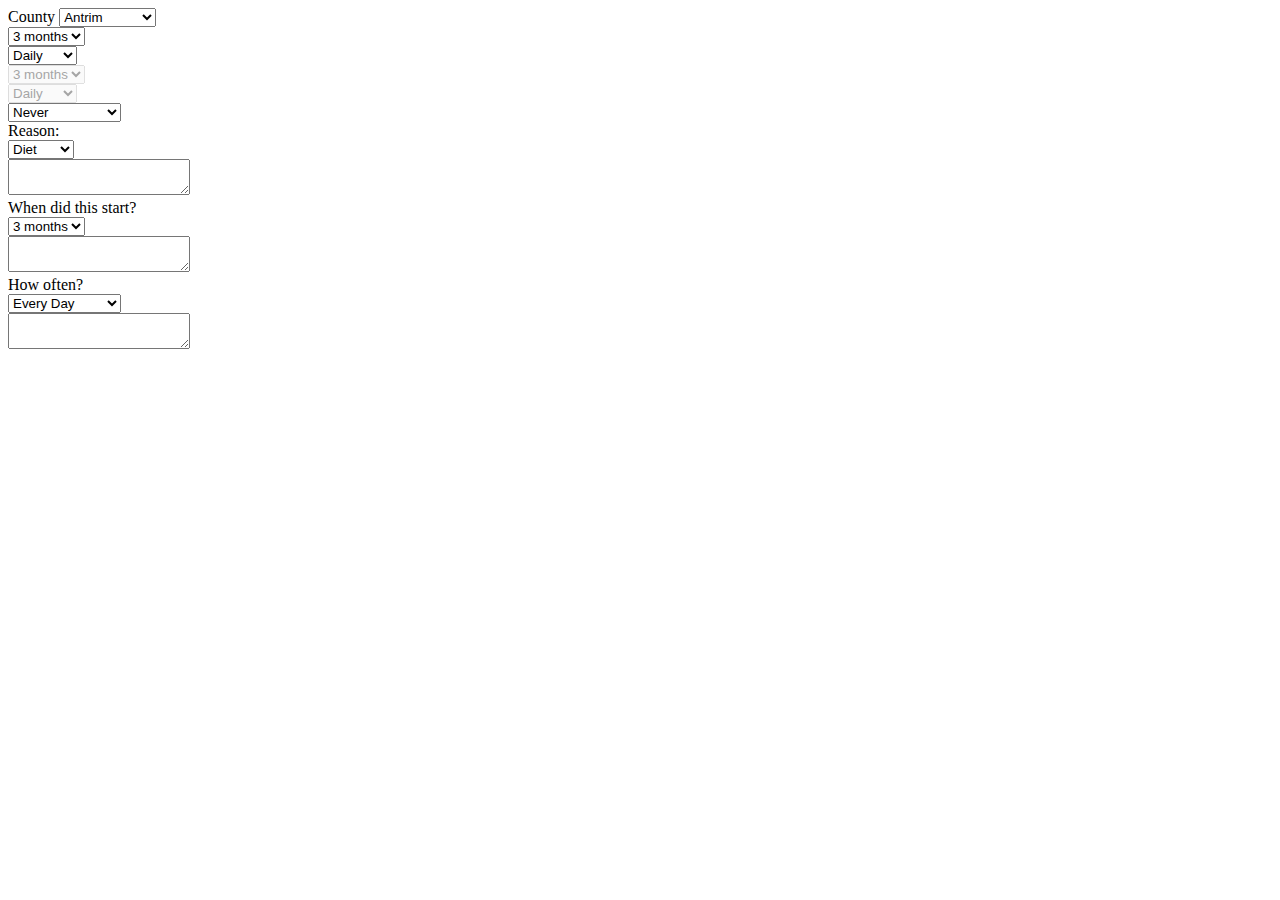
<file: war/reuse.html>
<!DOCTYPE html>
<html>
<head>
<meta charset="ISO-8859-1">
<title>Insert title here</title>
</head>
<body>
<div id="counties_select">
<label for="county">County </label>
<select name="county" class="county">
	<option value="antrim">Antrim</option>
	<option value="armagh">Armagh</option>
	<option value="carlow">Carlow</option>
	<option value="cavan">Cavan</option>
	<option value="clare">Clare</option>
	<option value="cork">Cork</option>
	<option value="derry">Derry</option>
	<option value="donegal">Donegal</option>
	<option value="down">Down</option>
	<option value="dublin">Dublin</option>
	<option value="fermanagh">Fermanagh</option>
	<option value="galway">Galway</option>
	<option value="kerry">Kerry</option>
	<option value="kildare">Kildare</option>
	<option value="kilkenny">Kilkenny</option>
	<option value="laois">Laois</option>
	<option value="leitrim">Leitrim</option>
	<option value="limerick">Limerick</option>
	<option value="longford">Longford</option>
	<option value="louth">Louth</option>
	<option value="mayo">Mayo</option>
	<option value="meath">Meath</option>
	<option value="monaghan">Monaghan</option>
	<option value="offaly">Offaly</option>
	<option value="roscommon">Roscommon</option>
	<option value="sligo">Sligo</option>
	<option value="tipperary">Tipperary</option>
	<option value="tyrone">Tyrone</option>
	<option value="waterford">Wateford</option>
	<option value="westmeath">Westmeath</option>
	<option value="wexford">Wexford</option>
	<option value="wicklow">Wicklow</option>
</select>
</div>
<div id="timeframe_1m_3pyr">
	<select name="time_frame" class="time_frame">
		<option value="three_mon">3 months</option>
		<option value="six_mon">6 months</option>
		<option value="one_yr">1 year</option>
		<option value="two_yr">2 years</option>
		<option value="threep_yr">3+ years</option>
	</select>
</div>
<div id="frequency_daily_yearly">
	<select name="frequency" class="frequency">
		<option value="daily">Daily</option>
		<option value="weekly">Weekly</option>
		<option value="monthly">Monthly</option>
		<option value="yearly">Yearly</option>
		<option value="once">One off</option>
	</select>
</div>
<div id="timeframe_1m_3pyr_dis">
	<select name="time_frame" class="time_frame" disabled>
		<option value="three_mon">3 months</option>
		<option value="six_mon">6 months</option>
		<option value="one_yr">1 year</option>
		<option value="two_yr">2 years</option>
		<option value="threep_yr">3+ years</option>
	</select>
</div>
<div id="frequency_daily_yearly_dis">
	<select name="frequency" class="frequency" disabled>
		<option value="daily">Daily</option>
		<option value="weekly">Weekly</option>
		<option value="monthly">Monthly</option>
		<option value="yearly">Yearly</option>
		<option value="once">One off</option>
	</select>
</div>
<div id="informal_frequency">
	<select name="freq_fail" class="freq_fail">
		<option value="frequently">Frequently</option>
		<option value="semi_freq">Every So Often</option>
		<option value="rarely">Rarely</option>
		<option value="once">Once Off</option>
		<option value="never" selected="selected">Never</option>
	</select>
</div>

<div id="lifestyle_qs">
	<div id="difficulty_reason">
		<div class="pure-u-1-3 subtitle">
			<span>Reason:</span>
		</div>
		<div class="pure-u-1-3 select_box select_margin_change">
			<select name="reason">
				<option value="diet">Diet</option>
				<option value="anxiety">Anxiety</option>
				<option value="other">Other...</option>
			</select>
		</div>
		<div class="pure-u-1-3 notes_column">
			<textarea name="difficulty_reason_notes" form="lifestyle_form" rows="2"></textarea>
		</div>
	</div>
	<div id="difficulty_start">
		<div class="pure-u-1-3 subtitle">
			<span>When did this start?</span>
		</div>
		<div class="pure-u-1-3 select_box select_margin_change">
			<select name="time_frame">
				<option value="three_mon">3 months</option>
				<option value="six_mon">6 months</option>
				<option value="one_yr">1 year</option>
				<option value="two_yr">2 years</option>
				<option value="threep_yr">3+ years</option>
			</select>
		</div>
		<div class="pure-u-1-3 notes_column">
			<textarea name="difficulty_start_notes" form="lifestyle_form" rows="2"></textarea>
		</div>
	</div>
	
	<div id="difficulty_often">
		<div class="pure-u-1-3 subtitle">
			<span>How often?</span>
		</div>
		<div class="pure-u-1-3 select_box select_margin_change">
			<select name="frequency">
				<option value="daily">Every Day</option>
				<option value="freq">Frequently</option>
				<option value="semi_rare">Every So Often</option>
				<option value="rare">Rarely</option>
			</select>
		</div>
		<div class="pure-u-1-3 notes_column">
			<textarea name="difficulty_often_notes" form="lifestyle_form" rows="2"></textarea>
		</div>
	</div>
	<br><br>
</div>

</body>
</html>
</file>
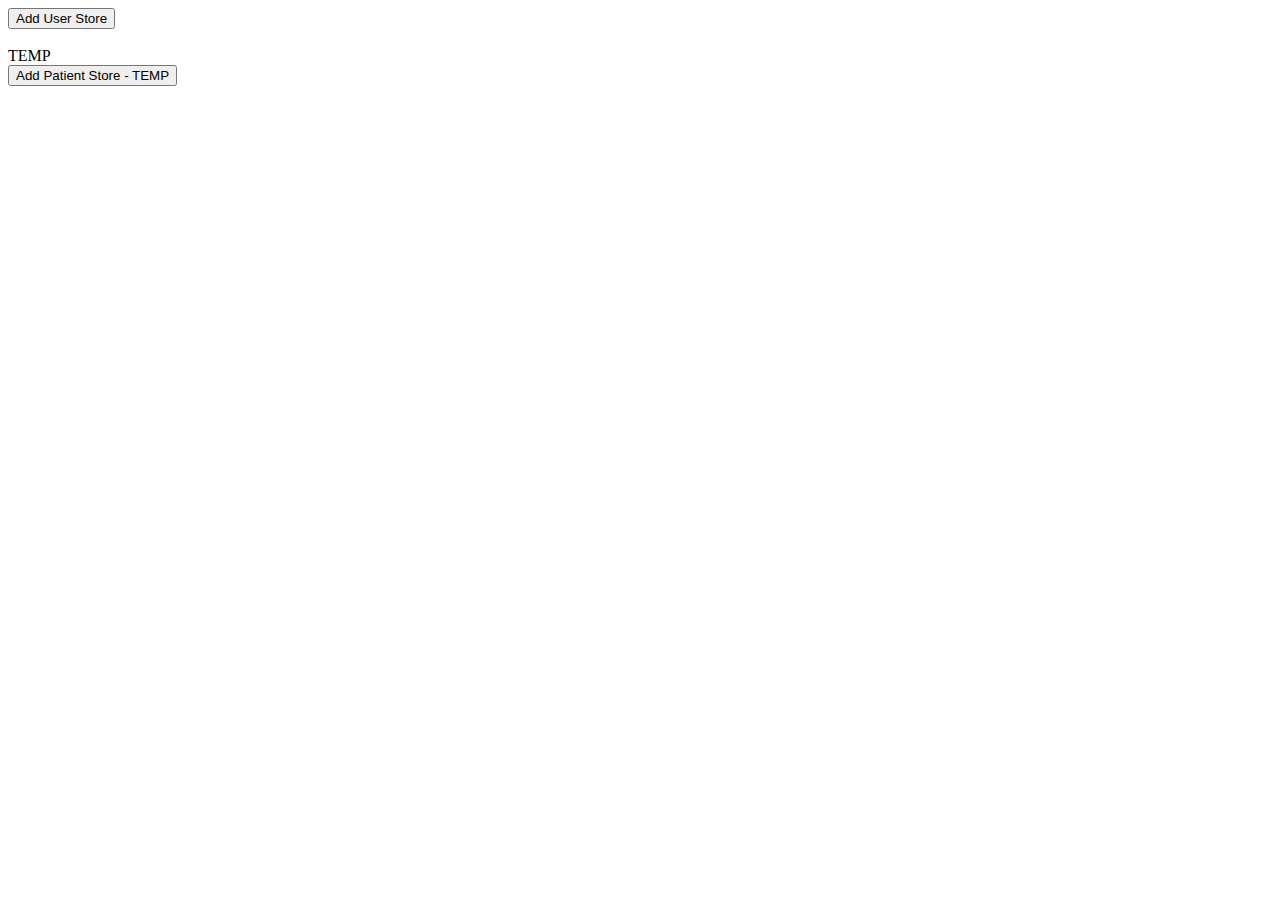
<file: war/secret_admin.html>
<!DOCTYPE html>
<html>
<head>
<meta charset="ISO-8859-1">
<title>Admin Stuff</title>
<link rel="stylesheet" href="http://yui.yahooapis.com/pure/0.3.0/pure-min.css"/>
</head>
<body>

<input type="button" class="pure-button" value="Add User Store">
<br><br>
TEMP
<br>
<input type="button" class="pure-button" value="Add Patient Store - TEMP">

</body>
</html>
</file>
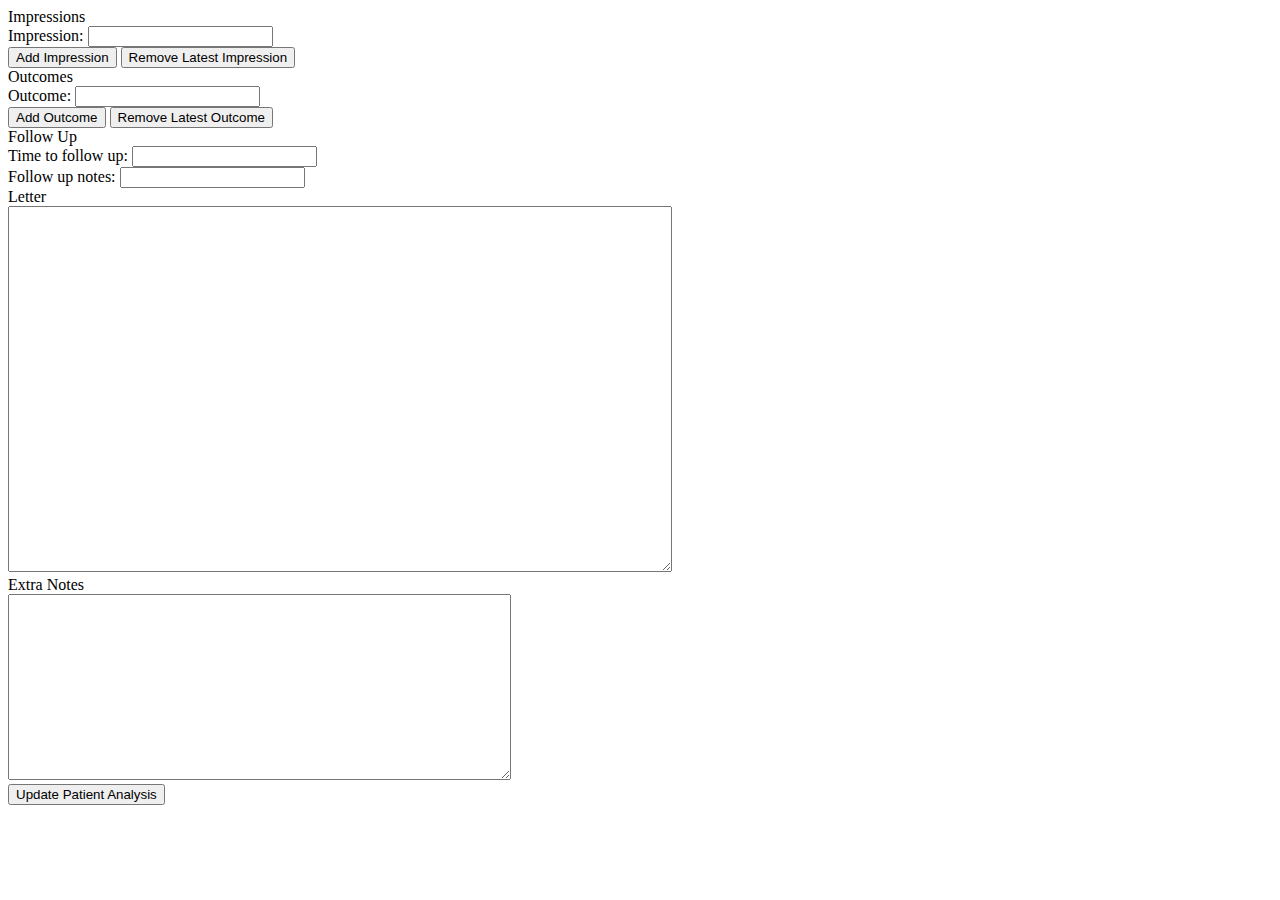
<file: war/admin/review-files/analysis.html>
<!DOCTYPE html>
<html>
<head>
<meta charset="ISO-8859-1">
<title>Insert title here</title>
</head>
<body>
<form id="analysis_form" name="analysis_form" class="form_entry pure-form pure-form-aligned" method="POST" action="/patientform/analysis.do">

<div id="impressions" name="impressions" class="row_div">
	<div class="header">Impressions</div>
	<div id="imp_row" name="imp_row" class="row">
		<div class="imp_col">
			<label for="impression">Impression:</label>
			<input type="text" id="impression" name="impression" >
		</div>
		<div class="notes_col" hidden="true">
			<label for="impression_notes">Notes:</label>
			<textarea id="impression_notes" name="impression_notes" ></textarea>
		</div>
	</div>
</div>
<input type="button" value="Add Impression" onclick="addImpression()" class="row_btn"/>
<input type="button" value="Remove Latest Impression" onclick="removeImpression()" class="row_btn"/>


<div id="outcomes" name="outcomes" class="row_div">
	<div class="header">Outcomes</div>
	<div id="out_row" name="out_row" class="row">
		<div class="out_col">
			<label for="outcome">Outcome:</label>
			<input type="text" id="outcome" name="outcome" >
		</div>
		<div class="notes_col" hidden="true">
			<label for="outcome_notes">Notes:</label>
			<textarea id="outcome_notes" name="outcome_notes" ></textarea>
		</div>
	</div>
</div>
<input type="button" value="Add Outcome" onclick="addOutcome()" class="row_btn"/>
<input type="button" value="Remove Latest Outcome" onclick="removeOutcome()" class="row_btn"/>

<div id="follow" name="follow" class="row_div">
	<div class="header">Follow Up</div>	
	<div class="pure-control-group">
		<label for="follow_up">Time to follow up:</label>
		<input id="follow_up" name="follow_up" type="text" >
	</div>
	<div class="pure-control-group">
		<label for="follow_notes">Follow up notes:</label>
		<input id="follow_notes" name="follow_notes" type="text" >
	</div>
</div>

<div id="letter_div" name="letter_div" class="row_div">
	<div class="header">Letter</div>
	<textarea id="letter" name="letter" rows="24" cols="80"></textarea>
</div>

<div id="extra_notes" name="extra_notes" class="row_div">
	<div class="header">Extra Notes</div>
	<textarea id="notes" name="notes" rows="12" cols="60"></textarea>
</div>

<input type="hidden" id="linkedPage" name="linkedPage"/>
<input type="hidden" id="hiddenID" name="hiddenID"/>
<input type="hidden" id="assessment" name="assessment"/>

<div  class="pure-control-group">
<input type="button" id="submitAnalysis" onclick="updateAnalysis()" value="Update Patient Analysis" name="submitAnalysis">
<span id="analysis_message"></span>
</div>
</form>
</body>
</html>
</file>
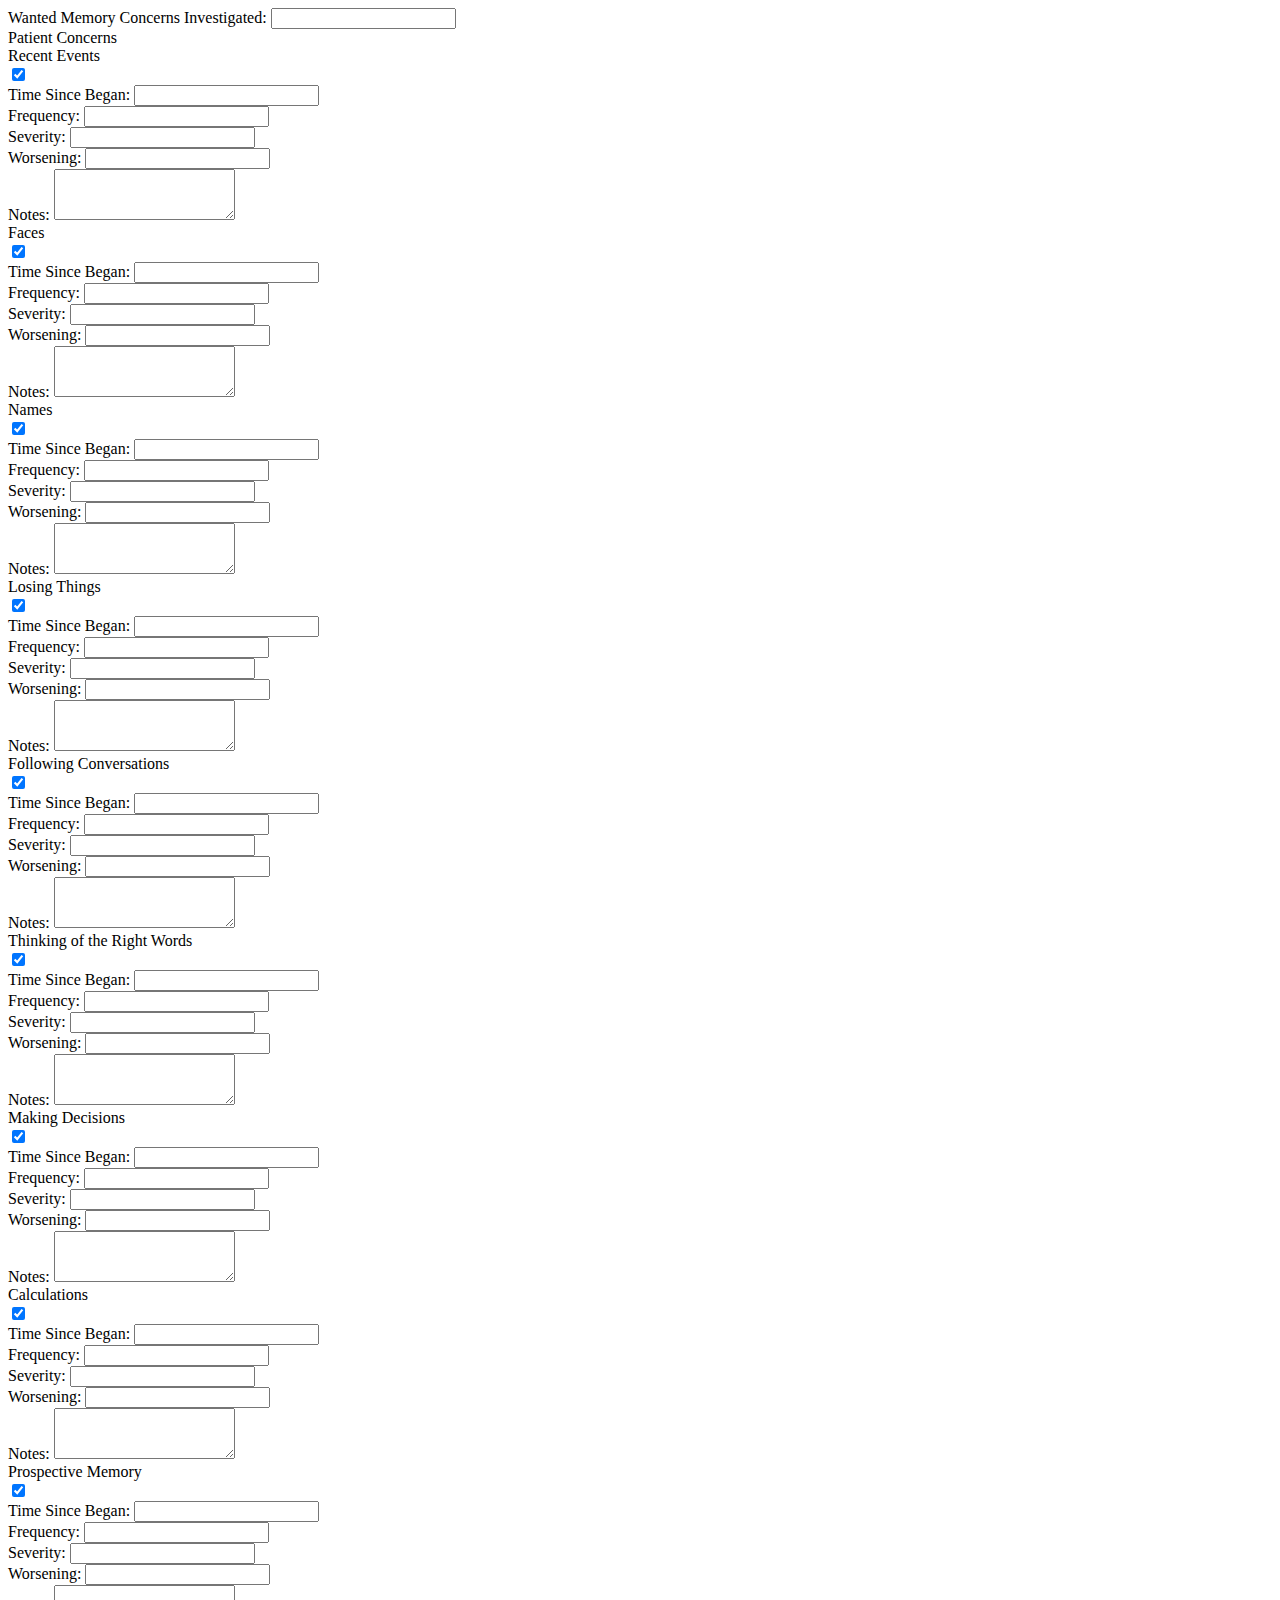
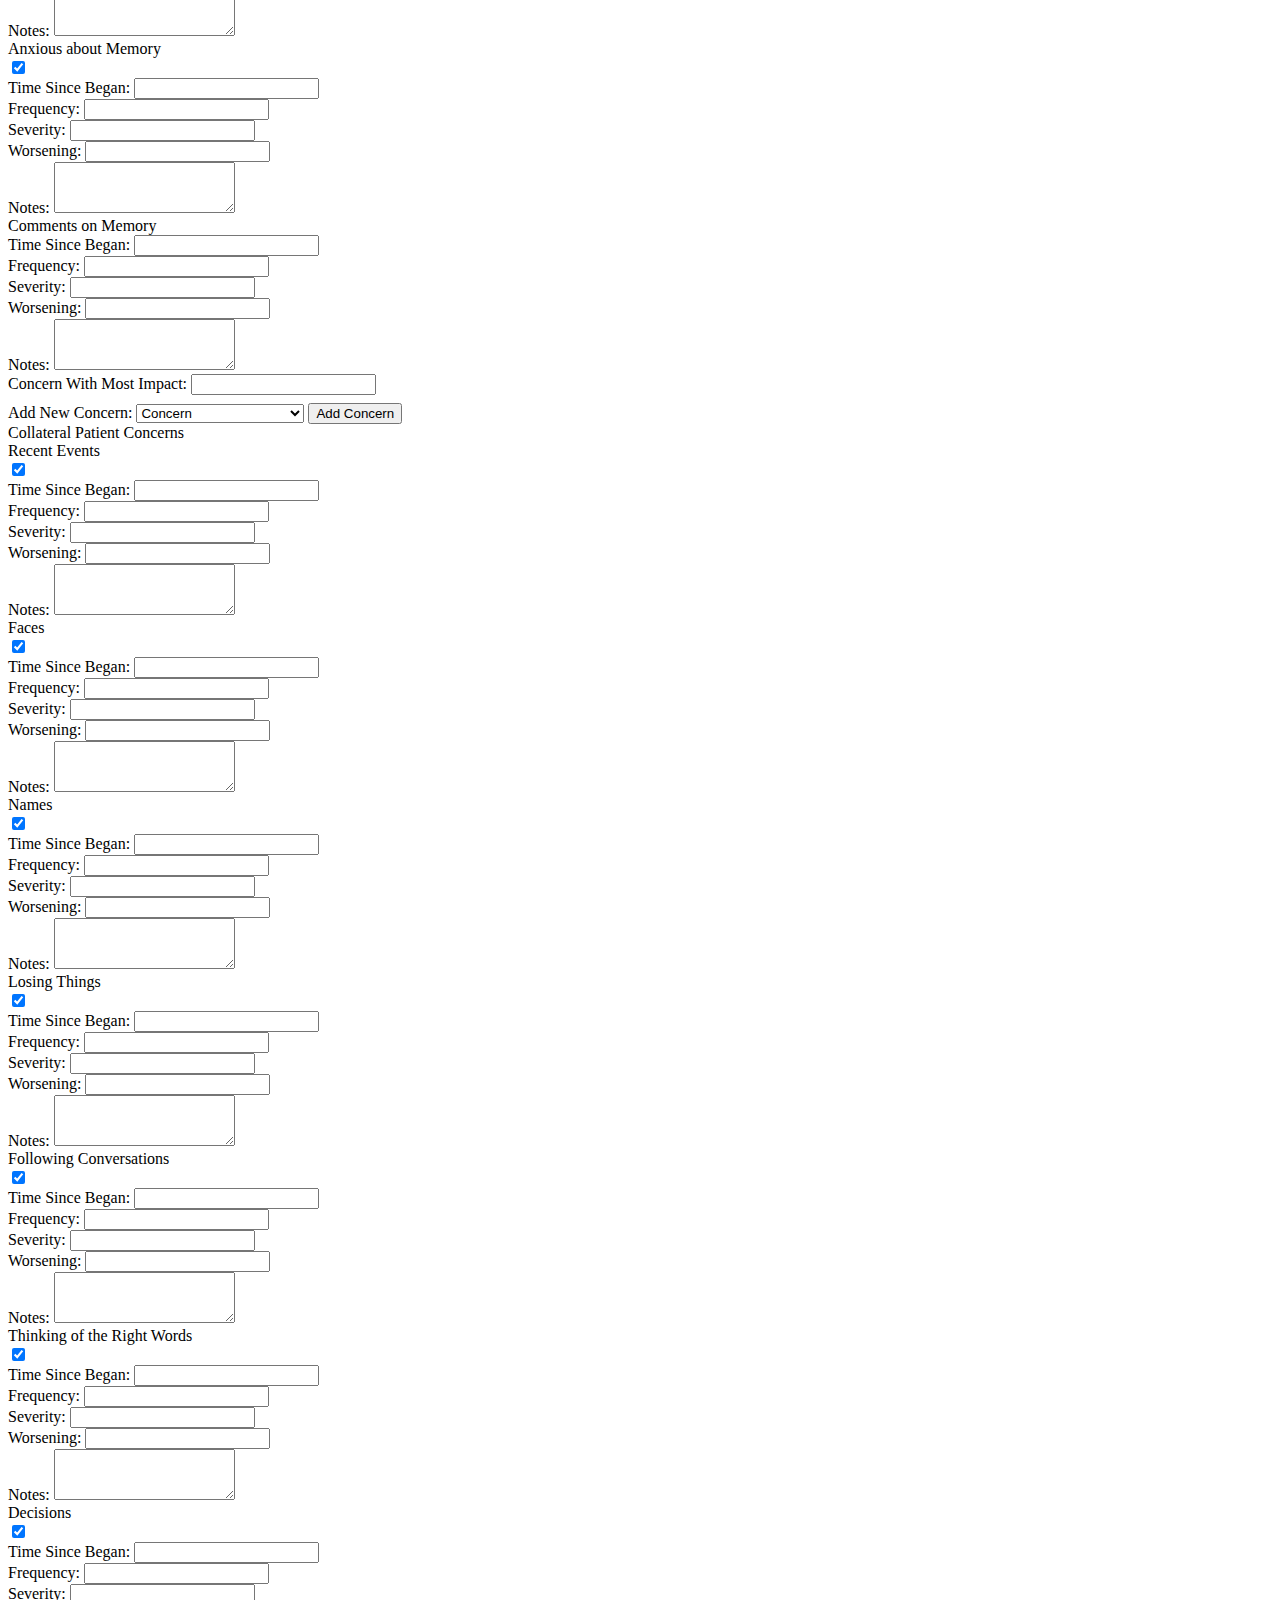
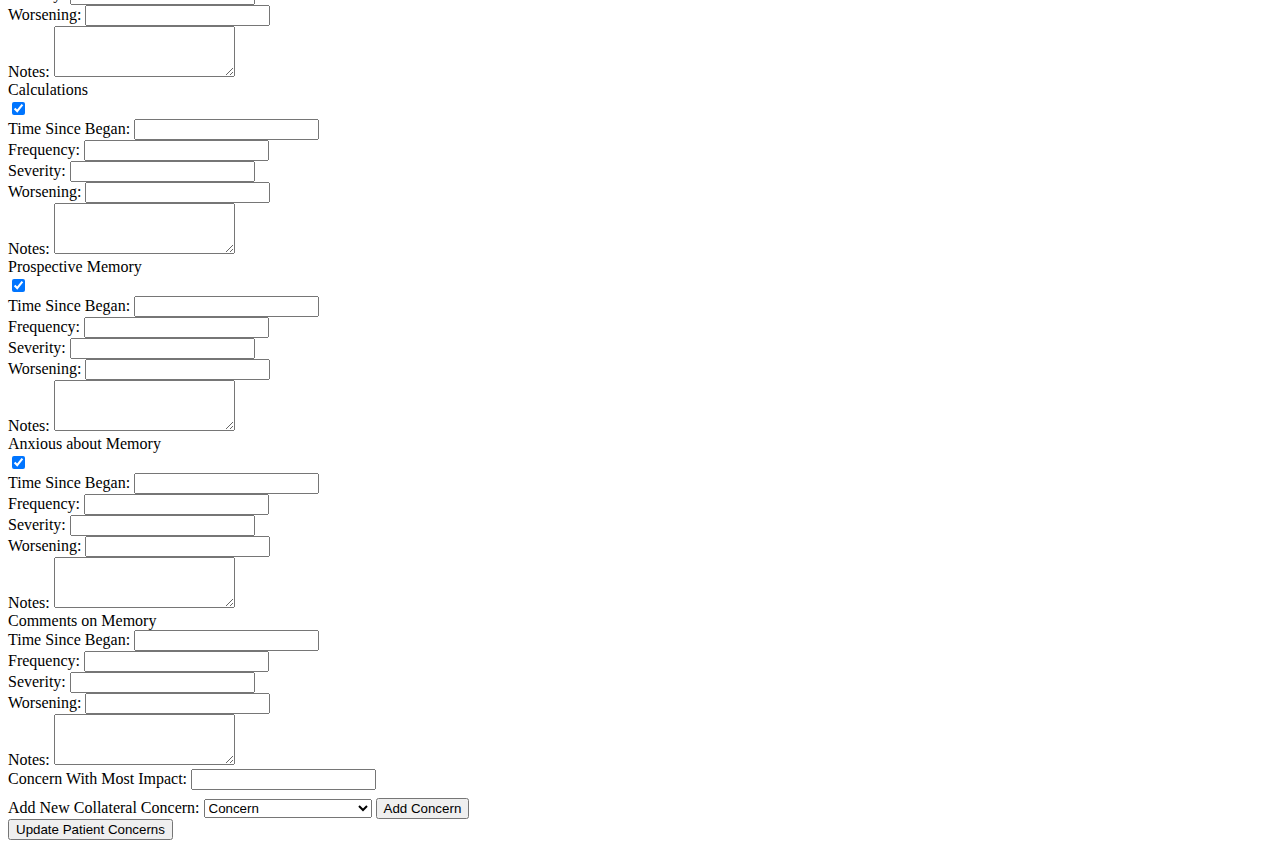
<file: war/admin/review-files/concerns.html>
<!DOCTYPE html>
<html>
<head>
<meta charset="ISO-8859-1">
<title>Insert title here</title>
</head>
<body>
<form id="concerns_form" class="form_entry pure-form pure-form-aligned" method="POST" action="/patientform/concerns.do">

<div id="concern" class="row_div" name="concern" class="row_div">
	<label for="wants_memory_investigation">Wanted Memory Concerns Investigated: </label>
	<input type="text" id="wants_memory_investigation" style="text-transform:capitalize" name="wants_memory_investigation" style="text-transform:capitalize">
</div>

<div id="concern" class="row_div">
	<div class="header">Patient Concerns</div>
	<div id="rec_events_row" class="row" name="rec_events_row">
		<div class="subheader">Recent Events</div>
		<input type="checkbox" name="rec_events_check" checked="checked" class="concerns_check">
		<div class="con_time">
			<label for="rec_events_time">Time Since Began:</label>
			<input type="text" id="rec_events_time" name="rec_events_time">
		</div>
		<div class="con_freq">
			<label for="rec_events_freq">Frequency:</label>
			<input type="text" id="rec_events_freq" name="rec_events_freq">
		</div>
		<div class="con_sev">
			<label for="rec_events_severity">Severity:</label>
			<input type="text" id="rec_events_severity" name="rec_events_severity">
		</div>
		<div class="con_wor">
			<label for="rec_events_worsening">Worsening:</label>
			<input type="text" id="rec_events_worsening" name="rec_events_worsening">
		</div>
		<div class="con_notes">
			<label for="rec_events_notes">Notes:</label>
			<textarea rows="3" id="rec_events_notes" name="rec_events_notes"></textarea>
		</div>
	</div>
	
	</div>
	
	<div id="faces_row" class="row">
		<div class="subheader">Faces</div>
		<input type="checkbox" name="faces_check" checked="checked" class="concerns_check">
		<div class="con_time">
			<label for="faces_time">Time Since Began:</label>
			<input type="text" id="faces_time" name="faces_time">
		</div>
		<div class="con_freq">
			<label for="faces_freq">Frequency:</label>
			<input type="text" id="faces_freq" name="faces_freq">
		</div>
		<div class="con_sev">
			<label for="faces_severity">Severity:</label>
			<input type="text" id="faces_severity" name="faces_severity">
		</div>
		<div class="con_wor">
			<label for="faces_worsening">Worsening:</label>
			<input type="text" id="faces_worsening" name="faces_worsening">
		</div>
		<div class="con_notes">
			<label for="faces_notes">Notes:</label>
			<textarea rows="3" id="faces_notes" name="faces_notes"></textarea>
		</div>
	</div>
	
	<div id="names_row" class="row">
		<div class="subheader">Names</div>
		<input type="checkbox" name="names_check" checked="checked" class="concerns_check">
		<div class="con_time">
			<label for="names_time">Time Since Began:</label>
			<input type="text" id="names_time" name="names_time">
		</div>
		<div class="con_freq">
			<label for="names_freq">Frequency:</label>
			<input type="text" id="names_freq" name="names_freq">
		</div>
		<div class="con_sev">
			<label for="names_severity">Severity:</label>
			<input type="text" id="names_severity" name="names_severity">
		</div>
		<div class="con_wor">
			<label for="names_worsening">Worsening:</label>
			<input type="text" id="names_worsening" name="names_worsening">
		</div>
		<div class="con_notes">
			<label for="names_notes">Notes:</label>
			<textarea rows="3" id="names_notes" name="names_notes"></textarea>
		</div>
	</div>
	
	<div id="losing_things_row" class="row">
		<div class="subheader">Losing Things</div>
		<input type="checkbox" name="losing_things_check" checked="checked" class="concerns_check">
		<div class="con_time">
			<label for="losing_things_time">Time Since Began:</label>
			<input type="text" id="losing_things_time" name="losing_things_time">
		</div>
		<div class="con_freq">
			<label for="losing_things_freq">Frequency:</label>
			<input type="text" id="losing_things_freq" name="losing_things_freq">
		</div>
		<div class="con_sev">
			<label for="losing_things_severity">Severity:</label>
			<input type="text" id="losing_things_severity" name="losing_things_severity">
		</div>
		<div class="con_wor">
			<label for="losing_things_worsening">Worsening:</label>
			<input type="text" id="losing_things_worsening" name="losing_things_worsening">
		</div>
		<div class="con_notes">
			<label for="losing_things_notes">Notes:</label>
			<textarea rows="3" id="losing_things_notes" name="losing_things_notes"></textarea>
		</div>
	</div>
	
	<div id="follow_conv_row" class="row">
		<div class="subheader">Following Conversations</div>
		<input type="checkbox" name="follow_conv_check" checked="checked" class="concerns_check">
		<div class="con_time">
			<label for="follow_conv_time">Time Since Began:</label>
			<input type="text" id="follow_conv_time" name="follow_conv_time">
		</div>
		<div class="con_freq">
			<label for="follow_conv_freq">Frequency:</label>
			<input type="text" id="follow_conv_freq" name="follow_conv_freq">
		</div>
		<div class="con_sev">
			<label for="follow_conv_severity">Severity:</label>
			<input type="text" id="follow_conv_severity" name="follow_conv_severity">
		</div>
		<div class="con_wor">
			<label for="follow_conv_worsening">Worsening:</label>
			<input type="text" id="follow_conv_worsening" name="follow_conv_worsening">
		</div>
		<div class="con_notes">
			<label for="follow_conv_notes">Notes:</label>
			<textarea rows="3" id="follow_conv_notes" name="follow_conv_notes"></textarea>
		</div>
	</div>
	
	<div id="right_words_row" class="row">
		<div class="subheader">Thinking of the Right Words</div>
		<input type="checkbox" name="right_words_check" checked="checked" class="concerns_check">
		<div class="con_time">
			<label for="right_words_time">Time Since Began:</label>
			<input type="text" id="right_words_time" name="right_words_time">
		</div>
		<div class="con_freq">
			<label for="right_words_freq">Frequency:</label>
			<input type="text" id="right_words_freq" name="right_words_freq">
		</div>
		<div class="con_sev">
			<label for="right_words_severity">Severity:</label>
			<input type="text" id="right_words_severity" name="right_words_severity">
		</div>
		<div class="con_wor">
			<label for="right_words_worsening">Worsening:</label>
			<input type="text" id="right_words_worsening" name="right_words_worsening">
		</div>
		<div class="con_notes">
			<label for="right_words_notes">Notes:</label>
			<textarea rows="3" id="right_words_notes" name="right_words_notes"></textarea>
		</div>
	</div>
	
	<div id="decisions_row" class="row">
		<div class="subheader">Making Decisions</div>
		<input type="checkbox" name="decisions_check" checked="checked" class="concerns_check">
		<div class="con_time">
			<label for="decisions_time">Time Since Began:</label>
			<input type="text" id="decisions_time" name="decisions_time">
		</div>
		<div class="con_freq">
			<label for="decisions_freq">Frequency:</label>
			<input type="text" id="decisions_freq" name="decisions_freq">
		</div>
		<div class="con_sev">
			<label for="decisions_severity">Severity:</label>
			<input type="text" id="decisions_severity" name="decisions_severity">
		</div>
		<div class="con_wor">
			<label for="decisions_worsening">Worsening:</label>
			<input type="text" id="decisions_worsening" name="decisions_worsening">
		</div>
		<div class="con_notes">
			<label for="decisions_notes">Notes:</label>
			<textarea rows="3" id="decisions_notes" name="decisions_notes"></textarea>
		</div>
	</div>
	
	<div id="calculations_row" class="row">
		<div class="subheader">Calculations</div>
		<input type="checkbox" name="calculations_check" checked="checked" class="concerns_check">
		<div class="con_time">
			<label for="calculations_time">Time Since Began:</label>
			<input type="text" id="calculations_time" name="calculations_time">
		</div>
		<div class="con_freq">
			<label for="calculations_freq">Frequency:</label>
			<input type="text" id="calculations_freq" name="calculations_freq">
		</div>
		<div class="con_sev">
			<label for="calculations_severity">Severity:</label>
			<input type="text" id="calculations_severity" name="calculations_severity">
		</div>
		<div class="con_wor">
			<label for="calculations_worsening">Worsening:</label>
			<input type="text" id="calculations_worsening" name="calculations_worsening">
		</div>
		<div class="con_notes">
			<label for="calculations_notes">Notes:</label>
			<textarea rows="3" id="calculations_notes" name="calculations_notes"></textarea>
		</div>
	</div>
	
	<div id="prospective_row" class="row">
		<div class="subheader">Prospective Memory</div>
		<input type="checkbox" name="prospective_check" checked="checked" class="concerns_check">
		<div class="con_time">
			<label for="prospective_time">Time Since Began:</label>
			<input type="text" id="prospective_time" name="prospective_time">
		</div>
		<div class="con_freq">
			<label for="prospective_freq">Frequency:</label>
			<input type="text" id="prospective_freq" name="prospective_freq">
		</div>
		<div class="con_sev">
			<label for="prospective_severity">Severity:</label>
			<input type="text" id="prospective_severity" name="prospective_severity">
		</div>
		<div class="con_wor">
			<label for="prospective_worsening">Worsening:</label>
			<input type="text" id="prospective_worsening" name="prospective_worsening">
		</div>
		<div class="con_notes">
			<label for="prospective_notes">Notes:</label>
			<textarea rows="3" id="prospective_notes" name="prospective_notes"></textarea>
		</div>
	</div>
	
	<div id="anxiety_row" class="row">
		<div class="subheader">Anxious about Memory</div>
		<input type="checkbox" name="anxiety_check" checked="checked" class="concerns_check">
		<div class="con_time">
			<label for="anxiety_time">Time Since Began:</label>
			<input type="text" id="anxiety_time" name="anxiety_time">
		</div>
		<div class="con_freq">
			<label for="anxiety_freq">Frequency:</label>
			<input type="text" id="anxiety_freq" name="anxiety_freq">
		</div>
		<div class="con_sev">
			<label for="anxiety_severity">Severity:</label>
			<input type="text" id="anxiety_severity" name="anxiety_severity">
		</div>
		<div class="con_wor">
			<label for="anxiety_worsening">Worsening:</label>
			<input type="text" id="anxiety_worsening" name="anxiety_worsening">
		</div>
		<div class="con_notes">
			<label for="anxiety_notes">Notes:</label>
			<textarea rows="3" id="anxiety_notes" name="anxiety_notes"></textarea>
		</div>
	</div>
	
	<div id="comments_row" class="row">
		<div class="subheader">Comments on Memory</div>
		<div class="con_time">
			<label for="comments_time">Time Since Began:</label>
			<input type="text" id="comments_time" name="comments_time">
		</div>
		<div class="con_freq">
			<label for="comments_freq">Frequency:</label>
			<input type="text" id="comments_freq" name="comments_freq">
		</div>
		<div class="con_sev">
			<label for="comments_severity">Severity:</label>
			<input type="text" id="comments_severity" name="comments_severity">
		</div>
		<div class="con_wor">
			<label for="comments_worsening">Worsening:</label>
			<input type="text" id="comments_worsening" name="comments_worsening">
		</div>
		<div class="con_notes">
			<label for="comments_notes">Notes:</label>
			<textarea rows="3" id="comments_notes" name="comments_notes"></textarea>
		</div>
	</div>
	
	<div class="concern_impact">
		<label for="most_impactful_concern">Concern With Most Impact:</label>
		<input type="text" id="most_impactful_concern" name="most_impactful_concern">
	</div>
	
	<div class="pure-control-group" style="margin-top:8px;">
		<label for="new_concern">Add New Concern:</label>
		<select id="new_concern">
			<option value="na"> Concern </option>
			<option value="rec_events">Recent Event</option>
			<option value="faces">Faces</option>
			<option value="names">Names</option>
			<option value="losing_things">Losing Things</option>
			<option value="follow_conv">Following Conversations</option>
			<option value="right_words">Right Words</option>
			<option value="decisions">Decisions</option>
			<option value="calculations">Calculations</option>
			<option value="prospective">Prospective</option>
			<option value="anxiety">Anxiety</option>
			<option value="comments">Comments</option>
		</select>
		<input type="button" id="concernButton" value="Add Concern" onclick="addConcernRow()"/>
	</div>
	
	<!-- COLLAT -->
	<div class="header">Collateral Patient Concerns</div>
	<div id="rec_events_row_collat" class="row">
		<div class="subheader">Recent Events</div>		
		<input type="checkbox" name="rec_events_check_collat" checked="checked" class="concerns_check">
		<div class="con_time_collat">
			<label for="rec_events_time_collat">Time Since Began:</label>
			<input type="text" id="rec_events_time_collat" name="rec_events_time_collat">
		</div>
		<div class="con_freq_collat">
			<label for="rec_events_freq_collat">Frequency:</label>
			<input type="text" id="rec_events_freq_collat" name="rec_events_freq_collat">
		</div>
		<div class="con_sev">
			<label for="rec_events_severity_collat">Severity:</label>
			<input type="text" id="rec_events_severity_collat" name="rec_events_severity_collat">
		</div>
		<div class="con_wor">
			<label for="rec_events_worsening_collat">Worsening:</label>
			<input type="text" id="rec_events_worsening_collat" name="rec_events_worsening_collat">
		</div>
		<div class="con_notes_collat">
			<label for="rec_events_notes_collat">Notes:</label>
			<textarea rows="3" id="rec_events_notes_collat" name="rec_events_notes_collat"></textarea>
		</div>
	</div>
	
	<div id="faces_row_collat" class="row">
		<div class="subheader">Faces</div>		
		<input type="checkbox" name="faces_check_collat" checked="checked" class="concerns_check">
		<div class="con_time_collat">
			<label for="faces_time_collat">Time Since Began:</label>
			<input type="text" id="faces_time_collat" name="faces_time_collat">
		</div>
		<div class="con_freq_collat">
			<label for="faces_freq_collat">Frequency:</label>
			<input type="text" id="faces_freq_collat" name="faces_freq_collat">
		</div>
		<div class="con_sev">
			<label for="faces_severity_collat">Severity:</label>
			<input type="text" id="faces_severity_collat" name="faces_severity_collat">
		</div>
		<div class="con_wor">
			<label for="faces_worsening_collat">Worsening:</label>
			<input type="text" id="faces_worsening_collat" name="faces_worsening_collat">
		</div>
		<div class="con_notes_collat">
			<label for="faces_notes_collat">Notes:</label>
			<textarea rows="3" id="faces_notes_collat" name="faces_notes_collat"></textarea>
		</div>
	</div>
	
	<div id="names_row_collat" class="row">
		<div class="subheader">Names</div>		
		<input type="checkbox" name="concerns_check_collat" checked="checked" class="concerns_check">
		<div class="con_time_collat">
			<label for="names_time_collat">Time Since Began:</label>
			<input type="text" id="names_time_collat" name="names_time_collat">
		</div>
		<div class="con_freq_collat">
			<label for="names_freq_collat">Frequency:</label>
			<input type="text" id="names_freq_collat" name="names_freq_collat">
		</div>
		<div class="con_sev">
			<label for="names_severity_collat">Severity:</label>
			<input type="text" id="names_severity_collat" name="names_severity_collat">
		</div>
		<div class="con_wor">
			<label for="names_worsening_collat">Worsening:</label>
			<input type="text" id="names_worsening_collat" name="names_worsening_collat">
		</div>
		<div class="con_notes_collat">
			<label for="names_notes_collat">Notes:</label>
			<textarea rows="3" id="names_notes_collat" name="names_notes_collat"></textarea>
		</div>
	</div>
	
	<div id="losing_things_row_collat" class="row">
		<div class="subheader">Losing Things</div>		
		<input type="checkbox" name="losing_things_check_collat" checked="checked" class="concerns_check">
		<div class="con_time_collat">
			<label for="losing_things_time_collat">Time Since Began:</label>
			<input type="text" id="losing_things_time_collat" name="losing_things_time_collat">
		</div>
		<div class="con_freq_collat">
			<label for="losing_things_freq_collat">Frequency:</label>
			<input type="text" id="losing_things_freq_collat" name="losing_things_freq_collat">
		</div>
		<div class="con_sev">
			<label for="losing_things_severity_collat">Severity:</label>
			<input type="text" id="losing_things_severity_collat" name="losing_things_severity_collat">
		</div>
		<div class="con_wor">
			<label for="losing_things_worsening_collat">Worsening:</label>
			<input type="text" id="losing_things_worsening_collat" name="losing_things_worsening_collat">
		</div>
		<div class="con_notes_collat">
			<label for="losing_things_notes_collat">Notes:</label>
			<textarea rows="3" id="losing_things_notes_collat" name="losing_things_notes_collat"></textarea>
		</div>
	</div>
	
	<div id="follow_conv_row_collat" class="row">
		<div class="subheader">Following Conversations</div>		
		<input type="checkbox" name="follow_conv_check_collat" checked="checked" class="concerns_check">
		<div class="con_time_collat">
			<label for="follow_conv_time_collat">Time Since Began:</label>
			<input type="text" id="follow_conv_time_collat" name="follow_conv_time_collat">
		</div>
		<div class="con_freq_collat">
			<label for="follow_conv_freq_collat">Frequency:</label>
			<input type="text" id="follow_conv_freq_collat" name="follow_conv_freq_collat">
		</div>
		<div class="con_sev">
			<label for="follow_conv_severity_collat">Severity:</label>
			<input type="text" id="follow_conv_severity_collat" name="follow_conv_severity_collat">
		</div>
		<div class="con_wor">
			<label for="follow_conv_worsening_collat">Worsening:</label>
			<input type="text" id="follow_conv_worsening_collat" name="follow_conv_worsening_collat">
		</div>
		<div class="con_notes_collat">
			<label for="follow_conv_notes_collat">Notes:</label>
			<textarea rows="3" id="follow_conv_notes_collat" name="follow_conv_notes_collat"></textarea>
		</div>
	</div>
	
	<div id="right_words_row_collat" class="row">
		<div class="subheader">Thinking of the Right Words</div>		
		<input type="checkbox" name="right_words_check_collat" checked="checked" class="concerns_check">
		<div class="con_time_collat">
			<label for="right_words_time_collat">Time Since Began:</label>
			<input type="text" id="right_words_time_collat" name="right_words_time_collat">
		</div>
		<div class="con_freq_collat">
			<label for="right_words_freq_collat">Frequency:</label>
			<input type="text" id="right_words_freq_collat" name="right_words_freq_collat">
		</div>
		<div class="con_sev">
			<label for="right_words_severity_collat">Severity:</label>
			<input type="text" id="right_words_severity_collat" name="right_words_severity_collat">
		</div>
		<div class="con_wor">
			<label for="right_words_worsening_collat">Worsening:</label>
			<input type="text" id="right_words_worsening_collat" name="right_words_worsening_collat">
		</div>
		<div class="con_notes_collat">
			<label for="right_words_notes_collat">Notes:</label>
			<textarea rows="3" id="right_words_notes_collat" name="right_words_notes_collat"></textarea>
		</div>
	</div>
	
	<div id="decisions_row_collat" class="row">
		<div class="subheader">Decisions</div>		
		<input type="checkbox" name="decision_check_collat" checked="checked" class="concerns_check">
		<div class="con_time_collat">
			<label for="decisions_time_collat">Time Since Began:</label>
			<input type="text" id="decisions_time_collat" name="decisions_time_collat">
		</div>
		<div class="con_freq_collat">
			<label for="decisions_freq_collat">Frequency:</label>
			<input type="text" id="decisions_freq_collat" name="decisions_freq_collat">
		</div>
		<div class="con_sev">
			<label for="decisions_severity_collat">Severity:</label>
			<input type="text" id="decisions_severity_collat" name="decisions_severity_collat">
		</div>
		<div class="con_wor">
			<label for="decisions_worsening_collat">Worsening:</label>
			<input type="text" id="decisions_worsening_collat" name="decisions_worsening_collat">
		</div>
		<div class="con_notes_collat">
			<label for="decisions_notes_collat">Notes:</label>
			<textarea rows="3" id="decisions_notes_collat" name="decisions_notes_collat"></textarea>
		</div>
	</div>
	
	<div id="calculations_row_collat" class="row">
		<div class="subheader">Calculations</div>		
		<input type="checkbox" name="calculations_check_collat" checked="checked" class="concerns_check">
		<div class="con_time_collat">
			<label for="calculations_time_collat">Time Since Began:</label>
			<input type="text" id="calculations_time_collat" name="calculations_time_collat">
		</div>
		<div class="con_freq_collat">
			<label for="calculations_freq_collat">Frequency:</label>
			<input type="text" id="calculations_freq_collat" name="calculations_freq_collat">
		</div>
		<div class="con_sev">
			<label for="calculations_severity_collat">Severity:</label>
			<input type="text" id="calculations_severity_collat" name="calculations_severity_collat">
		</div>
		<div class="con_wor">
			<label for="calculations_worsening_collat">Worsening:</label>
			<input type="text" id="calculations_worsening_collat" name="calculations_worsening_collat">
		</div>
		<div class="con_notes_collat">
			<label for="calculations_notes_collat">Notes:</label>
			<textarea rows="3" id="calculations_notes_collat" name="calculations_notes_collat"></textarea>
		</div>
	</div>
	
	<div id="prospective_row_collat" class="row">
		<div class="subheader">Prospective Memory</div>		
		<input type="checkbox" name="prospective_check_collat" checked="checked" class="concerns_check">
		<div class="con_time_collat">
			<label for="prospective_time_collat">Time Since Began:</label>
			<input type="text" id="prospective_time_collat" name="prospective_time_collat">
		</div>
		<div class="con_freq_collat">
			<label for="prospective_freq_collat">Frequency:</label>
			<input type="text" id="prospective_freq_collat" name="prospective_freq_collat">
		</div>
		<div class="con_sev">
			<label for="prospective_severity_collat">Severity:</label>
			<input type="text" id="prospective_severity_collat" name="prospective_severity_collat">
		</div>
		<div class="con_wor">
			<label for="prospective_worsening_collat">Worsening:</label>
			<input type="text" id="prospective_worsening_collat" name="prospective_worsening_collat">
		</div>
		<div class="con_notes_collat">
			<label for="prospective_notes_collat">Notes:</label>
			<textarea rows="3" id="prospective_notes_collat" name="prospective_notes_collat"></textarea>
		</div>
	</div>
	
	<div id="anxiety_row_collat" class="row">
		<div class="subheader">Anxious about Memory</div>		
		<input type="checkbox" name="anxiety_check_collat" checked="checked" class="concerns_check">
		<div class="con_time_collat">
			<label for="anxiety_time_collat">Time Since Began:</label>
			<input type="text" id="anxiety_time_collat" name="anxiety_time_collat">
		</div>
		<div class="con_freq_collat">
			<label for="anxiety_freq_collat">Frequency:</label>
			<input type="text" id="anxiety_freq_collat" name="anxiety_freq_collat">
		</div>
		<div class="con_sev">
			<label for="anxiety_severity_collat">Severity:</label>
			<input type="text" id="anxiety_severity_collat" name="anxiety_severity_collat">
		</div>
		<div class="con_wor">
			<label for="anxiety_worsening_collat">Worsening:</label>
			<input type="text" id="anxiety_worsening_collat" name="anxiety_worsening_collat">
		</div>
		<div class="con_notes_collat">
			<label for="anxiety_notes_collat">Notes:</label>
			<textarea rows="3" id="anxiety_notes_collat" name="anxiety_notes_collat"></textarea>
		</div>
	</div>
	
	<div id="comments_row_collat" class="row">
		<div class="subheader">Comments on Memory</div>
		<div class="con_time_collat">
			<label for="comments_time_collat">Time Since Began:</label>
			<input type="text" id="comments_time_collat" name="comments_time_collat">
		</div>
		<div class="con_freq_collat">
			<label for="comments_freq_collat">Frequency:</label>
			<input type="text" id="comments_freq_collat" name="comments_freq_collat">
		</div>
		<div class="con_sev">
			<label for="comments_severity_collat">Severity:</label>
			<input type="text" id="comments_severity_collat" name="comments_severity_collat">
		</div>
		<div class="con_wor">
			<label for="comments_worsening_collat">Worsening:</label>
			<input type="text" id="comments_worsening_collat" name="comments_worsening_collat">
		</div>
		<div class="con_notes_collat">
			<label for="comments_notes_collat">Notes:</label>
			<textarea rows="3" id="comments_notes_collat" name="comments_notes_collat"></textarea>
		</div>
	</div>
	
	<div class="concern_impact">
		<label for="most_impactful_concern_collat">Concern With Most Impact:</label>
		<input type="text" id="most_impactful_concern_collat" name="most_impactful_concern_collat">
	</div>
	
	<div class="pure-control-group" style="margin-top:8px;">
		<label for="new_concern_collat">Add New Collateral Concern:</label>
		<select id="new_concern_collat">
			<option value="na"> Concern </option>
			<option value="rec_events">Recent Event</option>
			<option value="faces">Faces</option>
			<option value="names">Names</option>
			<option value="losing_things">Losing Things</option>
			<option value="follow_conv">Following Conversations</option>
			<option value="right_words">Right Words</option>
			<option value="decisions">Decisions</option>
			<option value="calculations">Calculations</option>
			<option value="prospective">Prospective</option>
			<option value="anxiety">Anxiety</option>
			<option value="comments">Comments</option>
		</select>
		<input type="button" id="concernButton" value="Add Concern" onclick="addConcernRowCollat()"/>
	</div>
	
	<input type="hidden" id="linkedPage" name="linkedPage"/>
	<input type="hidden" id="hiddenID" name="hiddenID"/>
	<input type="hidden" id="assessment" name="assessment"/>
	
	<div  class="pure-control-group">
	<input type="button" id="submitConcern" onclick="updateConcern()" value="Update Patient Concerns" name="submitConcerns">
	<span id="concerns_message"></span>
</div>

</form>
</body>
</html>
</file>
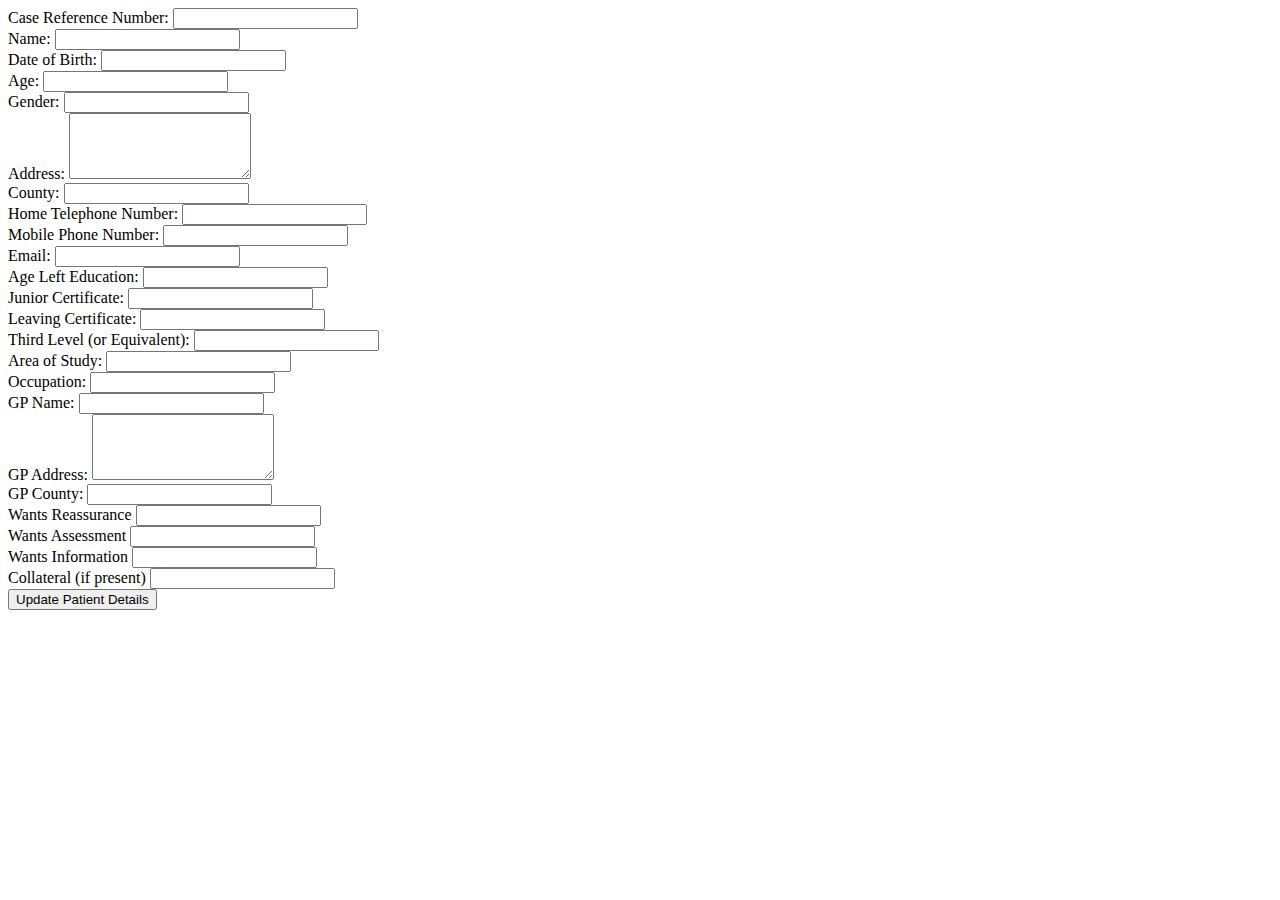
<file: war/admin/review-files/details.html>
<!DOCTYPE html>
<html>
<head>
<meta charset="ISO-8859-1">
<title>Insert title here</title>
</head>
<body>
<form id="det_form" class="form_entry pure-form pure-form-aligned"  method="POST" action="/patientform/personal_details.do">
<div class="pure-control-group">
<label for="case_number">Case Reference Number:</label>
<input name="case_number" type="text" id="case_number">
</div>

<div class="pure-control-group">
<label for="name">Name:</label>
<input type="text" id="name" name="name" readonly>
</div>

<div class="pure-control-group">
<label for="dob">Date of Birth:</label>
<input id="dob" type="text" name="dob" type="text" readonly>
</div>

<div class="pure-control-group">
<label for="age">Age:</label>
<input id="age" type="text" name="age" readonly>
</div>

<div class="pure-control-group">
<label for="gender">Gender:</label>
<input id="gender" type="text" name="gender">
</div>

<div  class="pure-control-group">
<label for="address">Address: </label>
<textarea rows="4" id="address" name="address"></textarea>
</div>

<div  class="pure-control-group">
<label for="county">County: </label>
<input type="text" id="county" name="county">
</div>

<div  class="pure-control-group">
<label for="home_tel">Home Telephone Number: </label>
<input type="text" id="home_number" name="home_number">
</div>

<div  class="pure-control-group">
<label for="mob_number">Mobile Phone Number: </label>
<input type="text" id="mob_number" name="mob_number">
</div>

<div  class="pure-control-group">
<label for="email">Email: </label>
<input type="email" id="email" class="nocap" name="email">
</div>

<div  class="pure-control-group">
<label for="age_left">Age Left Education: </label>
<input type="number" size="1" id="age_left" name="age_left">
</div>

<div  class="pure-control-group">
<label for="junior_cert_education">Junior Certificate: </label>
<input type="text" id="junior_cert_education" name="junior_cert_education">
</div>

<div  class="pure-control-group">
<label for="senior_cert_education">Leaving Certificate: </label>
<input type="text" id="senior_cert_education" name="senior_cert_education">
</div>

<div  class="pure-control-group">
<label for="third_level_education">Third Level (or Equivalent): </label>
<input type="text" id="third_level_education" name="third_level_education">
</div>

<div  class="pure-control-group">
<label for="study_topic">Area of Study: </label>
<input type="text" id="study_topic" name="study_topic">
</div>

<div  class="pure-control-group">
<label for="occupation">Occupation: </label>
<input name="occupation" type="text" id="occupation" name="occupation">
</div>

<div  class="pure-control-group">
<label for="gp_name">GP Name: </label>
<input type="text" name="gp_name" id="gp_name" name="gp_name">
</div>

<div  class="pure-control-group">
<label for="gp_address">GP Address: </label>
<textarea name="gp_address" rows="4" id="gp_address" name="gp_address"></textarea>
</div>

<div  class="pure-control-group">
<label for="gp_county">GP County: </label>
<input type="text" id="gp_county" name="gp_county">
</div>

<div  class="pure-control-group">
<label for="wants_reassurance">Wants Reassurance</label>
<input type="text" id="wants_reassurance" name="wants_reassurance">
</div>

<div  class="pure-control-group">
<label for="wants_assessment">Wants Assessment</label>
<input type="text" id="wants_assessment" name="wants_assessment">
</div>

<div  class="pure-control-group">
<label for="wants_information">Wants Information</label>
<input type="text" id="wants_information" name="wants_information">
</div>

<div  class="pure-control-group">
<label for="who_present">Collateral (if present)</label>
<input type="text" id="who_present" name="who_present">
</div>

<input type="hidden" id="hiddenID" name="hiddenID"/>
<input type="hidden" id="assessment" name="assessment"/>
<input type="hidden" id="family_present" name="family_present"/>
<input type="hidden" id="linkedPage" name="linkedPage"/>

<div  class="pure-control-group">
<input type="button" id="submitDetails" onclick="updateDetails()" value="Update Patient Details" name="submitDetails">
<span id="det_message"></span>
</div>
</form>
</body>
</html>
</file>
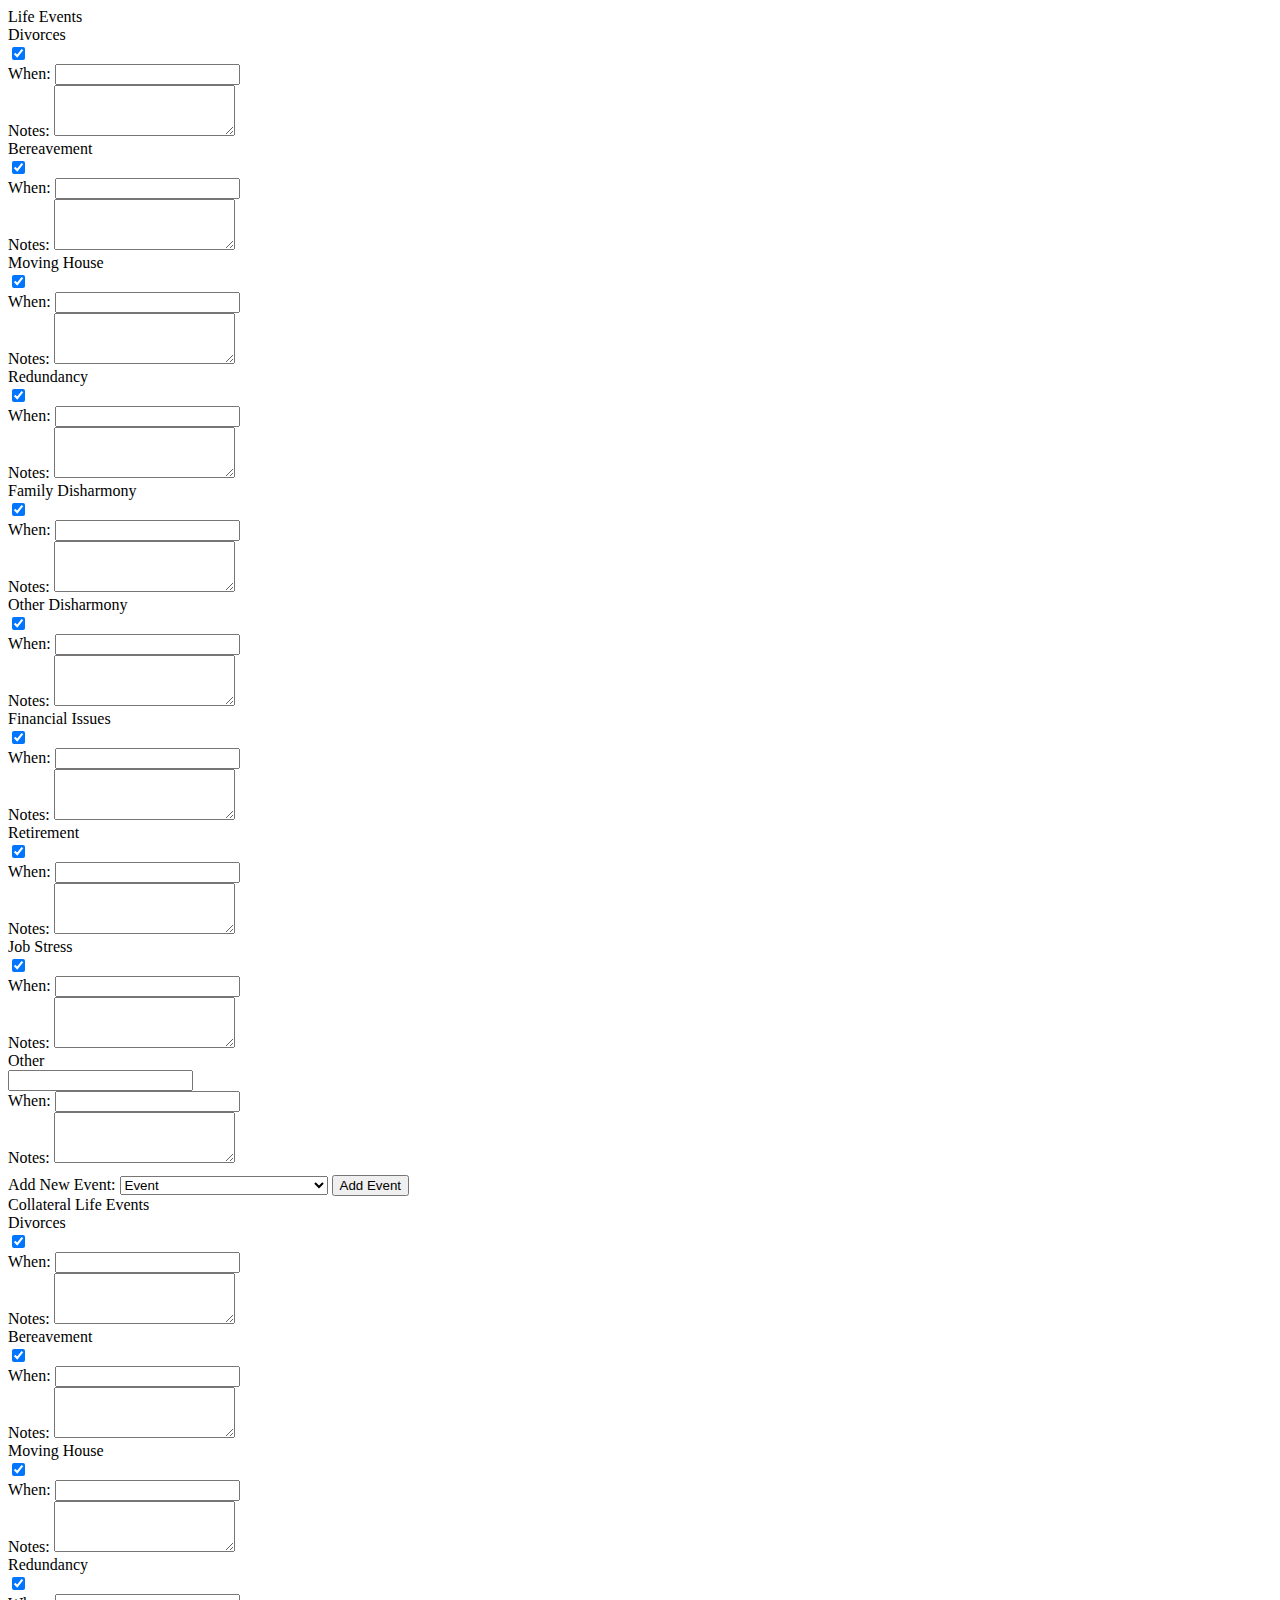
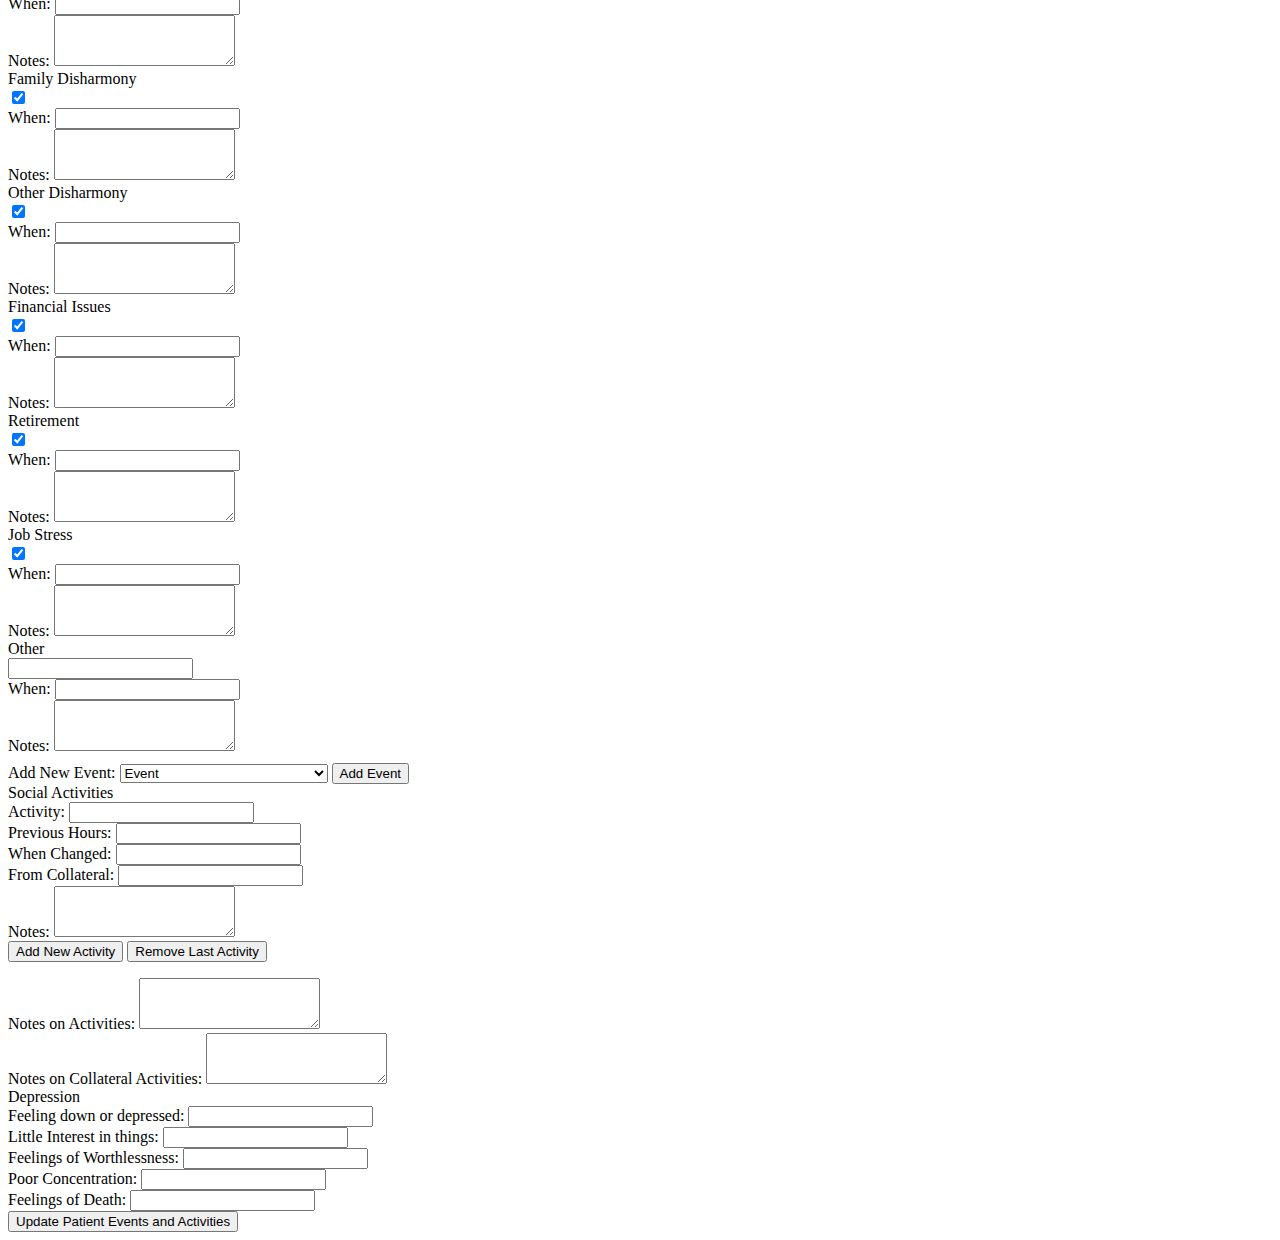
<file: war/admin/review-files/events.html>
<!DOCTYPE html>
<html>
<head>
<meta charset="ISO-8859-1">
<title>Insert title here</title>
</head>
<body>
<form id="events_form" class="form_entry pure-form pure-form-aligned" method="POST" action="/patientform/events_activities.do">

<div id="events" class="row_div" name="events">
	<div class="header">Life Events</div>
	<div id="divorce_row" class="row" name="divorce_row">
		<div class="subheader">Divorces</div>
		<input type="checkbox" name="divorce_check" checked="checked" class="events_check">
		<div class="eve_time">
			<label for="divorce_time">When:</label>
			<input type="text" id="divorce_time" name="divorce_time">
		</div>
		<div class="eve_notes">
			<label for="divorce_notes">Notes:</label>
			<textarea rows="3" id="divorce_notes" name="divorce_notes"></textarea>
		</div>
	</div>
	
	<div id="bereavement_row" class="row" name="bereavement_row">
		<div class="subheader">Bereavement</div>
		<input type="checkbox" name="bereavement_check" checked="checked" class="events_check">
		<div class="eve_time">
			<label for="bereavement_time">When:</label>
			<input type="text" id="bereavement_time" name="bereavement_time">
		</div>
		<div class="eve_notes">
			<label for="bereavement_notes">Notes:</label>
			<textarea rows="3" id="bereavement_notes" name="bereavement_notes"></textarea>
		</div>
	</div>
	
	<div id="moving_house_row" class="row" name="moving_house_row">
		<div class="subheader">Moving House</div>
		<input type="checkbox" name="moving_house_check" checked="checked" class="events_check">
		<div class="eve_time">
			<label for="moving_house_time">When:</label>
			<input type="text" id="moving_house_time" name="moving_house_time">
		</div>
		<div class="eve_notes">
			<label for="moving_house_notes">Notes:</label>
			<textarea rows="3" id="moving_house_notes" name="moving_house_notes"></textarea>
		</div>
	</div>
	
	<div id="redundancy_row" class="row" name="redundancy_row">
		<div class="subheader">Redundancy</div>
		<input type="checkbox" name="redundancy_check" checked="checked" class="events_check">
		<div class="eve_time">
			<label for="redundancy_time">When:</label>
			<input type="text" id="redundancy_time" name="redundancy_time">
		</div>
		<div class="eve_notes">
			<label for="redundancy_notes">Notes:</label>
			<textarea rows="3" id="redundancy_notes" name="redundancy_notes"></textarea>
		</div>
	</div>
	
	<div id="family_disharmony_row" class="row" name="family_disharmony_row">
		<div class="subheader">Family Disharmony</div>
		<input type="checkbox" name="family_disharmony_check" checked="checked" class="events_check">
		<div class="eve_time">
			<label for="family_disharmony_time">When:</label>
			<input type="text" id="family_disharmony_time" name="family_disharmony_time">
		</div>
		<div class="eve_notes">
			<label for="family_disharmony_notes">Notes:</label>
			<textarea rows="3" id="family_disharmony_notes" name="family_disharmony_notes"></textarea>
		</div>
	</div>
	
	<div id="other_disharmony_row" class="row" name="other_disharmony_row">
		<div class="subheader">Other Disharmony</div>
		<input type="checkbox" name="other_disharmony_check" checked="checked" class="events_check">
		<div class="eve_time">
			<label for="other_disharmony_time">When:</label>
			<input type="text" id="other_disharmony_time" name="other_disharmony_time">
		</div>
		<div class="eve_notes">
			<label for="other_disharmony_notes">Notes:</label>
			<textarea rows="3" id="other_disharmony_notes" name="other_disharmony_notes"></textarea>
		</div>
	</div>
	
	<div id="financial_row" class="row" name="financial_row">
		<div class="subheader">Financial Issues</div>
		<input type="checkbox" name="financial_check" checked="checked" class="events_check">
		<div class="eve_time">
			<label for="financial_time">When:</label>
			<input type="text" id="financial_time" name="financial_time">
		</div>
		<div class="eve_notes">
			<label for="financial_notes">Notes:</label>
			<textarea rows="3" id="financial_notes" name="financial_notes"></textarea>
		</div>
	</div>
	
	<div id="retirement_row" class="row" name="retirement_row">
		<div class="subheader">Retirement</div>
		<input type="checkbox" name="retirement_check" checked="checked" class="events_check">
		<div class="eve_time">
			<label for="retirement_time">When:</label>
			<input type="text" id="retirement_time" name="retirement_time">
		</div>
		<div class="eve_notes">
			<label for="retirement_notes">Notes:</label>
			<textarea rows="3" id="retirement_notes" name="retirement_notes"></textarea>
		</div>
	</div>
	
	<div id="job_stress_row" class="row" name="job_stress_row">
		<div class="subheader">Job Stress</div>
		<input type="checkbox" name="job_stress_check" checked="checked" class="events_check">
		<div class="eve_time">
			<label for="job_stress_time">When:</label>
			<input type="text" id="job_stress_time" name="job_stress_time">
		</div>
		<div class="eve_notes">
			<label for="job_stress_notes">Notes:</label>
			<textarea rows="3" id="job_stress_notes" name="job_stress_notes"></textarea>
		</div>
	</div>
	
	<div id="other_row" class="row" name="other_row">
		<div class="subheader">Other</div>
		<div>
			<input type="text" id="other_text" name="other_text">
		</div>
		<div class="eve_time">
			<label for="other_time">When:</label>
			<input type="text" id="other_time" name="other_time">
		</div>
		<div class="eve_notes">
			<label for="other_notes">Notes:</label>
			<textarea rows="3" id="other_notes" name="other_notes"></textarea>
		</div>
	</div>
	
	<div class="pure-control-group" style="margin-top:8px;">
		<label for="new_events">Add New Event:</label>
		<select id="new_events">
			<option value="na"> Event </option>
			<option value="divorce">Divorce</option>
			<option value="bereavement">Bereavement</option>
			<option value="moving_house">Moving House</option>
			<option value="redundancy">Redundancy</option>
			<option value="family_disharmony">Family Disharmony</option>
			<option value="other_disharmony">Other Relationship Disharmony</option>
			<option value="financial">Financial</option>
			<option value="retirement">Retirement</option>
			<option value="job_stress">Job Stress</option>
			<option value="other">Other</option>
		</select>
		<input type="button" id="eventButton" value="Add Event" onclick="addEventsRow()"/>
	</div>
	
	<!-- Collat Events -->
	<div class="header">Collateral Life Events</div>
	<div id="divorce_row_collat" class="row" name="divorce_row_collat">
		<div class="subheader">Divorces</div>
		<input type="checkbox" name="divorce_collat_check" checked="checked" class="events_check">
		<div class="eve_collat_time">
			<label for="divorce_collat_time">When:</label>
			<input type="text" id="divorce_collat_time" name="divorce_collat_time">
		</div>
		<div class="eve_collat_notes">
			<label for="divorce_collat_notes">Notes:</label>
			<textarea rows="3" id="divorce_collat_notes" name="divorce_collat_notes"></textarea>
		</div>
	</div>
	
	<div id="bereavement_row_collat" class="row" name="bereavement_row_collat">
		<div class="subheader">Bereavement</div>
		<input type="checkbox" name="retirement_collat_check" checked="checked" class="events_check">
		<div class="eve_collat_time">
			<label for="bereavement_collat_time">When:</label>
			<input type="text" id="bereavement_collat_time" name="bereavement_collat_time">
		</div>
		<div class="eve_collat_notes">
			<label for="bereavement_collat_notes">Notes:</label>
			<textarea rows="3" id="bereavement_collat_notes" name="bereavement_collat_notes"></textarea>
		</div>
	</div>
	
	<div id="moving_house_row_collat" class="row" name="moving_house_row_collat">
		<div class="subheader">Moving House</div>
		<input type="checkbox" name="moving_house_collat_check" checked="checked" class="events_check">
		<div class="eve_collat_time">
			<label for="moving_house_collat_time">When:</label>
			<input type="text" id="moving_house_collat_time" name="moving_house_collat_time">
		</div>
		<div class="eve_collat_notes">
			<label for="moving_house_collat_notes">Notes:</label>
			<textarea rows="3" id="moving_house_collat_notes" name="moving_house_collat_notes"></textarea>
		</div>
	</div>
	
	<div id="redundancy_row_collat" class="row" name="redundancy_row_collat">
		<div class="subheader">Redundancy</div>
		<input type="checkbox" name="redundancy_collat_check" checked="checked" class="events_check">
		<div class="eve_collat_time">
			<label for="redundancy_collat_time">When:</label>
			<input type="text" id="redundancy_collat_time" name="redundancy_collat_time">
		</div>
		<div class="eve_collat_notes">
			<label for="redundancy_collat_notes">Notes:</label>
			<textarea rows="3" id="redundancy_collat_notes" name="redundancy_collat_notes"></textarea>
		</div>
	</div>
	
	<div id="family_disharmony_row_collat" class="row" name="family_disharmony_row_collat">
		<div class="subheader">Family Disharmony</div>
		<input type="checkbox" name="family_disharmony_collat_check" checked="checked" class="events_check">
		<div class="eve_collat_time">
			<label for="family_disharmony_collat_time">When:</label>
			<input type="text" id="family_disharmony_collat_time" name="family_disharmony_collat_time">
		</div>
		<div class="eve_collat_notes">
			<label for="family_disharmony_collat_notes">Notes:</label>
			<textarea rows="3" id="family_disharmony_collat_notes" name="family_disharmony_collat_notes"></textarea>
		</div>
	</div>
	
	<div id="other_disharmony_row_collat" class="row" name="other_disharmony_row_collat">
		<div class="subheader">Other Disharmony</div>
		<input type="checkbox" name="other_disharmony_collat_check" checked="checked" class="events_check">
		<div class="eve_collat_time">
			<label for="other_disharmony_collat_time">When:</label>
			<input type="text" id="other_disharmony_collat_time" name="other_disharmony_collat_time">
		</div>
		<div class="eve_collat_notes">
			<label for="other_disharmony_collat_notes">Notes:</label>
			<textarea rows="3" id="other_disharmony_collat_notes" name="other_disharmony_collat_notes"></textarea>
		</div>
	</div>
	
	<div id="financial_row_collat" class="row" name="financial_row_collat">
		<div class="subheader">Financial Issues</div>
		<input type="checkbox" name="financial_collat_check" checked="checked" class="events_check">
		<div class="eve_collat_time">
			<label for="financial_collat_time">When:</label>
			<input type="text" id="financial_collat_time" name="financial_collat_time">
		</div>
		<div class="eve_collat_notes">
			<label for="financial_collat_notes">Notes:</label>
			<textarea rows="3" id="financial_collat_notes" name="financial_collat_notes"></textarea>
		</div>
	</div>
	
	<div id="retirement_row_collat" class="row" name="retirement_row_collat">
		<div class="subheader">Retirement</div>
		<input type="checkbox" name="retirement_collat_check" checked="checked" class="events_check">
		<div class="eve_collat_time">
			<label for="retirement_collat_time">When:</label>
			<input type="text" id="retirement_collat_time" name="retirement_collat_time">
		</div>
		<div class="eve_collat_notes">
			<label for="retirement_collat_notes">Notes:</label>
			<textarea rows="3" id="retirement_collat_notes" name="retirement_collat_notes"></textarea>
		</div>
	</div>
	
	<div id="job_stress_row_collat" class="row" name="job_stress_row_collat">
		<div class="subheader">Job Stress</div>
		<input type="checkbox" name="job_stress_collat_check" checked="checked" class="events_check">
		<div class="eve_collat_time">
			<label for="job_stress_collat_time">When:</label>
			<input type="text" id="job_stress_collat_time" name="job_stress_collat_time">
		</div>
		<div class="eve_collat_notes">
			<label for="job_stress_collat_notes">Notes:</label>
			<textarea rows="3" id="job_stress_collat_notes" name="job_stress_collat_notes"></textarea>
		</div>
	</div>
	
	<div id="other_row_collat" class="row" name="other_row_collat">
		<div class="subheader">Other</div>
		<div>
			<input type="text" id="other_collat_text" name="other_collat_text">
		</div>
		<div class="eve_collat_time">
			<label for="other_collat_time">When:</label>
			<input type="text" id="other_collat_time" name="other_collat_time">
		</div>
		<div class="eve_collat_notes">
			<label for="other_collat_notes">Notes:</label>
			<textarea rows="3" id="other_collat_notes" name="other_collat_notes"></textarea>
		</div>
	</div>
	
	<div class="pure-control-group" style="margin-top:8px;">
		<label for="new_events_collat">Add New Event:</label>
		<select id="new_events_collat">
			<option value="na"> Event </option>
			<option value="divorce">Divorce</option>
			<option value="bereavement">Bereavement</option>
			<option value="moving_house">Moving House</option>
			<option value="redundancy">Redundancy</option>
			<option value="family_disharmony">Family Disharmony</option>
			<option value="other_disharmony">Other Relationship Disharmony</option>
			<option value="financial">Financial</option>
			<option value="retirement">Retirement</option>
			<option value="job_stress">Job Stress</option>
			<option value="other">Other</option>
		</select>
		<input type="button" id="eventButton" value="Add Event" onclick="addEventsRowCollat()"/>
	</div>
</div>

<div id="activities" class="row_div" name="activities">
	<div class="header">Social Activities</div>
	<div id="soc_row" class="row" name="soc_row">
		<div class="act_col">
			<label for="type">Activity:</label>
			<input type="text" id="type" name="activity">
		</div>
		<div class="inv_col" hidden="true">
			<label for="involvement">Involvement:</label>
			<input type="text" id="involvement" name="involvement">
		</div>
		<div class="cur_col" hidden="true">
			<label for="current_hours">Current Hours:</label>
			<input type="text" id="current_hours" class="num" name="current_hours">
		</div>
		<div class="pre_col">
			<label for="prev_hours">Previous Hours:</label>
			<input type="text" id="prev_hours" class="num" name="previous_hours">
		</div>
		<div class="tim_col">
			<label for="time_changed">When Changed:</label>
			<input type="text" id="time_changed" name="time_changed">
		</div>
		<div class="collat_col">
			<label for="collat">From Collateral:</label>
			<input type="text" id="collat" class="bool" name="collat">
		</div>
		<div class="notes_col">
			<label for="notes">Notes:</label>
			<textarea rows="3" id="notes" name="activity_notes"></textarea>
		</div>
	</div>
</div>
<input type="button" id="activityButton" value="Add New Activity" onclick="addActivityRow()" style="margin-bottom:16px;"/>
<input type="button" id="removeActivityButton" value="Remove Last Activity" onclick="removeActivityRow()" style="margin-bottom:16px;"/>

<div class="eve_collat_notes pure-control-group">
	<label for="social_notes">Notes on Activities:</label>
	<textarea rows="3" id="social_notes" name="social_notes"></textarea>
</div>
<div class="eve_collat_notes pure-control-group">
	<label for="social_collat_notes">Notes on Collateral Activities:</label>
	<textarea rows="3" id="social_notes_collat" name="social_notes_collat"></textarea>
</div>


<div id="dep" class="row_div" name="dep">
	<div class="header">Depression</div>
	<div class="pure-control-group">
	<label for="depression_yn">Feeling down or depressed:</label>
	<input type="text" id="depression_yn" name="depression_yn">
	</div>
	
	<div class="pure-control-group">
	<label for="pleasure_yn">Little Interest in things:</label>
	<input id="pleasure_yn" type="text" name="pleasure_yn">
	</div>
	
	<div class="pure-control-group">
	<label for="worthless_yn">Feelings of Worthlessness:</label>
	<input id="worthless_yn" type="text" name="worthless_yn">
	</div>
	
	<div  class="pure-control-group">
	<label for="concentration_yn">Poor Concentration:</label>
	<input id="concentration_yn" type="text" name="concentration_yn">
	</div>
	
	<div  class="pure-control-group">
	<label for="death_yn">Feelings of Death:</label>
	<input type="text" id="death_yn" name="death_yn">
	</div>
</div>

<input type="hidden" id="linkedPage" name="linkedPage"/>
<input type="hidden" id="hiddenID" name="hiddenID"/>
<input type="hidden" id="assessment" name="assessment"/>

<div  class="pure-control-group">
<input type="button" id="submitEvents" onclick="updateEvents()" value="Update Patient Events and Activities" name="submitEvents">
<span id="lifestyle_message"></span>
</div>

</form>
</body>
</html>
</file>
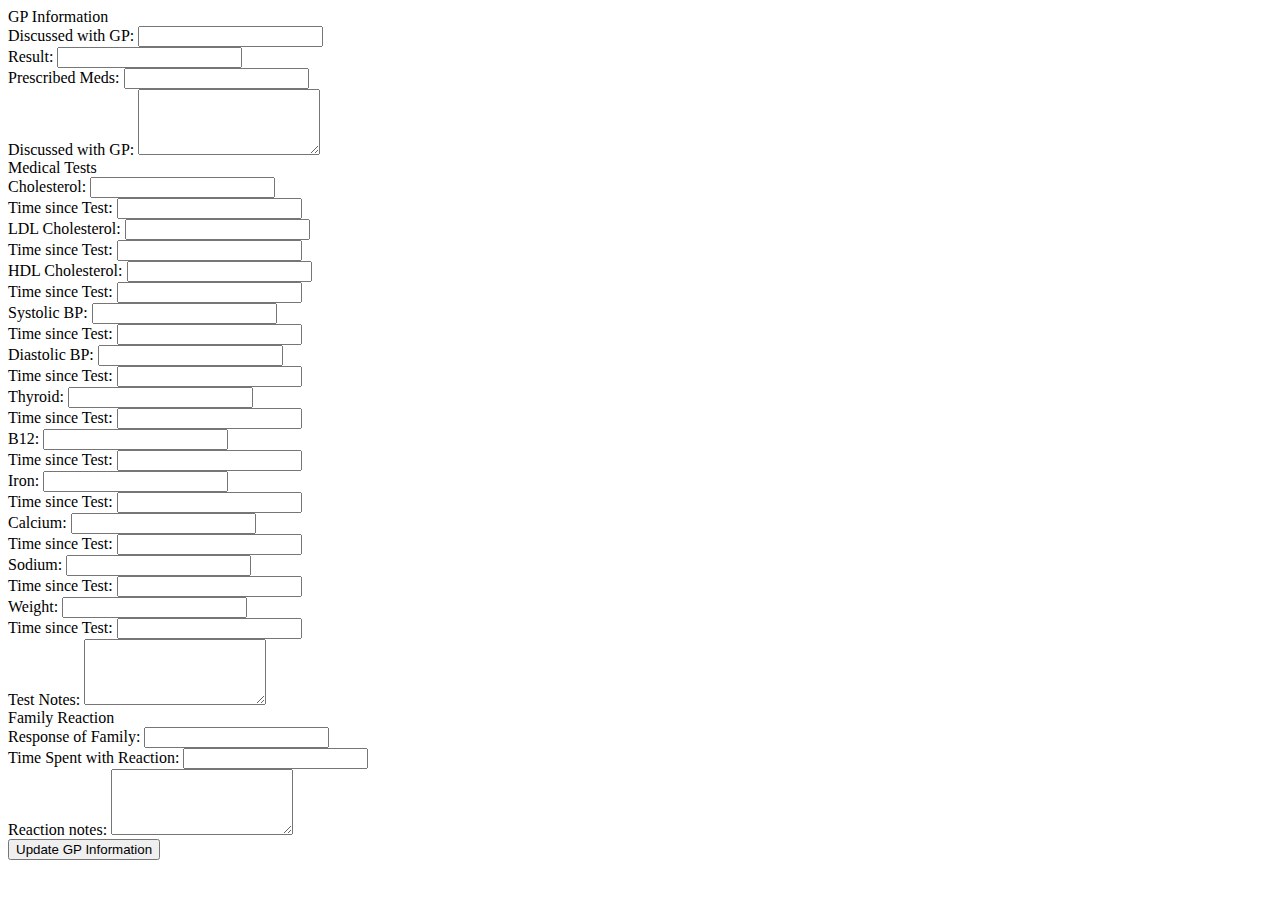
<file: war/admin/review-files/gp.html>
<!DOCTYPE html>
<html>
<head>
<meta charset="ISO-8859-1">
<title>Insert title here</title>
</head>
<body>
<form id="gp_form" class="form_entry pure-form pure-form-aligned" method="POST" action="/patientform/medical.do">

<div id="gp_info" class="row_div">
	<div class="header">GP Information</div>
	<div class="pure-control-group">
		<label for="discussed_with_gp">Discussed with GP:</label>
		<input type="text" id="discussed_with_gp" name="discussed_with_gp">
	</div>
	<div class="pure-control-group">
		<label for="gp_results">Result:</label>
		<input type="text" id="gp_results" name="gp_results">
	</div>
	<div class="pure-control-group">
		<label for="gp_meds">Prescribed Meds:</label>
		<input type="text" id="gp_meds" name="gp_meds">
	</div>
	<div class="pure-control-group">
		<label for="gp_notes">Discussed with GP:</label>
		<textarea name="gp_notes" rows="4" id="gp_notes" form="gp_form"></textarea>
	</div>
</div>

<div class="header">Medical Tests</div>
<div id="total" class="row_div">
	<div class="pure-control-group">
		<label for="cholest_test">Cholesterol:</label>
		<input type="text" id="cholest_test" name="cholest_test">
	</div>
	<div class="pure-control-group">
		<label for="cholest_time">Time since Test:</label>
		<input type="text" id="cholest_time" name="cholest_time">
	</div>
</div>

<div id="ldl" class="row_div">
	<div class="pure-control-group">
		<label for="cholest_ldl">LDL Cholesterol:</label>
		<input type="text" id="cholest_ldl" name="cholest_ldl">
	</div>
	<div class="pure-control-group">
		<label for="ldl_time">Time since Test:</label>
		<input type="text" id="ldl_time" name="cholest_ldl">
	</div>
</div>

<div id="hdl" class="row_div">
	<div class="pure-control-group">
		<label for="cholest_hdl">HDL Cholesterol:</label>
		<input type="text" id="cholest_hdl" name="cholest_hdl">
	</div>
	<div class="pure-control-group">
		<label for="hdl_time">Time since Test:</label>
		<input type="text" id="hdl_time" name="hdl_time">
	</div>
</div>

<div id="syst" class="row_div">
	<div class="pure-control-group">
		<label for="systolic">Systolic BP:</label>
		<input type="text" id="systolic" name="systolic">
	</div>
	<div class="pure-control-group">
		<label for="systolic_time">Time since Test:</label>
		<input type="text" id="systolic_time" name="systolic_time">
	</div>
</div>


<div id="diast" class="row_div">
	<div class="pure-control-group">
		<label for="diastolic">Diastolic BP:</label>
		<input type="text" id="diastolic" name="diastolic">
	</div>
	<div class="pure-control-group">
		<label for="diastolic_time">Time since Test:</label>
		<input type="text" id="diastolic_time" name="diastolic_time">
	</div>
</div>


<div id="thy" class="row_div">
	<div class="pure-control-group">
		<label for="thyroid">Thyroid:</label>
		<input type="text" id="thyroid" name="thyroid">
	</div>
	<div class="pure-control-group">
		<label for="thyroid_time">Time since Test:</label>
		<input type="text" id="thyroid_time" name="thyroid_time">
	</div>
</div>


<div id="b12" class="row_div">
	<div class="pure-control-group">
		<label for="b12_test">B12:</label>
		<input type="text" id="b12_test" name="b12_test">
	</div>
	<div class="pure-control-group">
		<label for="b12_time">Time since Test:</label>
		<input type="text" id="b12_time" name="b12_time">
	</div>
</div>

<div id="iron" class="row_div">
	<div class="pure-control-group">
		<label for="iron_test">Iron:</label>
		<input type="text" id="iron_test" name="iron_test">
	</div>
	<div class="pure-control-group">
		<label for="iron_time">Time since Test:</label>
		<input type="text" id="iron_time" name="iron_time">
	</div>
</div>

<div id="calc" class="row_div">
	<div class="pure-control-group">
		<label for="calc_test">Calcium:</label>
		<input type="text" id="calc_test" name="calc_test">
	</div>
	<div class="pure-control-group">
		<label for="calc_time">Time since Test:</label>
		<input type="text" id="calc_time" name="calc_time">
	</div>
</div>

<div id="sodium" class="row_div">
	<div class="pure-control-group">
		<label for="sodium_test">Sodium:</label>
		<input type="text" id="sodium_test" name="sodium_test">
	</div>
	<div class="pure-control-group">
		<label for="sodium_time">Time since Test:</label>
		<input type="text" id="sodium_time" name="sodium_time">
	</div>
</div>

<div id="weight" class="row_div">
	<div class="pure-control-group">
		<label for="weight_test">Weight:</label>
		<input type="text" id="weight_test"  name="weight_test">
	</div>
	<div class="pure-control-group">
		<label for="weight_time">Time since Test:</label>
		<input type="text" id="weight_time" name="weight_time">
	</div>
</div>

<div class="pure-control-group">
	<label for="med_test_notes">Test Notes:</label>
	<textarea rows="4" id="med_test_notes" name="med_test_notes" form="gp_form"></textarea>
</div>

<div class="header">Family Reaction</div>

<div  class="pure-control-group">
<label for="kin_response">Response of Family: </label>
<input type="text" id="kin_response" name="kin_response">
</div>

<div  class="pure-control-group">
<label for="response_time">Time Spent with Reaction: </label>
<input type="text" id="response_time" name="response_time">
</div>

<div class="pure-control-group">
	<label for="kin_notes">Reaction notes:</label>
	<textarea rows="4" id="kin_notes" name="kin_notes" form="gp_form"></textarea>
</div>

<input type="hidden" id="linkedPage" name="linkedPage"/>
<input type="hidden" id="hiddenID" name="hiddenID"/>
<input type="hidden" id="assessment" name="assessment"/>

<div  class="pure-control-group">
<input type="button" id="submitGP" onclick="updateGPInfo()" value="Update GP Information" name="submitGP">
<span id="gp_message"></span>
</div>

</form>
</body>
</html>
</file>
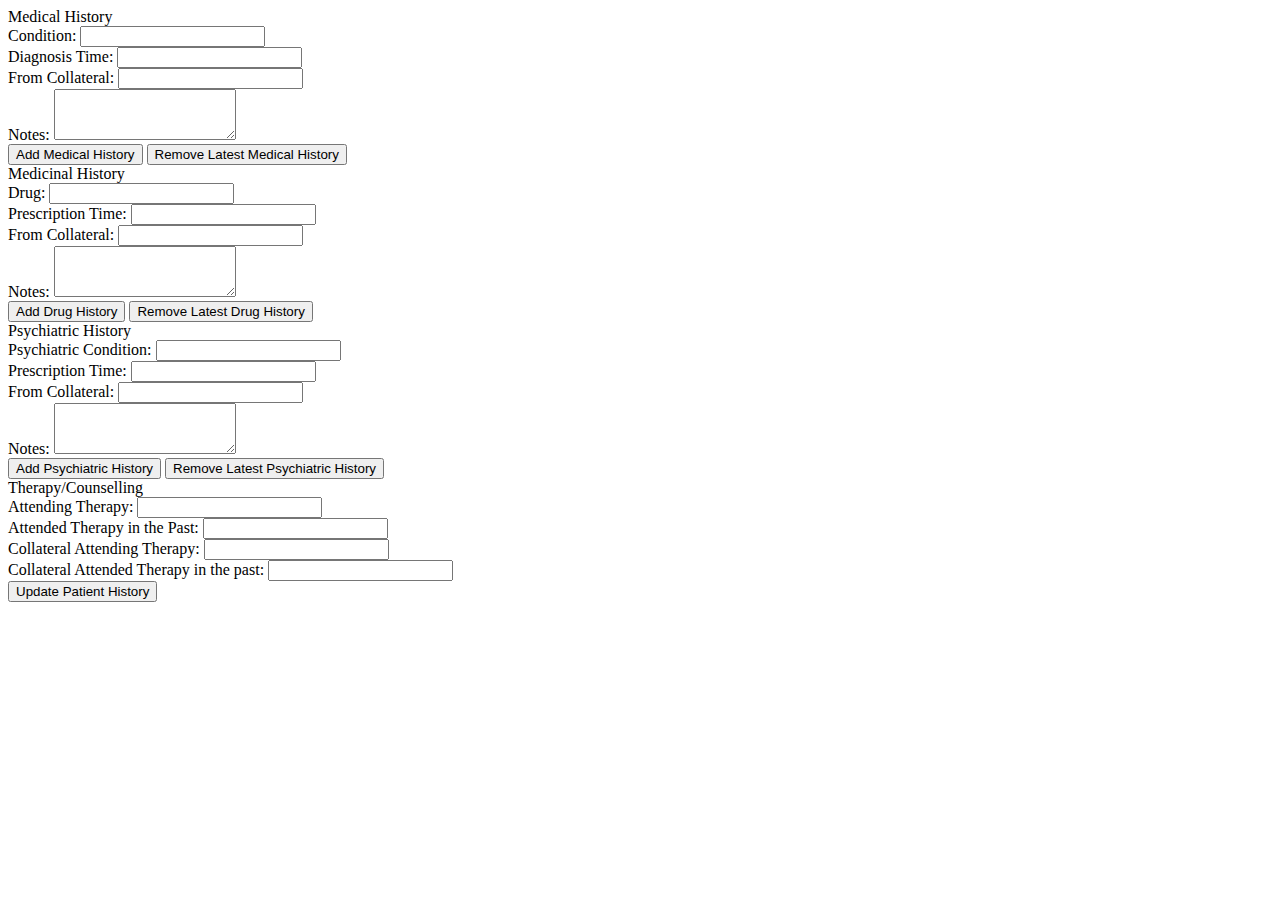
<file: war/admin/review-files/history.html>
<!DOCTYPE html>
<html>
<head>
<meta charset="ISO-8859-1">
<title>Insert title here</title>
</head>
<body>
<form id="history_form" class="form_entry pure-form pure-form-aligned"  method="POST" action="/patientform/patient_history.do">

<div id="med_history" class="row_div">
	<div class="header">Medical History</div>
	<div id="med_row" class="row">
		<div class="cod_col">
			<label for="condition">Condition:</label>
			<input type="text" id="condition" name="med_histories">
		</div>
		<div class="time_col">
			<label for="time">Diagnosis Time:</label>
			<input type="text" id="time" name="med_time">
		</div>
		<div class="collat_col">
			<label for="collat">From Collateral:</label>
			<input type="text" id="collat" class="bool" name="med_collat" >
		</div>
		<div class="notes_col">
			<label for="notes">Notes:</label>
			<textarea rows="3" id="notes" name="medical_notes" form="history_form"></textarea>
		</div>
	</div>
</div>
<input type="button" value="Add Medical History" onclick="addMedHistory()" class="row_btn"/>
<input type="button" value="Remove Latest Medical History" onclick="removeMedHistory()" class="row_btn"/>

<div id="drug_history" class="row_div">
	<div class="header">Medicinal History</div>
	<div id="drug_row" class="row">
		<div class="drug_col">
			<label for="drug">Drug:</label>
			<input type="text" id="drug" name="drug_histories">
		</div>
		<div class="sleep_col" hidden="true">
			<label for="sleep_med">Sleep Med:</label>
			<input type="text" id="sleep_med" name="sleeping_drug">
		</div>
		<div class="benzo_col" hidden="true">
			<label for="benzo_med">Benzo Med:</label>
			<input type="text" id="benzo_med" name="benzo_drug">
		</div>
		<div class="time_col">
			<label for="time">Prescription Time:</label>
			<input type="text" id="time" name="drug_time">
		</div>
		<div class="collat_col">
			<label for="collat">From Collateral:</label>
			<input type="text" id="collat" class="bool" name="drug_collat">
		</div>
		<div class="notes_col">
			<label for="notes">Notes:</label>
			<textarea rows="3" id="notes" form="history_form" name="drug_notes"></textarea>
		</div>
	</div>
</div>
<input type="button" value="Add Drug History" onclick="addDrugHistory()" class="row_btn"/>
<input type="button" value="Remove Latest Drug History" onclick="removeDrugHistory()" class="row_btn"/>

<div id="psych_history" class="row_div">
	<div class="header">Psychiatric History</div>
	<div id="psych_row" class="row">
		<div class="psych_col">
			<label for="psych">Psychiatric Condition:</label>
			<input type="text" id="psych" name="psych_histories">
		</div>
		<div class="time_col">
			<label for="time">Prescription Time:</label>
			<input type="text" id="time" name="psych_time">
		</div>
		<div class="collat_col">
			<label for="collat">From Collateral:</label>
			<input type="text" id="collat" class="bool" name="psych_collat">
		</div>
		<div class="notes_col">
			<label for="notes">Notes:</label>
			<textarea rows="3" id="notes" name="psych_notes" form="history_form"></textarea>
		</div>
	</div>
</div>
<input type="button" value="Add Psychiatric History" onclick="addPsychHistory()" class="row_btn"/>
<input type="button" value="Remove Latest Psychiatric History" onclick="removePsychHistory()" class="row_btn"/>

<div class="header" class="row_div">Therapy/Counselling</div>
<div  class="pure-control-group">
	<label for="current_therapy_check">Attending Therapy: </label>
	<input type="text" id="current_therapy_check" name="current_therapy_check">
</div>

<div  class="pure-control-group">
	<label for="past_therapy_check">Attended Therapy in the Past: </label>
	<input type="text" id="past_therapy_check" name="past_therapy_check">
</div>

<div  class="pure-control-group">
	<label for="collat_current_therapy_check">Collateral Attending Therapy: </label>
	<input type="text" id="collat_current_therapy_check" name="collat_current_therapy_check">
</div>

<div  class="pure-control-group">
	<label for="collat_past_therapy_check">Collateral Attended Therapy in the past: </label>
	<input type="text" id="collat_past_therapy_check" name="collat_past_therapy_check">
</div>

<input type="hidden" id="linkedPage" name="linkedPage"/>
<input type="hidden" id="hiddenID" name="hiddenID"/>
<input type="hidden" id="assessment" name="assessment"/>

<div  class="pure-control-group">
<input type="button" id="submitHistory" onclick="updateHistory()" value="Update Patient History" name="submitDetails">
<span id="history_message"></span>
</div>

</form>
</body>
</html>
</file>
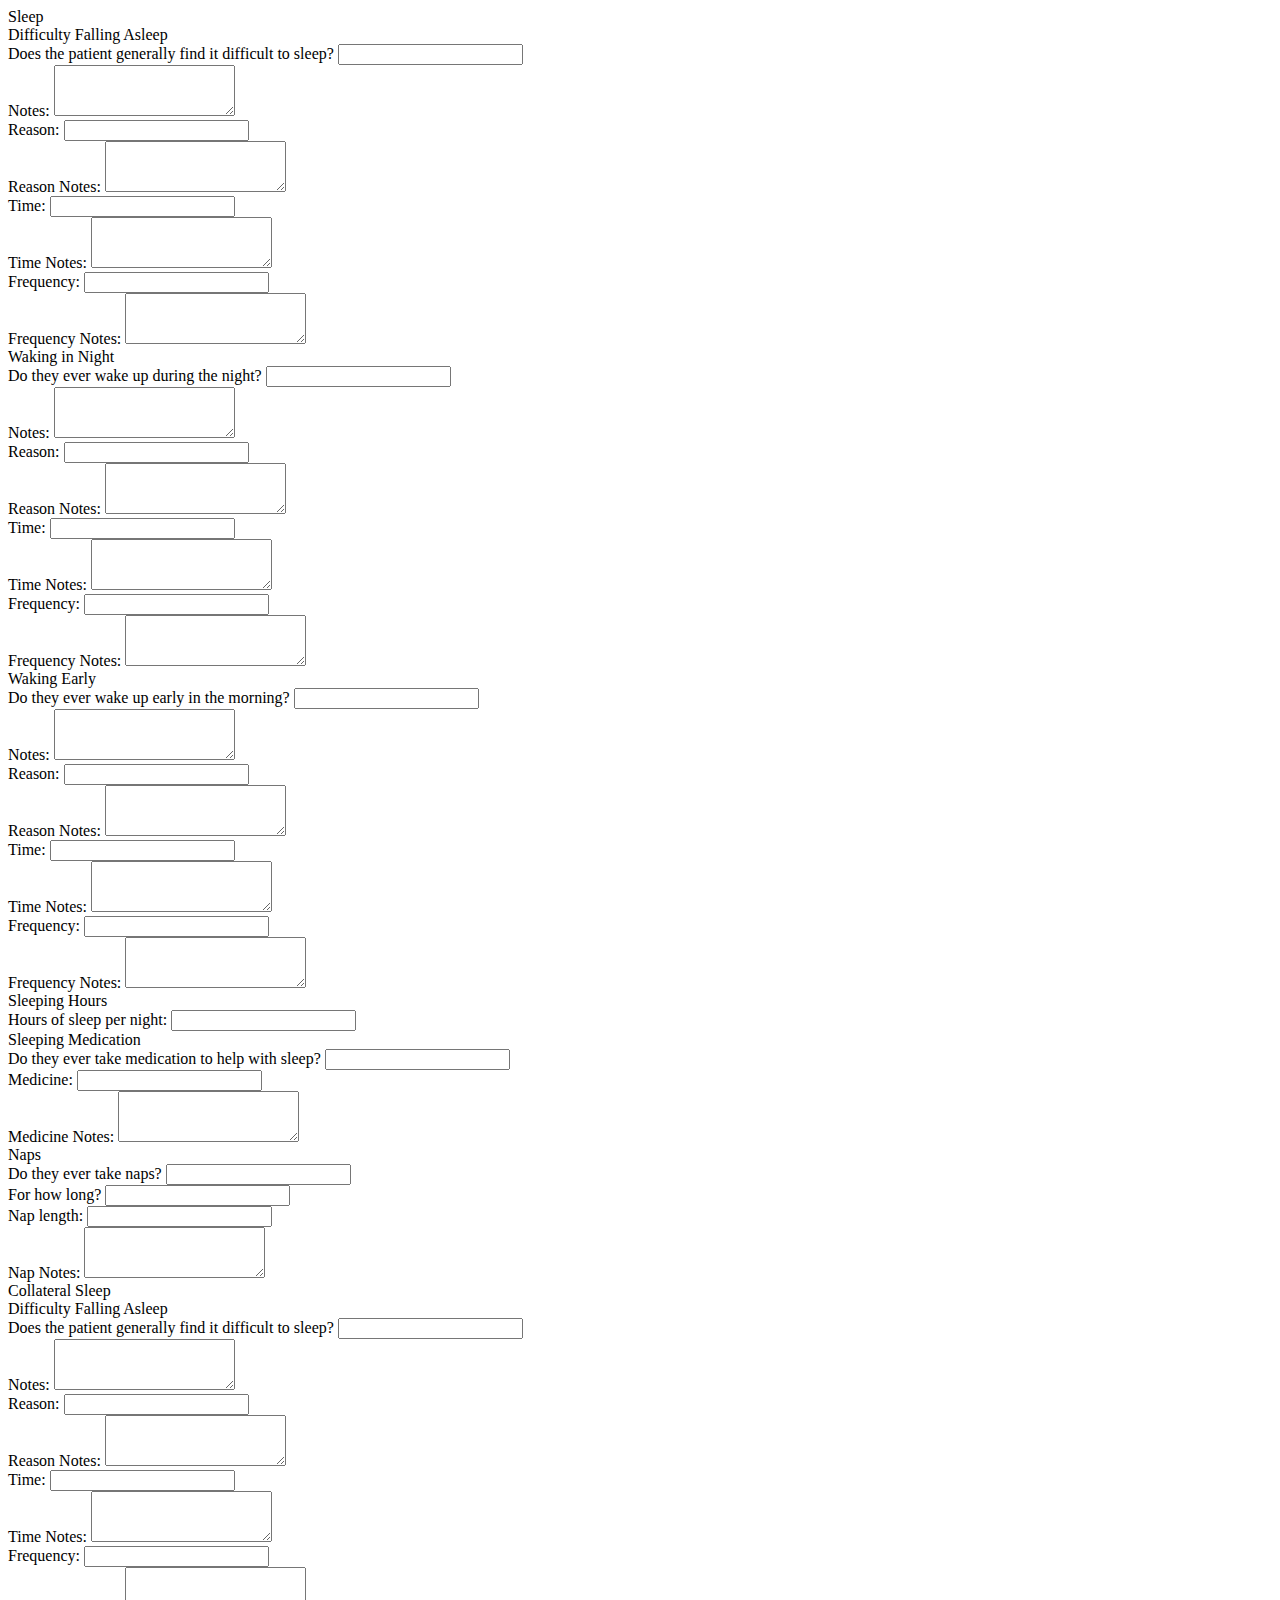
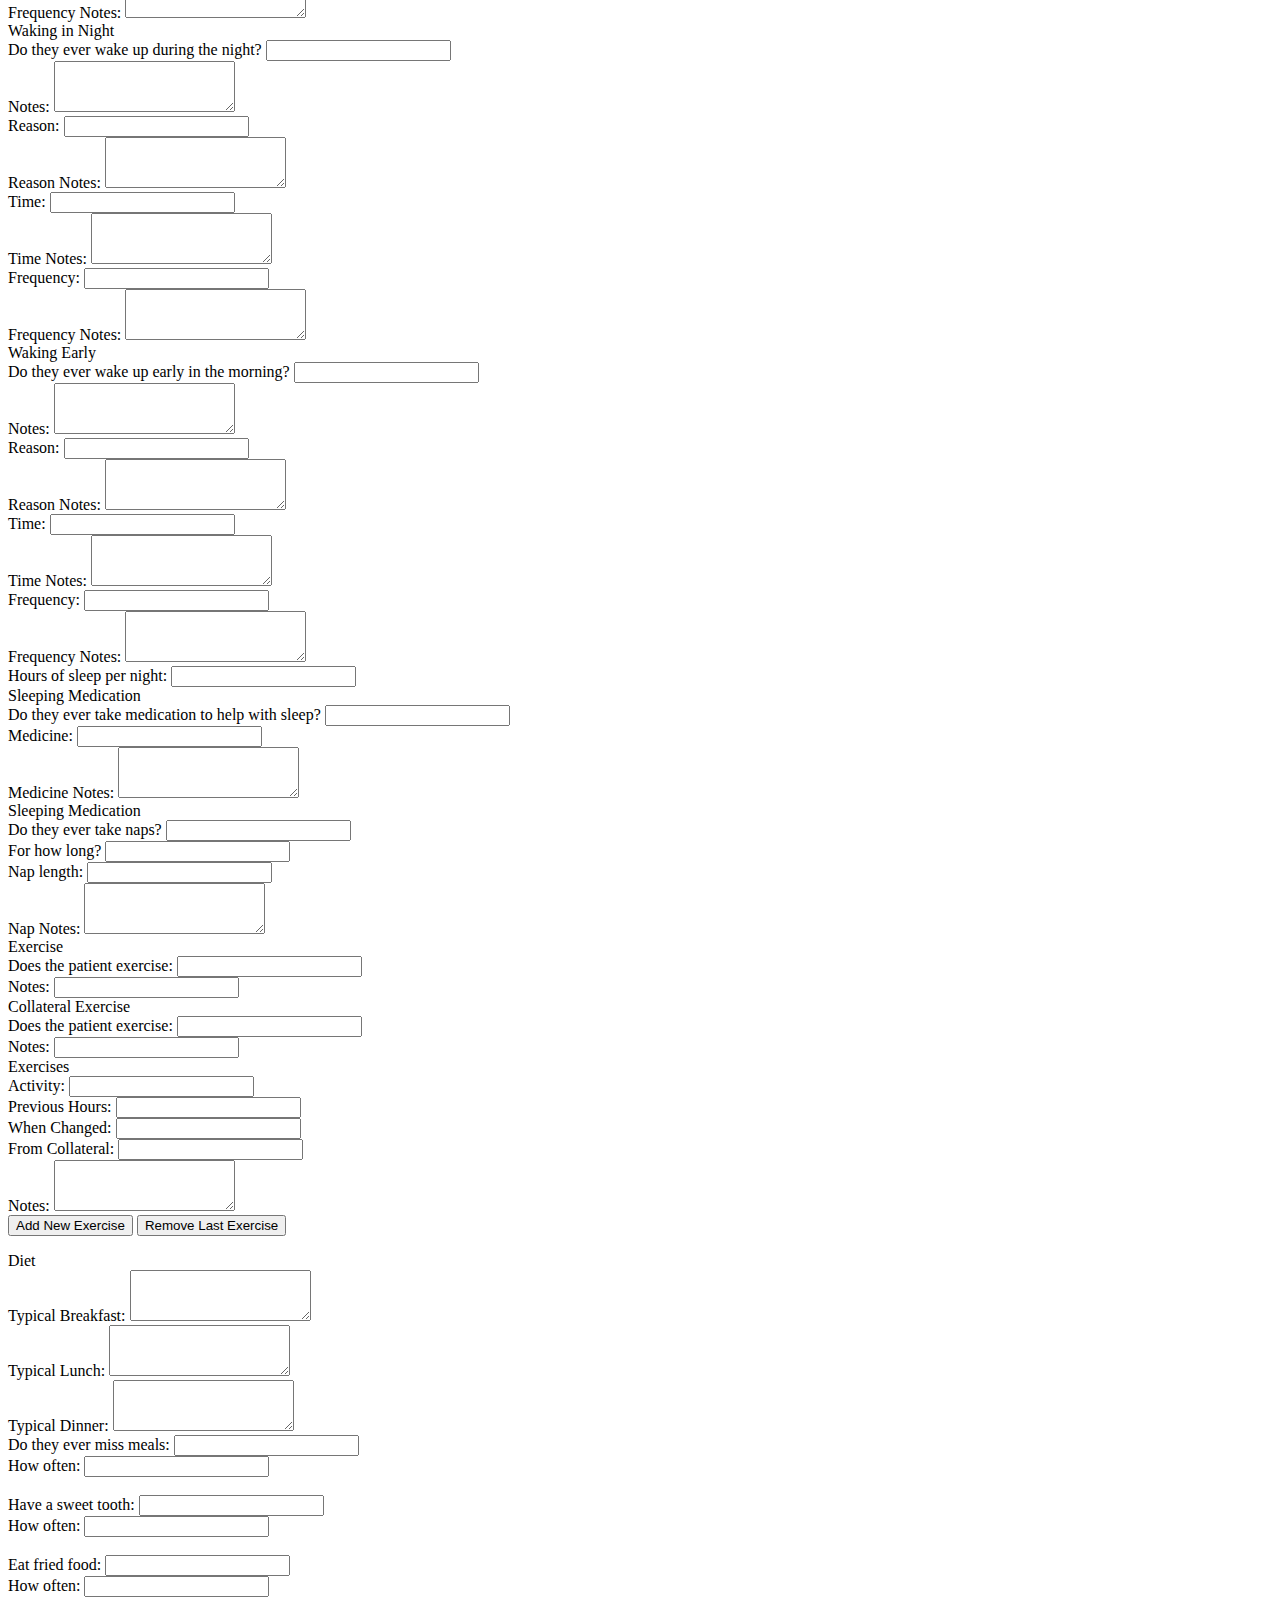
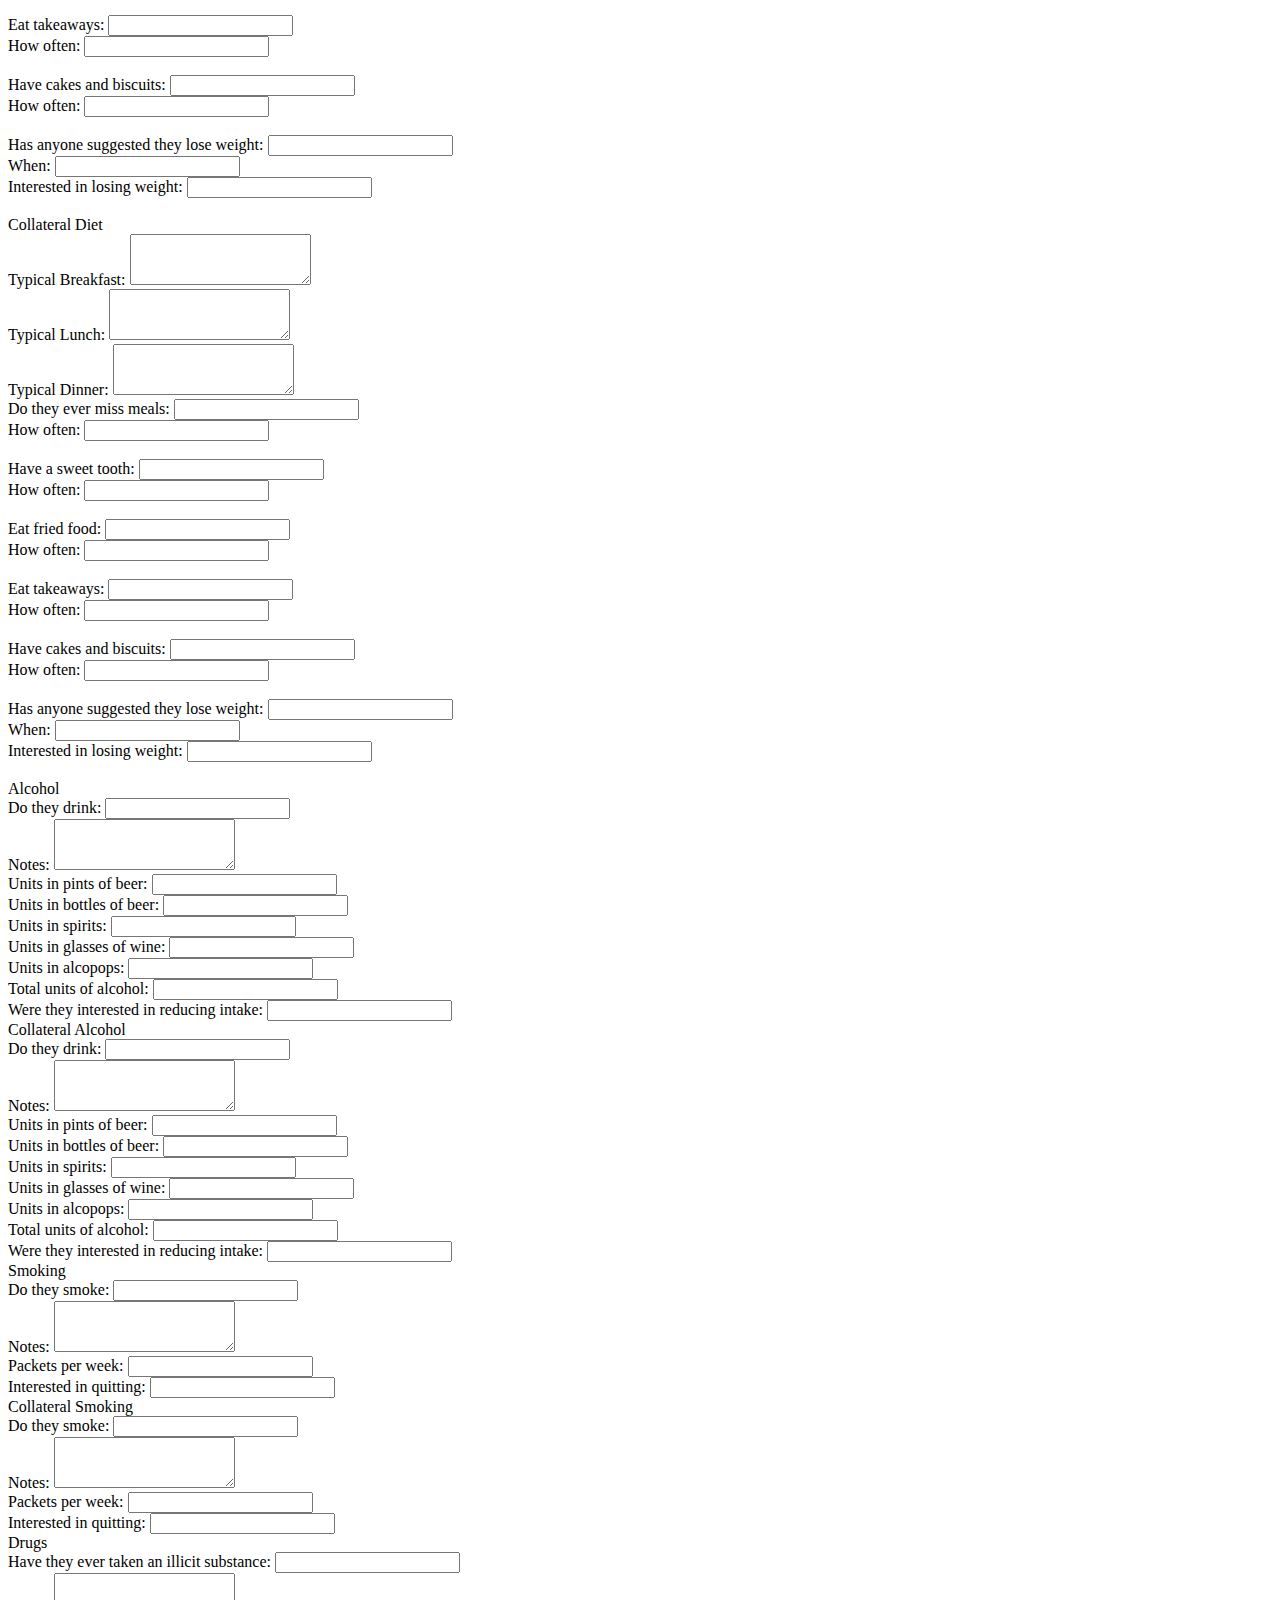
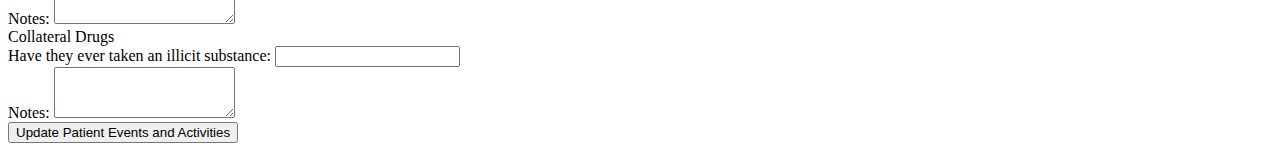
<file: war/admin/review-files/lifestyle.html>
<!DOCTYPE html>
<html>
<head>
<meta charset="ISO-8859-1">
<title>Insert title here</title>
</head>
<body>
<form id="lifestyle_form" name="lifestyle_form" class="form_entry pure-form pure-form-aligned" method="POST" action="/patientform/lifestyle.do">

<div id="sleep" name="sleep" class="row_div">
	<div class="header">Sleep</div>
	<div id="diff" name="diff">
		<div class="subheader">Difficulty Falling Asleep</div>
		<div id="diff_div" name="diff_div">
			<div id="sl_row" name="sl_row" class="row">
				<div class="sl_sel">
				<label for="sleep_difficulty">Does the patient generally find it difficult to sleep?</label>
				<!-- <input type="text" id="difficulty_sleep" name="difficulty_sleep"> -->
				<input type="text" id="sleep_difficulty" name="sleep_difficulty" onchange="toggleDiv(this, 'diff_')">
				</div>
				<div class="sl_note">
				<label for="difficulty_sleep_notes">Notes:</label>
				<textarea rows="3"  id="difficulty_sleep_notes" name="difficulty_sleep_notes"></textarea>
				</div>
			</div>
			<div class="sleep_div" id="diff_" name="diff_">
				<div id="sl_row" name="sl_row" class="row">
					<div class="sl_sel">
					<label for="difficulty_reason">Reason:</label>
					<input type="text" id="difficulty_reason" name="difficulty_reason">
					</div>
					<div class="sl_note">
					<label for="difficulty_reason_notes">Reason Notes:</label>
					<textarea rows="3"  id="difficulty_reason_notes" name="difficulty_reason_notes"></textarea>
					</div>
				</div>
				<div id="sl_row" name="sl_row" class="row">
					<div class="sl_sel">
					<label for="difficulty_time">Time:</label>
					<input type="text" id="difficulty_time" name="difficulty_time">
					</div>
					<div class="sl_note">
					<label for="difficulty_time_notes">Time Notes:</label>
					<textarea rows="3"  id="difficulty_time_notes" name="difficulty_time_notes"></textarea>
					</div>
				</div>
				<div id="sl_row" name="sl_row" class="row">
					<div class="sl_sel">
					<label for="difficulty_freq">Frequency:</label>
					<input type="text" id="difficulty_freq" name="difficulty_freq">
					</div>
					<div class="sl_note">
					<label for="difficulty_freq_notes">Frequency Notes:</label>
					<textarea rows="3"  id="difficulty_freq_notes" name="difficulty_freq_notes"></textarea>
					</div>
				</div>
			</div>
		</div>
	</div>
	
	<div id="n_wak" name="n_wak">
		<div class="subheader">Waking in Night</div>
		<div id="diff_div" name="diff_div">
			<div id="sl_row" name="sl_row" class="row">
				<div class="sl_sel">
				<!-- <label for="night_waking">Do they ever wake up during the night?</label>
				<input type="text" id="night_waking" name="night_waking"> -->
				<label for="waking_during_night">Do they ever wake up during the night?</label>
				<input type="text" id="waking_during_night" name="waking_during_night" onchange="toggleDiv(this, 'night_')">
				</div>
				<div class="sl_note">
				<label for="night_waking_notes">Notes:</label>
				<textarea rows="3"  id="night_waking_notes" name="night_waking_notes"></textarea>
				</div>
			</div>
			<div class="sleep_div" id="night_" name="night_">
				<div id="sl_row" name="sl_row" class="row">
					<div class="sl_sel">
					<label for="night_waking_reason">Reason:</label>
					<input type="text" id="night_waking_reason" name="night_waking_reason">
					</div>
					<div class="sl_note">
					<label for="night_waking_sleep_reason_notes">Reason Notes:</label>
					<textarea rows="3"  id="night_waking_sleep_reason_notes" name="night_waking_sleep_reason_notes"></textarea>
					</div>
				</div>
				<div id="sl_row" name="sl_row" class="row">
					<div class="sl_sel">
					<label for="night_waking_time">Time:</label>
					<input type="text" id="night_waking_time" name="night_waking_time">
					</div>
					<div class="sl_note">
					<label for="night_waking_time_notes">Time Notes:</label>
					<textarea rows="3"  id="night_waking_time_notes" name="night_waking_time_notes"></textarea>
					</div>
				</div>
				<div id="sl_row" name="sl_row" class="row">
					<div class="sl_sel">
					<label for="night_waking_freq">Frequency:</label>
					<input type="text" id="night_waking_freq" name="night_waking_freq">
					</div>
					<div class="sl_note">
					<label for="night_waking_freq_notes">Frequency Notes:</label>
					<textarea rows="3"  id="night_waking_freq_notes" name="night_waking_freq_notes"></textarea>
					</div>
				</div>
			</div>
		</div>
	</div>
	
	<div id="e_wak" name="e_wak">
		<div class="subheader">Waking Early</div>
		<div id="diff_div" name="diff_div">
			<div id="sl_row" name="sl_row" class="row">
				<div class="sl_sel">
				<!-- <label for="early_waking">Do they ever wake up early in the morning?</label>
				<input type="text" id="early_waking" name="early_waking"> -->
				<label for="waking_early">Do they ever wake up early in the morning?</label>
				<input type="text" id="waking_early" name="waking_early" onchange="toggleDiv(this, 'early_')">
				</div>
				<div class="sl_note">
				<label for="early_waking_notes">Notes:</label>
				<textarea rows="3"  id="early_waking_notes" name="early_waking_notes"></textarea>
				</div>
			</div>
			<div class="sleep_div" id="early_" name="early_">
				<div id="sl_row" name="sl_row" class="row">
					<div class="sl_sel">
					<label for="early_waking_reason">Reason:</label>
					<input type="text" id="early_waking_reason" name="early_waking_reason">
					</div>
					<div class="sl_note">
					<label for="early_waking_reason_notes">Reason Notes:</label>
					<textarea rows="3"  id="early_waking_reason_notes" name="early_waking_reason_notes"></textarea>
					</div>
				</div>
				<div id="sl_row" name="sl_row" class="row">
					<div class="sl_sel">
					<label for="early_waking_time">Time:</label>
					<input type="text" id="early_waking_time" name="early_waking_time">
					</div>
					<div class="sl_note">
					<label for="early_waking_time_notes">Time Notes:</label>
					<textarea rows="3"  id="early_waking_time_notes" name="early_waking_time_notes"></textarea>
					</div>
				</div>
				<div id="sl_row" name="sl_row" class="row">
					<div class="sl_sel">
					<label for="early_waking_freq">Frequency:</label>
					<input type="text" id="early_waking_freq" name="early_waking_freq">
					</div>
					<div class="sl_note">
					<label for="early_waking_freq_notes">Frequency Notes:</label>
					<textarea rows="3"  id="early_waking_freq_notes" name="early_waking_freq_notes"></textarea>
					</div>
				</div>
			</div>
		</div>
	</div>
	
	<div class="subheader">Sleeping Hours</div>
	<div class="pure-control-group">
		<label for="sleep_length">Hours of sleep per night:</label>
		<input id="sleep_length" name="sleep_length" type="text">
	</div>
	
	<div id="med" name="med">
		<div class="subheader">Sleeping Medication</div>
		<div id="diff_div" name="diff_div">
			<div id="sl_row" name="sl_row" class="row">
				<div class="sl_sel">
				<!-- <label for="meds_check">Do they ever take medication to help with sleep?</label>
				<input type="text" id="meds_check" name="meds_check"> -->
				<label for="taking_sleep_meds">Do they ever take medication to help with sleep?</label>
				<input type="text" id="taking_sleep_meds" name="taking_sleep_meds" onchange="toggleDiv(this, 'med_')">
				</div>
			</div>
			<div class="sleep_div" id="med_" name="med_">
				<div id="sl_row" name="sl_row" class="row">
					<div class="sl_sel">
					<label for="sleep_meds">Medicine:</label>
					<input type="text" id="sleep_meds" name="sleep_meds">
					</div>
					<div class="sl_note">
					<label for="sleep_med_notes">Medicine Notes:</label>
					<textarea rows="3"  id="sleep_med_notes" name="sleep_med_notes"></textarea>
					</div>
				</div>
			</div>
		</div>
	</div>
	
	<div id="naps" name="naps">
		<div class="subheader">Naps</div>
		<div id="diff_div" name="diff_div">
			<div id="sl_row" name="sl_row" class="row">
				<div class="sl_sel">
				<!-- <label for="nap_check">Do they ever take naps?</label>
				<input type="text" id="nap_check" name="nap_check"> -->
				<label for="takes_naps">Do they ever take naps?</label>
				<input type="text" id="takes_naps" name="takes_naps" onchange="toggleDiv(this, 'nap_')">
				</div>
			</div>
			<div class="sleep_div" id="nap_" name="nap_">
				<div id="sl_row" name="sl_row" class="row">
					<div class="sl_sel">
					<label for="nap_length">For how long?</label>
					<input type="text" id="nap_length" name="nap_length">
					</div>
				</div>
				<div id="sl_row" name="sl_row" class="row">
					<div class="sl_sel">
					<label for="nap_time">Nap length:</label>
					<input type="text" id="nap_time" name="nap_time">
					</div>
					<div class="sl_note">
					<label for="nap_notes">Nap Notes:</label>
					<textarea rows="3"  id="nap_notes" name="nap_notes"></textarea>
					</div>
				</div>
			</div>
		</div>
	</div>
	
	<!-- COLLATERAL -->
	<div id="collat_sleep" name="collat_sleep">
	<div class="header">Collateral Sleep</div>
	<div id="diff" name="diff">
		<div class="subheader">Difficulty Falling Asleep</div>
		<div id="diff_div" name="diff_div">
			<div id="sl_row" name="sl_row" class="row">
				<div class="sl_sel">
				<!-- <label for="difficulty_sleep_collat">Does the patient generally find it difficult to sleep?</label>
				<input type="text" id="difficulty_sleep_collat" name="difficulty_sleep_collat"> -->
				<label for="sleep_difficulty_collat">Does the patient generally find it difficult to sleep?</label>
				<input type="text" id="sleep_difficulty_collat" name="sleep_difficulty_collat" onchange="toggleDiv(this, 'diff_c')">
				</div>
				<div class="sl_note">
				<label for="difficulty_sleep_notes_collat">Notes:</label>
				<textarea rows="3"  id="difficulty_sleep_notes_collat" name="difficulty_sleep_notes_collat"></textarea>
				</div>
			</div>
			<div class="sleep_div" id="diff_c" name="diff_c">
				<div id="sl_row" name="sl_row" class="row">
					<div class="sl_sel">
					<label for="difficulty_reason_collat">Reason:</label>
					<input type="text" id="difficulty_reason_collat" name="difficulty_reason_collat">
					</div>
					<div class="sl_note">
					<label for="difficulty_reason_notes_collat">Reason Notes:</label>
					<textarea rows="3"  id="difficulty_reason_notes_collat" name="difficulty_reason_notes_collat"></textarea>
					</div>
				</div>
				<div id="sl_row" name="sl_row" class="row">
					<div class="sl_sel">
					<label for="difficulty_time_collat">Time:</label>
					<input type="text" id="difficulty_time_collat" name="difficulty_time_collat">
					</div>
					<div class="sl_note">
					<label for="difficulty_time_notes_collat">Time Notes:</label>
					<textarea rows="3"  id="difficulty_time_notes_collat" name="difficulty_time_notes_collat"></textarea>
					</div>
				</div>
				<div id="sl_row" name="sl_row" class="row">
					<div class="sl_sel">
					<label for="difficulty_freq_collat">Frequency:</label>
					<input type="text" id="difficulty_freq_collat" name="difficulty_freq_collat">
					</div>
					<div class="sl_note">
					<label for="difficulty_freq_notes_collat">Frequency Notes:</label>
					<textarea rows="3"  id="difficulty_freq_notes_collat" name="difficulty_freq_notes_collat"></textarea>
					</div>
				</div>
			</div>
		</div>
	</div>
	
	<div id="n_wak" name="n_wak">
		<div class="subheader">Waking in Night</div>
		<div id="diff_div" name="diff_div">
			<div id="sl_row" name="sl_row" class="row">
				<div class="sl_sel">
				<!-- <label for="night_waking_collat">Do they ever wake up during the night?</label>
				<input type="text" id="night_waking_collat" name="night_waking_collat"> -->
				<label for="waking_during_night_collat">Do they ever wake up during the night?</label>
				<input type="text" id="waking_during_night_collat" name="waking_during_night_collat" onchange="toggleDiv(this, 'night_c')">
				</div>
				<div class="sl_note">
				<label for="night_waking_notes_collat">Notes:</label>
				<textarea rows="3"  id="night_waking_notes_collat" name="night_waking_notes_collat"></textarea>
				</div>
			</div>
			<div class="sleep_div" id="night_c" name="night_c">
				<div id="sl_row" name="sl_row" class="row">
					<div class="sl_sel">
					<label for="night_waking_reason_collat">Reason:</label>
					<input type="text" id="night_waking_reason_collat" name="night_waking_reason_collat">
					</div>
					<div class="sl_note">
					<label for="night_waking_sleep_reason_notes_collat">Reason Notes:</label>
					<textarea rows="3"  id="night_waking_sleep_reason_notes_collat" name="night_waking_sleep_reason_notes_collat"></textarea>
					</div>
				</div>
				<div id="sl_row" name="sl_row" class="row">
					<div class="sl_sel">
					<label for="night_waking_time_collat">Time:</label>
					<input type="text" id="night_waking_time_collat" name="night_waking_time_collat">
					</div>
					<div class="sl_note">
					<label for="night_waking_time_notes_collat">Time Notes:</label>
					<textarea rows="3"  id="night_waking_time_notes_collat" name="night_waking_time_notes_collat"></textarea>
					</div>
				</div>
				<div id="sl_row" name="sl_row" class="row">
					<div class="sl_sel">
					<label for="night_waking_freq_collat">Frequency:</label>
					<input type="text" id="night_waking_freq_collat" name="night_waking_freq_collat">
					</div>
					<div class="sl_note">
					<label for="night_waking_freq_notes_collat">Frequency Notes:</label>
					<textarea rows="3"  id="night_waking_freq_notes_collat" name="night_waking_freq_notes_collat"></textarea>
					</div>
				</div>
			</div>
		</div>
	</div>
	
	<div id="e_wak" name="e_wak">
		<div class="subheader">Waking Early</div>
		<div id="diff_div" name="diff_div">
			<div id="sl_row" name="sl_row" class="row">
				<div class="sl_sel">
				<!-- <label for="early_waking_collat">Do they ever wake up early in the morning?</label>
				<input type="text" id="early_waking_collat" name="early_waking_collat"> -->
				<label for="waking_early_collat">Do they ever wake up early in the morning?</label>
				<input type="text" id="waking_early_collat" name="waking_early_collat" onchange="toggleDiv(this, 'early_c')">
				</div>
				<div class="sl_note">
				<label for="early_waking_notes_collat">Notes:</label>
				<textarea rows="3"  id="early_waking_notes_collat" name="early_waking_notes_collat"></textarea>
				</div>
			</div>
			<div class="sleep_div" id="early_c" name="early_c">
				<div id="sl_row" name="sl_row" class="row">
					<div class="sl_sel">
					<label for="early_waking_reason_collat">Reason:</label>
					<input type="text" id="early_waking_reason_collat" name="early_waking_reason_collat">
					</div>
					<div class="sl_note">
					<label for="early_waking_reason_note_collat">Reason Notes:</label>
					<textarea rows="3"  id="early_waking_reason_notes_collat" name="early_waking_reason_notes_collat"></textarea>
					</div>
				</div>
				<div id="sl_row" name="sl_row" class="row">
					<div class="sl_sel">
					<label for="early_waking_time_collat">Time:</label>
					<input type="text" id="early_waking_time_collat" name="early_waking_time_collat">
					</div>
					<div class="sl_note">
					<label for="early_waking_time_notes_collat">Time Notes:</label>
					<textarea rows="3"  id="early_waking_time_notes_collat" name="early_waking_time_notes_collat"></textarea>
					</div>
				</div>
				<div id="sl_row" name="sl_row" class="row">
					<div class="sl_sel">
					<label for="early_waking_freq_collat">Frequency:</label>
					<input type="text" id="early_waking_freq_collat" name="early_waking_freq_collat">
					</div>
					<div class="sl_note">
					<label for="early_waking_freq_notes_collat">Frequency Notes:</label>
					<textarea rows="3"  id="early_waking_freq_notes_collat" name="early_waking_freq_notes_collat"></textarea>
					</div>
				</div>
			</div>
		</div>
	</div>
	
	<div class="pure-control-group">
		<label for="sleep_length_collat">Hours of sleep per night:</label>
		<input id="sleep_length_collat" name="sleep_length_collat" type="text">
	</div>
	
	<div id="med" name="med">
		<div class="subheader">Sleeping Medication</div>
		<div id="diff_div" name="diff_div">
			<div id="sl_row" name="sl_row" class="row">
				<div class="sl_sel">
				<!-- <label for="meds_check_collat">Do they ever take medication to help with sleep?</label>
				<input type="text" id="meds_check_collat" name="meds_check_collat"> -->
				<label for="taking_sleep_meds_collat">Do they ever take medication to help with sleep?</label>
				<input type="text" id="taking_sleep_meds_collat" name="taking_sleep_meds_collat" onchange="toggleDiv(this, 'med_c')">
				</div>
			</div>
			<div class="sleep_div" id="med_c" name="med_c">
				<div id="sl_row" name="sl_row" class="row">
					<div class="sl_sel">
					<label for="sleep_meds_collat">Medicine:</label>
					<input type="text" id="sleep_meds_collat" name="sleep_meds_collat">
					</div>
					<div class="sl_note">
					<label for="sleep_med_notes_collat">Medicine Notes:</label>
					<textarea rows="3"  id="sleep_med_notes_collat" name="sleep_med_notes_collat"></textarea>
					</div>
				</div>
			</div>
		</div>
	</div>
	
	<div id="naps" name="naps">
		<div class="subheader">Sleeping Medication</div>
		<div id="diff_div" name="diff_div">
			<div id="sl_row" name="sl_row" class="row">
				<div class="sl_sel">
				<!-- <label for="nap_check_collat">Do they ever take naps?</label>
				<input type="text" id="nap_check_collat" name="nap_check_collat"> -->
				<label for="takes_naps_collat">Do they ever take naps?</label>
				<input type="text" id="takes_naps_collat" name="takes_naps_collat" onchange="toggleDiv(this, 'nap_c')">
				</div>
			</div>
			<div class="sleep_div" id="nap_c" name="nap_c">
				<div id="sl_row" name="sl_row" class="row">
					<div class="sl_sel">
					<label for="nap_length_collat">For how long?</label>
					<input type="text" id="nap_length_collat" name="nap_length_collat">
					</div>
				</div>
				<div id="sl_row" name="sl_row" class="row">
					<div class="sl_sel">
					<label for="nap_time_collat">Nap length:</label>
					<input type="text" id="nap_time_collat" name="nap_time_collat">
					</div>
					<div class="sl_note">
					<label for="nap_notes_collat">Nap Notes:</label>
					<textarea rows="3"  id="nap_notes_collat" name="nap_notes_collat"></textarea>
					</div>
				</div>
			</div>
		</div>
	</div>
	</div>
</div>

<div id="exercise" name="exercise" class="row_div">
	<div class="header">Exercise</div>
	
	<div class="pure-control-group">
		<label for="exercise_yn">Does the patient exercise:</label>
		<input id="exercise_yn" name="exercise_yn" type="text">
	</div>
	<div class="pure-control-group">
		<label for="exercise_notes">Notes:</label>
		<input id="exercise_notes" name="exercise_notes" type="text">
	</div>
	
	<div id="collat_exercise" name="collat_exercise">
		<div class="header">Collateral Exercise</div>
	
		<div class="pure-control-group">
			<label for="exercise_yn_collat">Does the patient exercise:</label>
			<input id="exercise_yn_collat" name="exercise_yn_collat" type="text">
		</div>
		<div class="pure-control-group">
			<label for="exercise_notes_collat">Notes:</label>
			<input id="exercise_notes_collat" name="exercise_notes_collat" type="text">
		</div>
	</div>
	
	<div id="exer_grid" name="exer_grid">
		<div class="header">Exercises</div>
		<div id="exe_row" name="exe_row" class="row">
			<div class="act_col">
				<label for="type">Activity:</label>
				<input type="text" id="type" name="exercise">
			</div>
			<div class="inv_col" hidden="true">
				<label for="involvement">Involvement:</label>
				<select id="involvement" name="still_active" onchange="changeInvolvement(this)">
					<option value="involvement">Involvement</option>
					<option value='no'>No Longer</option>
					<option value='ongoing'>Ongoing</option>
					<option value='decrease'>Decrease</option>
				</select>
			</div>
			<div class="cur_col" hidden="true">
				<label for="current_hours">Current Hours:</label>
				<input type="text" id="current_hours" name="current_hours" class="num">
			</div>
			<div class="pre_col">
				<label for="prev_hours">Previous Hours:</label>
				<input type="text" id="prev_hours" name="previous_hours" class="num">
			</div>
			<div class="tim_col">
				<label for="time_changed">When Changed:</label>
				<input type="text" id="time_changed" name="exercise_time">
			</div>
			<div class="collat_col">
				<label for="collat">From Collateral:</label>
				<input type="text" id="collat" name="collat" class="bool">
			</div>
			<div class="notes_col">
				<label for="notes">Notes:</label>
				<textarea rows="3" id="notes" name="exercise_act_notes"></textarea>
			</div>
		</div>
	</div>
	
	
<input type="button" id="exerciseButton" value="Add New Exercise" onclick="addExerciseRow()" style="margin-bottom:16px;"/>
<input type="button" id="removeExerciseButton" value="Remove Last Exercise" onclick="removeExerciseRow()" style="margin-bottom:16px;"/>
</div>

<div id="diet" name="diet" class="row_div">
	<div class="header">Diet</div>
	
	<div class="pure-control-group">
		<label for="breakfast">Typical Breakfast:</label>
		<textarea rows="3" id="breakfast" name="breakfast" type="text"></textarea>
	</div>
	<div class="pure-control-group">
		<label for="lunch">Typical Lunch:</label>
		<textarea rows="3" id="lunch" name="lunch" type="text"></textarea>
	</div>
	<div class="pure-control-group">
		<label for="dinner">Typical Dinner:</label>
		<textarea rows="3" id="dinner" name="dinner" type="text"></textarea>
	</div>
	
	<div class="pure-control-group">
		<!-- <label for="miss_meals">Do they ever miss meals:</label>
		<input id="miss_meals" name="miss_meals" type="text"> -->
		<label for="missing_meals">Do they ever miss meals:</label>
		<input id="missing_meals" name="missing_meals" type="text" onchange="toggleDiv(this, 'miss_meals_t')">
	</div>
	<div id="miss_meals_t" name="miss_meals_t" class="pure-control-group">
		<label for="miss_meals_freq">How often:</label>
		<input id="miss_meals_freq" name="miss_meals_freq" type="text">
	</div>
	<br>
	<div class="pure-control-group">
		<!-- <label for="sweets">Have a sweet tooth:</label>
		<input id="sweets" name="sweets" type="text"> -->
		<label for="sweet_tooth">Have a sweet tooth:</label>
		<input id="sweet_tooth" name="sweet_tooth" type="text" onchange="toggleDiv(this, 'sweets_t')">
	</div>
	<div id="sweets_t" name="sweets_t" class="pure-control-group">
		<label for="sweets_freq">How often:</label>
		<input id="sweets_freq" name="sweets_freq" type="text">
	</div>
	<br>
	<div class="pure-control-group">
		<!-- <label for="fried">Eat fried food:</label>
		<input id="fried" name="fried" type="text"> -->
		<label for="fried_food">Eat fried food:</label>
		<input id="fried_food" name="fried_food" type="text" onchange="toggleDiv(this, 'fried_t')">
	</div>
	<div id="fried_t" name="fried_t" class="pure-control-group">
		<label for="fried_freq">How often:</label>
		<input id="fried_freq" name="fried_freq" type="text">
	</div>
	<br>
	
	<div class="pure-control-group">
		<!-- <label for="takeaway">Eat takeaways:</label>
		<input id="takeaway" name="takeaway" type="text"> -->
		<label for="takeaways">Eat takeaways:</label>
		<input id="takeaways" name="takeaways" type="text" onchange="toggleDiv(this, 'takeaway_t')">
	</div>
	<div id="takeaway_t" name="takeaway_t" class="pure-control-group">
		<label for="takeaway_freq">How often:</label>
		<input id="takeaway_freq" name="takeaway_freq" type="text">
	</div>
	<br>
	
	<div class="pure-control-group">
		<!-- <label for="cakes">Have cakes and biscuits:</label>
		<input id="cakes" name="cakes" type="text"> -->
		<label for="cakes_biscuits">Have cakes and biscuits:</label>
		<input id="cakes_biscuits" name="cakes_biscuits" type="text"  onchange="toggleDiv(this, 'cakes_t')">
	</div>
	<div id="cakes_t" name="cakes_t" class="pure-control-group">
		<label for="cakes_freq">How often:</label>
		<input id="cakes_freq" name="cakes_freq" type="text">
	</div>
	<br>
	
	<div class="pure-control-group">
		<!-- <label for="weight">Has anyone suggested they lose weight:</label>
		<input id="weight" name="weight" type="text"> -->
		<label for="weight_suggestion">Has anyone suggested they lose weight:</label>
		<input id="weight_suggestion" name="weight_suggestion" type="text"  onchange="toggleDiv(this, 'weight_t')">
	</div>
	<div id="weight_t" name="weight_t">
		<div class="pure-control-group">
			<label for="weight_time">When:</label>
			<input id="weight_time" name="weight_time" type="text">
		</div>
		<div class="pure-control-group">
			<label for="weight_interest">Interested in losing weight:</label>
			<input id="weight_interest" name="weight_interest" type="text">
		</div>
	</div>
	<br>
	
	<div id="collat_diet" name="collat_diet">
		<div class="header">Collateral Diet</div>
		
		<div class="pure-control-group">
			<label for="breakfast_collat">Typical Breakfast:</label>
			<textarea rows="3" id="breakfast_collat" name="breakfast_collat" type="text"></textarea>
		</div>
		<div class="pure-control-group">
			<label for="lunch_collat">Typical Lunch:</label>
			<textarea rows="3" id="lunch_collat" name="lunch_collat" type="text"></textarea>
		</div>
		<div class="pure-control-group">
			<label for="dinner_collat">Typical Dinner:</label>
			<textarea rows="3" id="dinner_collat" name="dinner_collat" type="text"></textarea>
		</div>
		
		<div class="pure-control-group">
			<!-- <label for="miss_meals_collat">Do they ever miss meals:</label>
			<input id="miss_meals_collat" name="miss_meals_collat" type="text"> -->
			<label for="missing_meals_collat">Do they ever miss meals:</label>
			<input id="missing_meals_collat" name="missing_meals_collat" type="text" onchange="toggleDiv(this, 'miss_meals_t_collat')">
		</div>
		<div id="miss_meals_t_collat" name="miss_meals_t_collat" class="pure-control-group">
			<label for="miss_meals_freq_collat">How often:</label>
			<input id="miss_meals_freq_collat" name="miss_meals_freq_collat" type="text">
		</div>
		<br>
		<div class="pure-control-group">
			<!-- <label for="sweets_collat">Have a sweet tooth:</label>
			<input id="sweets_collat" name="sweets_collat" type="text"> -->
			<label for="sweet_tooth_collat">Have a sweet tooth:</label>
			<input id="sweet_tooth_collat" name="sweet_tooth_collat" type="text" onchange="toggleDiv(this, 'sweets_t_collat')">
		</div>
		<div id="sweets_t_collat" name="sweets_t_collat" class="pure-control-group">
			<label for="sweets_freq_collat">How often:</label>
			<input id="sweets_freq_collat" name="sweets_freq_collat" type="text">
		</div>
		<br>
		<div class="pure-control-group">
			<!-- <label for="fried_collat">Eat fried food:</label>
			<input id="fried_collat" name="fried_collat" type="text"> -->
			<label for="fried_food_collat">Eat fried food:</label>
			<input id="fried_food_collat" name="fried_food_collat" type="text" onchange="toggleDiv(this, 'fried_t_collat')">
		</div>
		<div id="fried_t_collat" name="fried_t_collat" class="pure-control-group">
			<label for="fried_freq_collat">How often:</label>
			<input id="fried_freq_collat" name="fried_freq_collat" type="text">
		</div>
		<br>
		
		<div class="pure-control-group">
			<!-- <label for="takeaway_collat">Eat takeaways:</label>
			<input id="takeaway_collat" name="takeaway_collat" type="text"> -->
			<label for="takeaways_collat">Eat takeaways:</label>
			<input id="takeaways_collat" name="takeaways_collat" type="text" onchange="toggleDiv(this, 'takeaway_t_collat')">
		</div>
		<div id="takeaway_t_collat" name="takeaway_t_collat" class="pure-control-group">
			<label for="takeaway_freq_collat">How often:</label>
			<input id="takeaway_freq_collat" name="takeaway_freq_collat" type="text">
		</div>
		<br>
		
		<div class="pure-control-group">
			<!-- <label for="cakes_collat">Have cakes and biscuits:</label>
			<input id="cakes_collat" name="cakes_collat" type="text"> -->
			<label for="cakes_biscuits_collat">Have cakes and biscuits:</label>
			<input id="cakes_biscuits_collat" name="cakes_biscuits_collat" type="text" onchange="toggleDiv(this, 'cakes_t_collat')">
		</div>
		<div id="cakes_t_collat" name="cakes_t_collat" class="pure-control-group">
			<label for="cakes_freq_collat">How often:</label>
			<input id="cakes_freq_collat" name="cakes_freq_collat" type="text">
		</div>
		<br>
		
		<div class="pure-control-group">
			<!-- <label for="weight_collat">Has anyone suggested they lose weight:</label>
			<input id="weight_collat" name="weight_collat" type="text"> -->
			<label for="weight_suggestion_collat">Has anyone suggested they lose weight:</label>
			<input id="weight_suggestion_collat" name="weight_suggestion_collat" type="text" onchange="toggleDiv(this, 'weight_t_collat')">
		</div>
		<div id="weight_t_collat" name="weight_t_collat">
			<div class="pure-control-group">
				<label for="weight_time_collat">When:</label>
				<input id="weight_time_collat" name="weight_time_collat" type="text">
			</div>
			<div class="pure-control-group">
				<label for="weight_interest_collat">Interested in losing weight:</label>
				<input id="weight_interest_collat" name="weight_interest_collat" type="text">
			</div>
		</div>
		<br>
	</div>
</div>

<div id="alcohol_D" name="alcohol_D" class="row_div">
	<div class="header">Alcohol</div>
	
	<div class="pure-control-group">
		<label for="alcohol">Do they drink:</label>
		<input id="alcohol" name="alcohol" type="text" onchange="toggleDiv(this, 'alcohol_grid')">
	</div>
	<div class="pure-control-group">
		<label for="alcohol_notes">Notes:</label>
		<textarea rows="3" id="alcohol_notes" name="alcohol_notes" type="text"></textarea>
	</div>
	
	<div id="alcohol_grid" name="alcohol_grid">
		<div class="pure-control-group">
			<label for="beer_pint_units">Units in pints of beer:</label>
			<input id="beer_pint_units" name="beer_pint_units" type="text">
		</div>
		<div class="pure-control-group">
			<label for="beer_bottle_units">Units in bottles of beer:</label>
			<input id="beer_bottle_units" name="beer_bottle_units" type="text">
		</div>
		<div class="pure-control-group">
			<label for="spirits_units">Units in spirits:</label>
			<input id="spirits_units" name="spirits_units" type="text">
		</div>
		<div class="pure-control-group">
			<label for="wine_glass_units">Units in glasses of wine:</label>
			<input id="wine_glass_units" name="wine_glass_units" type="text">
		</div>
		<div class="pure-control-group">
			<label for="pop_units">Units in alcopops:</label>
			<input id="pop_units" name="pop_units" type="text">
		</div>
		<div class="pure-control-group">
			<label for="total_units">Total units of alcohol:</label>
			<input id="total_units" name="total_units" type="text">
		</div>
		<div class="pure-control-group">
			<label for="interested_in_reducing_alcohol">Were they interested in reducing intake:</label>
			<input id="interested_in_reducing_alcohol" name="interested_in_reducing_alcohol" type="text">
		</div>
	</div>
	
	<div id="collat_alcohol" name="collat_alcohol">
		<div class="header">Collateral Alcohol</div>
		<div class="pure-control-group">
			<label for="alcohol_collat_yn">Do they drink:</label>
			<input id="alcohol_collat_yn" name="alcohol_collat_yn" type="text"  onchange="toggleDiv(this, 'alcohol_grid_collat')">
		</div>
		<div class="pure-control-group">
			<label for="alcohol_notes_collat">Notes:</label>
		<textarea rows="3" id="alcohol_notes_collat" name="alcohol_notes_collat" type="text"></textarea>
		</div>
		
		<div id="alcohol_grid_collat" name="alcohol_grid_collat">
			<div class="pure-control-group">
				<label for="beer_pint_units_collat">Units in pints of beer:</label>
				<input id="beer_pint_units_collat" name="beer_pint_units_collat" type="text">
			</div>
			<div class="pure-control-group">
				<label for="beer_bottle_units_collat">Units in bottles of beer:</label>
				<input id="beer_bottle_units_collat" name="beer_bottle_units_collat" type="text">
			</div>
			<div class="pure-control-group">
				<label for="spirits_units_collat">Units in spirits:</label>
				<input id="spirits_units_collat" name="spirits_units_collat" type="text">
			</div>
			<div class="pure-control-group">
				<label for="wine_glass_units_collat">Units in glasses of wine:</label>
				<input id="wine_glass_units_collat" name="wine_glass_units_collat" type="text">
			</div>
			<div class="pure-control-group">
				<label for="pop_units_collat">Units in alcopops:</label>
				<input id="pop_units_collat" name="pop_units_collat" type="text">
			</div>
			<div class="pure-control-group">
				<label for="total_units_collat">Total units of alcohol:</label>
				<input id="total_units_collat" name="total_units_collat" type="text">
			</div>
			<div class="pure-control-group">
				<label for="interested_in_reducing_alcohol_collat">Were they interested in reducing intake:</label>
				<input id="interested_in_reducing_alcohol_collat" name="interested_in_reducing_alcohol_collat" type="text">
			</div>
		</div>
	</div>
</div>

<div id="smoking_d" name="smoking_d" class="row_div">
	<div class="header">Smoking</div>
	
	<div class="pure-control-group">
		<label for="smoking">Do they smoke:</label>
		<input id="smoking" name="smoking" type="text"  onchange="toggleDiv(this, 'smoking_grid')">
	</div>
	<div class="pure-control-group">
		<label for="smoking_notes">Notes:</label>
		<textarea rows="3" id="smoking_notes" name="smoking_notes" type="text"></textarea>
	</div>
	
	<div id="smoking_grid" name="smoking_grid">
		<div class="pure-control-group">
			<label for="packets">Packets per week:</label>
			<input id="packets" name="packets" type="text">
		</div>
		<div class="pure-control-group">
			<label for="smoking_reduce_interest">Interested in quitting:</label>
			<input id="smoking_reduce_interest" name="smoking_reduce_interest" type="text">
		</div>
	</div>
	
	<div id="collat_smoking" name="collat_smoking">
		<div class="header">Collateral Smoking</div>
		<div class="pure-control-group">
			<label for="smoking_collat_yn">Do they smoke:</label>
			<input id="smoking_collat_yn" name="smoking_collat_yn" type="text" onchange="toggleDiv(this, 'smoking_grid_collat')">
		</div>
		<div class="pure-control-group">
			<label for="smoking_notes_collat">Notes:</label>
			<textarea rows="3" id="smoking_notes_collat" name="smoking_notes_collat" type="text"></textarea>
		</div>
		
		<div id="smoking_grid_collat" name="smoking_grid">
			<div class="pure-control-group">
				<label for="packets_collat">Packets per week:</label>
				<input id="packets_collat" name="packets_collat" type="text">
			</div>
			<div class="pure-control-group">
				<label for="smoking_reduce_interest_collat">Interested in quitting:</label>
				<input id="smoking_reduce_interest_collat" name="smoking_reduce_interest_collat" type="text">
			</div>
		</div>
	</div>
</div>

<div id="drugs_d" name="drugs_d" class="row_div">
	<div class="header">Drugs</div>
	
	<div class="pure-control-group">
		<!-- <label for="drugs">Have they ever taken an illicit substance:</label>
		<input id="drugs" name="drugs" type="text"> -->
		<label for="illicit_substance">Have they ever taken an illicit substance:</label>
		<input id="illicit_substance" name="illicit_substance" type="text">
	</div>
	<div class="pure-control-group">
		<label for="drugs_notes">Notes:</label>
		<textarea rows="3" id="drugs_notes" name="drugs_notes" type="text"></textarea>
	</div>
	
	<div id="collat_drugs" name="collat_drugs">
		<div class="header">Collateral Drugs</div>
		<div class="pure-control-group">
			<!-- <label for="drugs_collat">Have they ever taken an illicit substance:</label>
			<input id="drugs_collat" name="drugs_collat" type="text"> -->
			<label for="illicit_substance_collat">Have they ever taken an illicit substance:</label>
			<input id="illicit_substance_collat" name="illicit_substance_collat" type="text">
		</div>
		<div class="pure-control-group">
			<label for="drugs_notes_collat">Notes:</label>
		<textarea rows="3" id="drugs_notes_collat" name="drugs_notes_collat" type="text"></textarea>
		</div>
	</div>
</div>

<input type="hidden" id="linkedPage" name="linkedPage"/>
<input type="hidden" id="hiddenID" name="hiddenID"/>
<input type="hidden" id="assessment" name="assessment"/>

<input type="hidden" id="collat_sleep" name="collat_sleep"/>
<input type="hidden" id="collat_exercise" name="collat_exercise"/>
<input type="hidden" id="collat_diet" name="collat_diet"/>
<input type="hidden" id="alcohol_collat" name="alcohol_collat"/>
<input type="hidden" id="smoking_collat" name="smoking_collat"/>
<input type="hidden" id="drug_collat" name="drug_collat"/>

<div  class="pure-control-group">
<input type="button" id="submitLifestlye" onclick="updateLifestyle()" value="Update Patient Events and Activities" name="submitEvents">
<span id="lifestyle_message"></span>
</div>
</form>

</body>
</html>
</file>
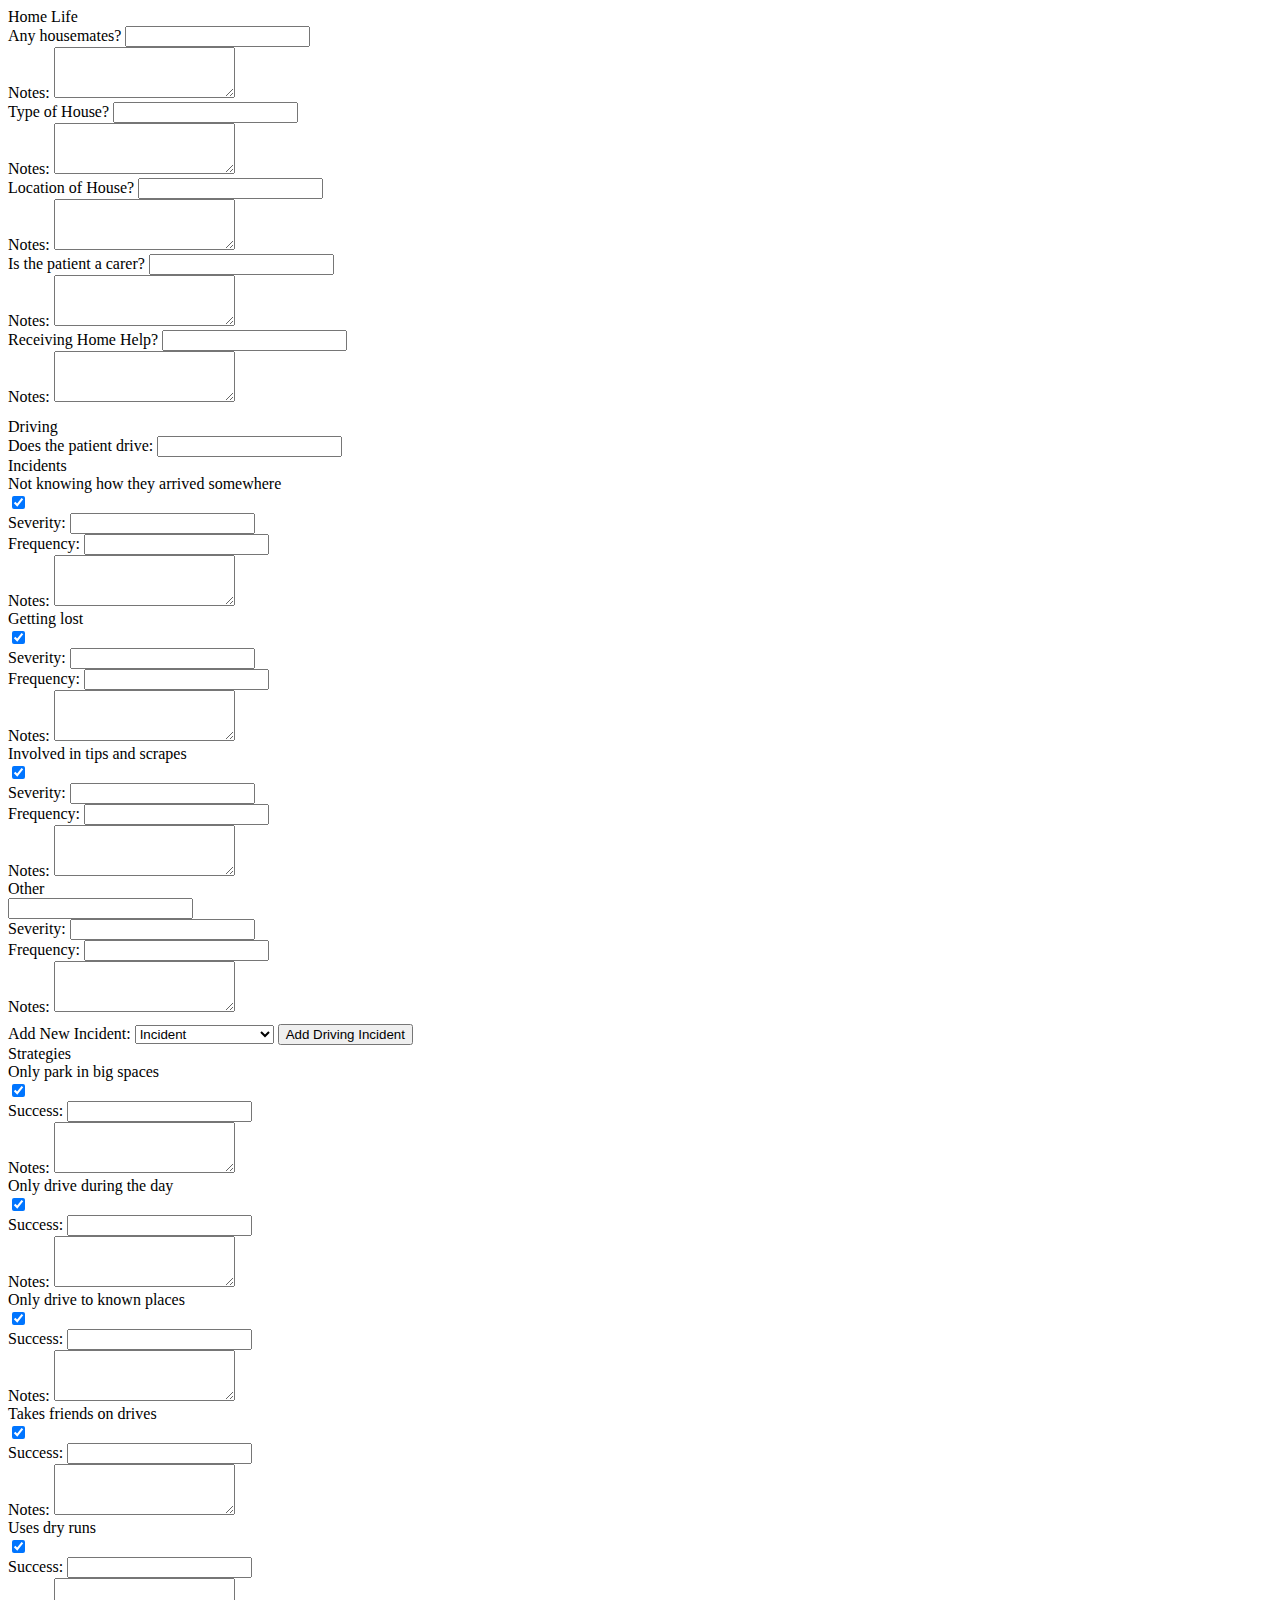
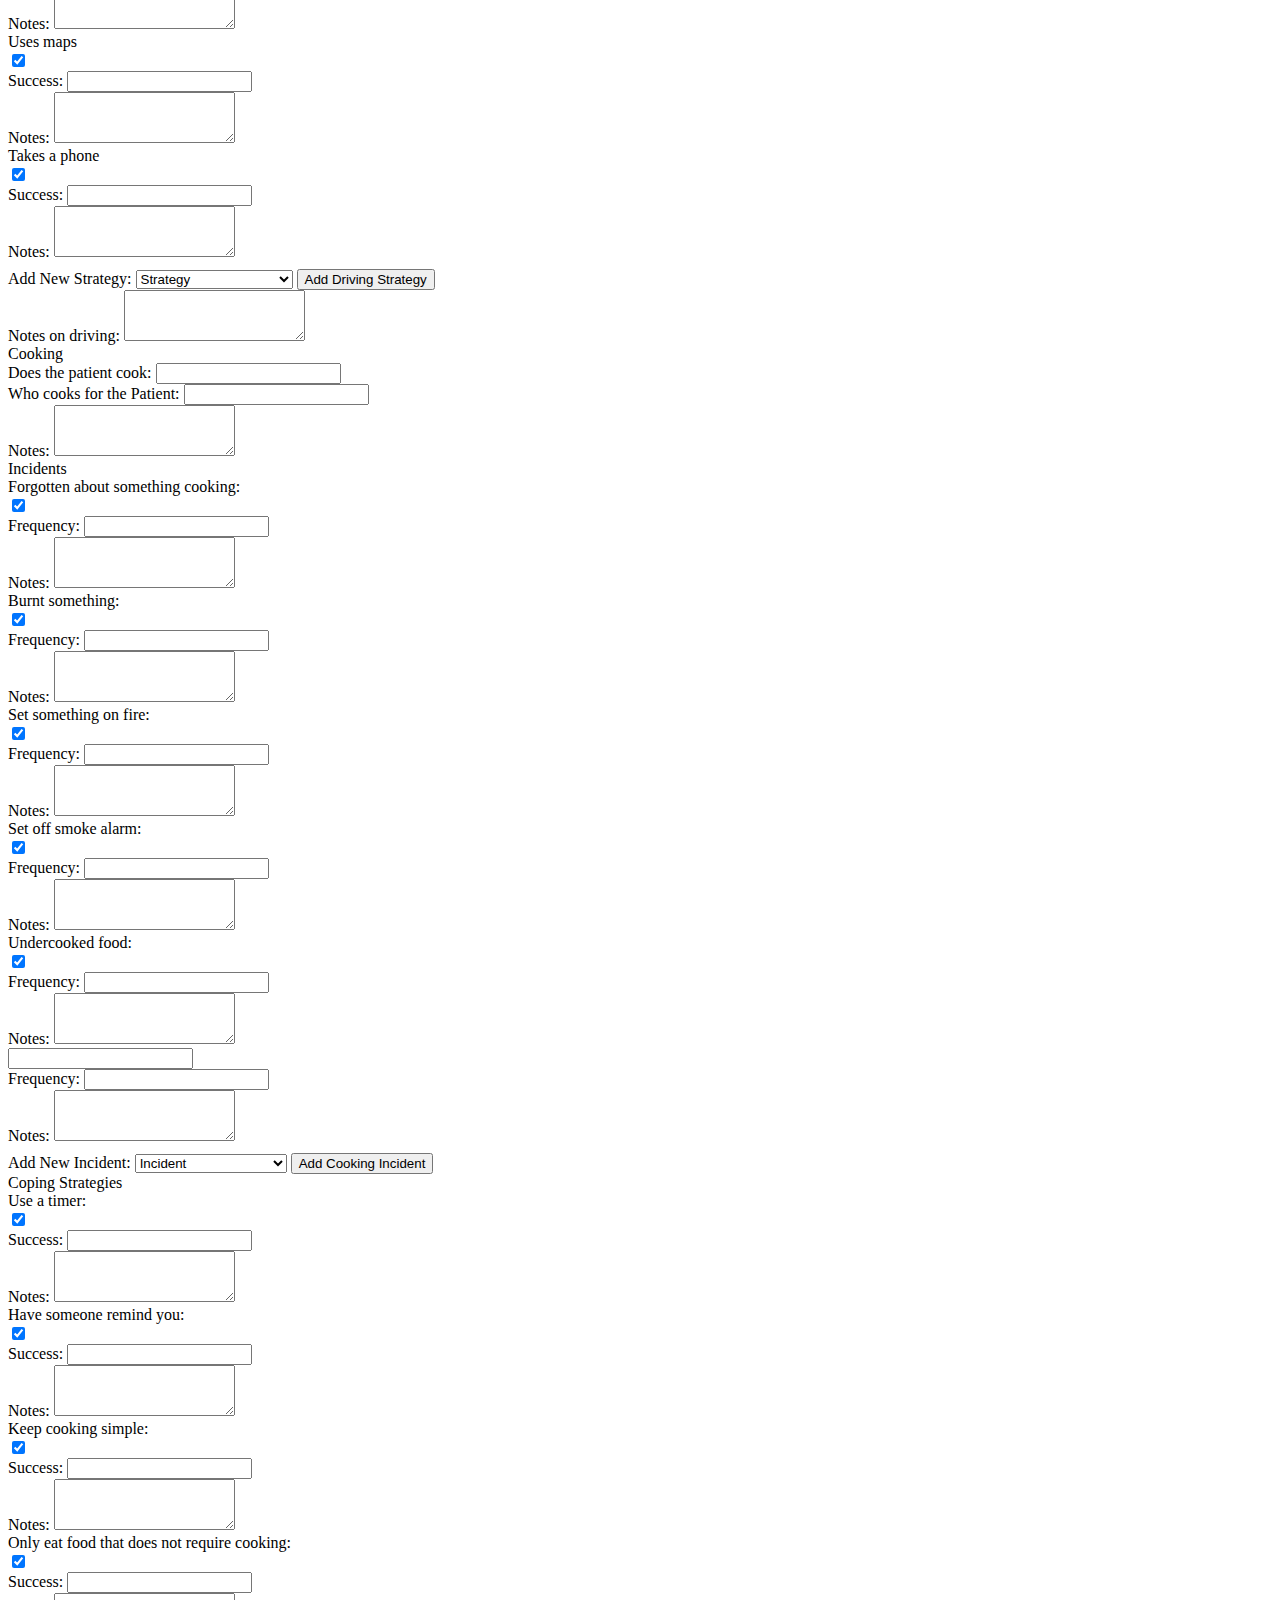
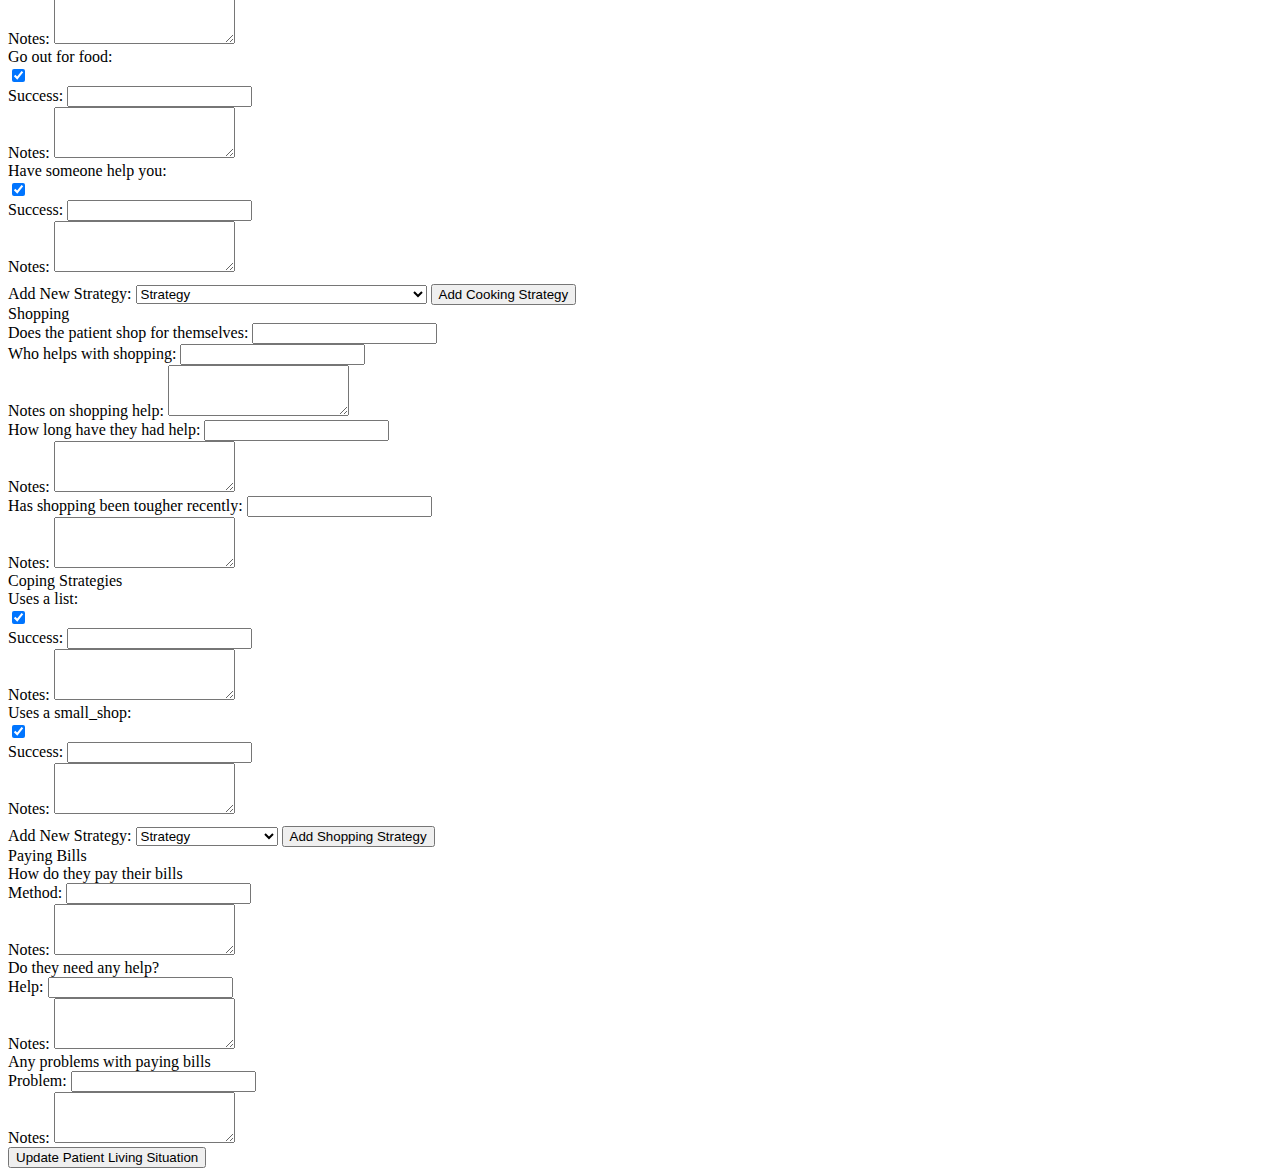
<file: war/admin/review-files/living.html>
<!DOCTYPE html>
<html>
<head>
<meta charset="ISO-8859-1">
<title>Insert title here</title>
</head>
<body>
<form id="living_form" class="form_entry pure-form pure-form-aligned" method="POST" action="/patientform/living.do">

<div id="homelife" class="row_div" name="homelife" class="row_div">
	<div class="header">Home Life</div>
	<div id="housemates_row" class="row" name="housemates_row" class="row">
		<div class="housemates">
			<label for="housemates">Any housemates?</label>
			<input type="text" id="housemates" name="housemates" >
		</div>
		<div class="eve_notes">
			<label for="housemates_note">Notes:</label>
			<textarea rows="3" id="housemates_note" name="housemates_note" ></textarea>
		</div>
	</div>
	<div id="hometype_row" class="row" name="hometype_row" class="row">
		<div class="hometype">
			<label for="house_type">Type of House?</label>
			<input type="text" id="house_type" name="house_type" >
		</div>
		<div class="type_notes">
			<label for="house_type_note">Notes:</label>
			<textarea rows="3" id="house_type_note" name="house_type_note" ></textarea>
		</div>
	</div>
	<div id="homeloc_row" class="row" name="homeloc_row" class="row">
		<div class="homeloc">
			<label for="house_location">Location of House?</label>
			<input type="text" id="house_location" name="house_location" >
		</div>
		<div class="location_notes">
			<label for="house_location_note">Notes:</label>
			<textarea rows="3" id="house_location_note" name="house_location_note" ></textarea>
		</div>
	</div>
	<div id="carer_row" class="row" name="carer_row" class="row">
		<!-- <div class="carer">
			<label for="carer">Is the patient a carer?</label>
			<input type="text" id="carer" name="carer" >
		</div> -->
		<div class="carer">
			<label for="is_carer">Is the patient a carer?</label>
			<input type="text" id="is_carer" name="is_carer" >
		</div>
		<div class="location_notes">
			<label for="carer_note">Notes:</label>
			<textarea rows="3" id="carer_note" name="carer_note" ></textarea>
		</div>
	</div>
	<div id="home_help_row" class="row" name="home_help_row" class="row">
		<!-- <div class="home_help">
			<label for="home_help">Receiving Home Help?</label>
			<input type="text" id="home_help" name="home_help" >
		</div> -->
		<div class="home_help">
			<label for="getting_homehelp">Receiving Home Help?</label>
			<input type="text" id="getting_homehelp" name="getting_homehelp" >
		</div>
		<div class="location_notes">
			<label for="home_help_note">Notes:</label>
			<textarea rows="3" id="home_help_note" name="home_help_note" ></textarea>
		</div>
	</div>
	
	<div id="homelife_collat" class="row_div" style="display:none;" name="homelife_collat" class="row_div" style="display:none;">
		<div class="header">Collateral Home Life</div>
		<div id="housemates_row" class="row" name="housemates_row" class="row">
			<div class="housemates">
				<label for="housemates_collat">Any housemates?</label>
				<input type="text" id="housemates_collat" name="housemates_collat" >
			</div>
			<div class="eve_notes">
				<label for="housemates_note_collat">Notes:</label>
				<textarea rows="3" id="housemates_note_collat" name="housemates_note_collat" ></textarea>
			</div>
		</div>
		<div id="hometype_row" class="row" name="hometype_row" class="row">
			<div class="hometype">
				<label for="house_type_collat">Type of House?</label>
				<input type="text" id="house_type_collat" name="house_type_collat" >
			</div>
			<div class="type_notes">
				<label for="house_type_note_collat">Notes:</label>
				<textarea rows="3" id="house_type_note_collat" name="house_type_note_collat" ></textarea>
			</div>
		</div>
		<div id="homeloc_row" class="row" name="homeloc_row" class="row">
			<div class="homeloc">
				<label for="house_location_collat">Location of House?</label>
				<input type="text" id="house_location_collat" name="house_location_collat" >
			</div>
			<div class="location_notes">
				<label for="house_location_note_collat">Notes:</label>
				<textarea rows="3" id="house_location_note_collat" name="house_location_note_collat" ></textarea>
			</div>
		</div>
		<div id="carer_row" class="row" name="carer_row" class="row">
			<div class="carer">
				<label for="carer_collat">Is the patient a carer?</label>
				<input type="text" id="carer_collat" name="carer_collat" >
			</div>
			<div class="location_notes">
				<label for="carer_note_collat">Notes:</label>
				<textarea rows="3" id="carer_note_collat" name="carer_note_collat" ></textarea>
			</div>
		</div>
		<div id="home_help_row" class="row" name="home_help_row" class="row">
			<div class="home_help">
				<label for="home_help_collat">Receiving Home Help?</label>
				<input type="text" id="home_help_collat" name="home_help_collat" >
			</div>
			<div class="location_notes">
				<label for="home_help_note_collat">Notes:</label>
				<textarea rows="3" id="home_help_note_collat" name="home_help_note_collat" ></textarea>
			</div>
		</div>
	</div>
</div>

<div id="driving" class="row_div" name="driving" style="margin-top:12px;">
	<div class="header living_header">Driving</div>
	<div class="pure-control-group">
		<label for="drive">Does the patient drive:</label>
		<input type="text" id="drive" name="drive" onchange="changeDriveBool()">
	</div>
	<div id="do_drive" name="do_drive">
		<div class="header">Incidents</div>
		<div id="unknown_arrival_row" class="row" name="unknown_arrival_row" class="row">
			<div class="subheader">Not knowing how they arrived somewhere</div>
			<input type="checkbox" name="unknown_arrival" checked="checked" class="living_check">
			<div class="liv_severity">
				<label for="unknown_arrival_severity">Severity:</label>
				<input type="text" id="unknown_arrival_severity" name="unknown_arrival_severity" >
			</div>
			<div class="liv_freq">
				<label for="unknown_arrival_freq">Frequency:</label>
				<input type="text" id="unknown_arrival_freq" name="unknown_arrival_freq" >
			</div>
			<div class="liv_notes">
				<label for="unknown_arrival_notes">Notes:</label>
				<textarea rows="3" id="unknown_arrival_notes" name="unknown_arrival_notes" ></textarea>
			</div>
		</div>
		<div id="lost_row" class="row" name="lost_row" class="row">
			<div class="subheader">Getting lost</div>
			<input type="checkbox" name="lost" checked="checked" class="living_check">
			<div class="liv_severity">
				<label for="lost_severity">Severity:</label>
				<input type="text" id="lost_severity" name="lost_severity" >
			</div>
			<div class="liv_freq">
				<label for="lost_freq">Frequency:</label>
				<input type="text" id="lost_freq" name="lost_freq" >
			</div>
			<div class="liv_notes">
				<label for="lost_notes">Notes:</label>
				<textarea rows="3" id="lost_notes" name="lost_notes" ></textarea>
			</div>
		</div>
		<div id="tips_row" class="row" name="tips_row" class="row">
			<div class="subheader">Involved in tips and scrapes</div>
			<input type="checkbox" name="tips" checked="checked" class="living_check">
			<div class="liv_severity">
				<label for="tips_severity">Severity:</label>
				<input type="text" id="tips_severity" name="tips_severity" >
			</div>
			<div class="liv_freq">
				<label for="tips_freq">Frequency:</label>
				<input type="text" id="tips_freq" name="tips_freq" >
			</div>
			<div class="liv_notes">
				<label for="tips_notes">Notes:</label>
				<textarea rows="3" id="tips_notes" name="tips_notes" ></textarea>
			</div>
		</div>
		<div id="driving_other_row" class="row" name="driving_other_row" class="row">
			<div class="subheader" id="driving_other_subheader" name="driving_other_subheader">Other</div>
			<div class="other_text">
				<input type="text" id="driving_other_incident" name="driving_other_incident" >
			</div>
			<div class="other_severity">
				<label for="driving_other_severity">Severity:</label>
				<input type="text" id="driving_other_severity" name="driving_other_severity" >
			</div>
			<div class="other_freq">
				<label for="driving_other_freq">Frequency:</label>
				<input type="text" id="driving_other_freq" name="driving_other_freq" >
			</div>
			<div class="other_notes">
				<label for="driving_other_notes">Notes:</label>
				<textarea rows="3" id="driving_other_notes" name="driving_other_notes" ></textarea>
			</div>
		</div>
		
		<div class="pure-control-group" style="margin-top:8px;">
			<label for="new_incident">Add New Incident:</label>
			<select id="new_incident">
				<option value="na"> Incident </option>
				<option value="unknown_arrival">Unknown Arrival</option>
				<option value="lost">Getting Lost</option>
				<option value="tips">Involved in Scrapes</option>
				<option value="driving_other">Other</option>
			</select>
			<input type="button" id="drivingIncidentButton" value="Add Driving Incident" onclick="addDrivingIncident()" class="drive_button"/>
		</div>
		
		<!-- STRATEGIES -->
		<div class="header">Strategies</div>		
		<div id="park_big_row" class="row" name="park_big_row" class="row">
			<div class="subheader">Only park in big spaces</div>
			<input type="checkbox" name="park_big" checked="checked" class="living_check">
			<div class="liv_suc">
				<label for="park_big_success">Success:</label>
				<input type="text" id="park_big_success" name="park_big_success" >
			</div>
			<div class="liv_notes">
				<label for="park_big_notes">Notes:</label>
				<textarea rows="3" id="park_big_notes" name="park_big_notes" ></textarea>
			</div>
		</div>
		<div id="day_drive_row" class="row" name="day_drive_row" class="row">
			<div class="subheader">Only drive during the day</div>
			<input type="checkbox" name="day_drive" checked="checked" class="living_check">
			<div class="liv_suc">
				<label for="day_drive_success">Success:</label>
				<input type="text" id="day_drive_success" name="day_drive_success" >
			</div>
			<div class="liv_notes">
				<label for="day_drive_notes">Notes:</label>
				<textarea rows="3" id="day_drive_notes" name="day_drive_notes" ></textarea>
			</div>
		</div>
		<div id="known_places_row" class="row" name="known_places_row" class="row">
			<div class="subheader">Only drive to known places</div>
			<input type="checkbox" name="known_places" checked="checked" class="living_check">
			<div class="liv_suc">
				<label for="known_places_success">Success:</label>
				<input type="text" id="known_places_success" name="known_places_success" >
			</div>
			<div class="liv_notes">
				<label for="known_places_notes">Notes:</label>
				<textarea rows="3" id="known_places_notes" name="known_places_notes" ></textarea>
			</div>
		</div>
		<div id="take_friend_row" class="row" name="take_friend_row" class="row">
			<div class="subheader">Takes friends on drives</div>
			<input type="checkbox" name="take_friend" checked="checked" class="living_check">
			<div class="liv_suc">
				<label for="take_friend_success">Success:</label>
				<input type="text" id="take_friend_success" name="take_friend_success" >
			</div>
			<div class="liv_notes">
				<label for="take_friend_notes">Notes:</label>
				<textarea rows="3" id="take_friend_notes" name="take_friend_notes" ></textarea>
			</div>
		</div>
		<div id="dry_run_row" class="row" name="dry_run_row" class="row">
			<div class="subheader">Uses dry runs</div>
			<input type="checkbox" name="dry_run" checked="checked" class="living_check">
			<div class="liv_suc">
				<label for="dry_run_success">Success:</label>
				<input type="text" id="dry_run_success" name="dry_run_success" >
			</div>
			<div class="liv_notes">
				<label for="dry_run_notes">Notes:</label>
				<textarea rows="3" id="dry_run_notes" name="dry_run_notes" ></textarea>
			</div>
		</div>
		<div id="use_map_row" class="row" name="use_map_row" class="row">
			<div class="subheader">Uses maps</div>
			<input type="checkbox" name="use_map" checked="checked" class="living_check">
			<div class="liv_suc">
				<label for="use_map_success">Success:</label>
				<input type="text" id="use_map_success" name="use_map_success" >
			</div>
			<div class="liv_notes">
				<label for="use_map_notes">Notes:</label>
				<textarea rows="3" id="use_map_notes" name="use_map_notes" ></textarea>
			</div>
		</div>
		<div id="take_phone_row" class="row" name="take_phone_row" class="row">
			<div class="subheader">Takes a phone</div>
			<input type="checkbox" name="take_phone" checked="checked" class="living_check">
			<div class="liv_suc">
				<label for="take_phone_success">Success:</label>
				<input type="text" id="take_phone_success" name="take_phone_success" >
			</div>
			<div class="liv_notes">
				<label for="take_phone_notes">Notes:</label>
				<textarea rows="3" id="take_phone_notes" name="take_phone_notes" ></textarea>
			</div>
		</div>
		
		<div class="pure-control-group" style="margin-top:8px;">
			<label for="new_strat">Add New Strategy:</label>
			<select id="new_strat">
				<option value="na"> Strategy </option>
				<option value="park_big">Park in Big Spaces</option>
				<option value="day_drive">Drive during day</option>
				<option value="known_places">Drive to Known Places</option>
				<option value="take_friend">Take a Friend</option>
				<option value="dry_run">Dry Runs</option>
				<option value="use_map">Use a Map</option>
				<option value="take_phone">Take a Phone</option>
			</select>
			<input type="button" id="drivingStratButton" value="Add Driving Strategy" onclick="addDrivingStrat()" class="drive_button"/>
		</div>
	</div>
	
	<div class="pure-control-group">
		<label for="driving_notes">Notes on driving:</label>
		<textarea rows="3" id="driving_notes" name="driving_notes" ></textarea>
	</div>
	
	<!-- COLLAT DRIVING -->
	<div id="collateral_driving" style="display:none" name="collateral_driving" style="display:none">
		<div class="header">Collateral Driving</div>
		<div class="pure-control-group">
			<label for="drive_collat">Drive:</label>
			<input type="text" id="drive_collat" name="drive_collat" >
		</div>
		<div id="do_drive_collat" name="do_drive">
			<div class="header">Incidents</div>
			<div id="unknown_arrival_row" class="row" name="unknown_arrival_row" class="row">
				<div class="subheader">Not knowing how they arrived somewhere</div>
			<input type="checkbox" name="unknown_arrival_collat" checked="checked" class="living_check">
				<div class="liv_severity">
					<label for="unknown_arrival_severity_collat">Severity:</label>
					<input type="text" id="unknown_arrival_severity_collat" name="unknown_arrival_severity_collat" >
				</div>
				<div class="liv_freq_collat">
					<label for="unknown_arrival_freq_collat">Frequency:</label>
					<input type="text" id="unknown_arrival_freq_collat" name="unknown_arrival_freq_collat" >
				</div>
				<div class="liv_notes_collat">
					<label for="unknown_arrival_notes_collat">Notes:</label>
					<textarea rows="3" id="unknown_arrival_notes_collat" name="unknown_arrival_notes_collat" ></textarea>
				</div>
			</div>
			<div id="lost_row" class="row" name="lost_row" class="row">
				<div class="subheader">Getting lost</div>
			<input type="checkbox" name="lost_collat" checked="checked" class="living_check">
				<div class="liv_time">
					<label for="lost_severity_collat">Severity:</label>
					<input type="text" id="lost_severity_collat" name="lost_severity_collat" >
				</div>
				<div class="liv_freq_collat">
					<label for="lost_freq_collat">Frequency:</label>
					<input type="text" id="lost_freq_collat" name="lost_freq_collat" >
				</div>
				<div class="liv_notes_collat">
					<label for="lost_notes_collat">Notes:</label>
					<textarea rows="3" id="lost_notes_collat" name="lost_notes_collat" ></textarea>
				</div>
			</div>
			<div id="tips_row" class="row" name="tips_row" class="row">
				<div class="subheader">Involved in tips and scrapes</div>
			<input type="checkbox" name="tips_collat" checked="checked" class="living_check">
				<div class="liv_time">
					<label for="tips_severity_collat">Severity:</label>
					<input type="text" id="tips_severity_collat" name="tips_severity_collat" >
				</div>
				<div class="liv_freq_collat">
					<label for="tips_freq_collat">Frequency:</label>
					<input type="text" id="tips_freq_collat" name="tips_freq_collat" >
				</div>
				<div class="liv_notes_collat">
					<label for="tips_notes_collat">Notes:</label>
					<textarea rows="3" id="tips_notes_collat" name="tips_notes_collat" ></textarea>
				</div>
			</div>
			<div id="driving_other_row_collat" class="row" name="driving_other_row_collat" class="row">
				<div class="subheader" id="driving_other_subheader" name="driving_other_subheader"></div>
				<div class="other_text">
					<input type="text" id="collat_driving_other_incident" name="collat_driving_other_incident" >
				</div>
				<div class="other_severity">
					<label for="collat_driving_other_severity">Severity:</label>
					<input type="text" id="collat_driving_other_severity" name="collat_driving_other_severity" >
				</div>
				<div class="other_freq">
					<label for="collat_driving_other_freq">Frequency:</label>
					<input type="text" id="collat_driving_other_freq" name="collat_driving_other_freq" >
				</div>
				<div class="other_notes">
					<label for="collat_driving_other_notes">Notes:</label>
					<textarea rows="3" id="collat_driving_other_notes" name="collat_driving_other_notes" ></textarea>
				</div>
			</div>
			
			<div class="pure-control-group" style="margin-top:8px;">
				<label for="new_incident_collat">Add New Collateral Incident:</label>
				<select id="new_incident_collat">
					<option value="na"> Incident </option>
					<option value="unknown_arrival">Unknown Arrival</option>
					<option value="lost">Getting Lost</option>
					<option value="tips">Involved in Scrapes</option>
					<option value="driving_other">Other</option>
				</select>
				<input type="button" id="drivingIncidentButton" value="Add Driving Incident" onclick="addDrivingIncidentCollat()" class="drive_button"/>
			</div>
			
			<div class="header">Strategies</div>		
			<div id="park_big_row" class="row" name="park_big_row" class="row">
				<div class="subheader">Only park in big spaces</div>
				<input type="checkbox" name="park_big_collat" checked="checked" class="living_check">
				<div class="liv_suc">
					<label for="park_big_success_collat">Success:</label>
					<input type="text" id="park_big_success_collat" name="park_big_success_collat" >
				</div>
				<div class="liv_notes_collat">
					<label for="park_big_notes_collat">Notes:</label>
					<textarea rows="3" id="park_big_notes_collat" name="park_big_notes_collat" ></textarea>
				</div>
			</div>
			<div id="day_drive_row" class="row" name="day_drive_row" class="row">
				<div class="subheader">Only drive during the day</div>
				<input type="checkbox" name="day_drive_collat" checked="checked" class="living_check">
				<div class="liv_suc">
					<label for="day_drive_success_collat">Success:</label>
					<input type="text" id="day_drive_success_collat" name="day_drive_success_collat" >
				</div>
				<div class="liv_notes_collat">
					<label for="day_drive_notes_collat">Notes:</label>
					<textarea rows="3" id="day_drive_notes_collat" name="day_drive_notes_collat" ></textarea>
				</div>
			</div>
			<div id="known_places_row" class="row" name="known_places_row" class="row">
				<div class="subheader">Only drive to known places</div>
				<input type="checkbox" name="known_places_collat" checked="checked" class="living_check">
				<div class="liv_suc">
					<label for="known_places_success_collat">Success:</label>
					<input type="text" id="known_places_success_collat" name="known_places_success_collat" >
				</div>
				<div class="liv_notes_collat">
					<label for="known_places_notes_collat">Notes:</label>
					<textarea rows="3" id="known_places_notes_collat" name="known_places_notes_collat" ></textarea>
				</div>
			</div>
			<div id="take_friend_row" class="row" name="take_friend_row" class="row">
				<div class="subheader">Takes friends on drives</div>
				<input type="checkbox" name="take_friend_collat" checked="checked" class="living_check">
				<div class="liv_suc">
					<label for="take_friend_success_collat">Success:</label>
					<input type="text" id="take_friend_success_collat" name="take_friend_success_collat" >
				</div>
				<div class="liv_notes_collat">
					<label for="take_friend_notes_collat">Notes:</label>
					<textarea rows="3" id="take_friend_notes_collat" name="take_friend_notes_collat" ></textarea>
				</div>
			</div>
			<div id="dry_run_row" class="row" name="dry_run_row" class="row">
				<div class="subheader">Uses dry runs</div>
				<input type="checkbox" name="dry_run_collat" checked="checked" class="living_check">
				<div class="liv_suc">
					<label for="dry_run_success_collat">Success:</label>
					<input type="text" id="dry_run_success_collat" name="dry_run_success_collat" >
				</div>
				<div class="liv_notes_collat">
					<label for="dry_run_notes_collat">Notes:</label>
					<textarea rows="3" id="dry_run_notes_collat" name="dry_run_notes_collat" ></textarea>
				</div>
			</div>
			<div id="use_map_row" class="row" name="use_map_row" class="row">
				<div class="subheader">Uses maps</div>
				<input type="checkbox" name="use_map_collat" checked="checked" class="living_check">
				<div class="liv_suc">
					<label for="use_map_success_collat">Success:</label>
					<input type="text" id="use_map_success_collat" name="use_map_success_collat" >
				</div>
				<div class="liv_notes_collat">
					<label for="use_map_notes_collat">Notes:</label>
					<textarea rows="3" id="use_map_notes_collat" name="use_map_notes_collat" ></textarea>
				</div>
			</div>
			<div id="take_phone_row" class="row" name="take_phone_row" class="row">
				<div class="subheader">Takes a phone</div>
				<input type="checkbox" name="take_phone_collat" checked="checked" class="living_check">
				<div class="liv_suc">
					<label for="take_phone_success_collat">Success:</label>
					<input type="text" id="take_phone_success_collat" name="take_phone_success_collat" >
				</div>
				<div class="liv_notes_collat">
					<label for="take_phone_notes_collat">Notes:</label>
					<textarea rows="3" id="take_phone_notes_collat" name="take_phone_notes_collat" ></textarea>
				</div>
			</div>
			
			<div class="pure-control-group" style="margin-top:8px;">
				<label for="new_strat_collat">Add New Collateral Strategy:</label>
				<select id="new_strat_collat">
					<option value="na"> Strategy </option>
					<option value="park_big">Park in Big Spaces</option>
					<option value="day_drive">Drive during day</option>
					<option value="known_places">Drive to Known Places</option>
					<option value="take_friend">Take a Friend</option>
					<option value="dry_run">Dry Runs</option>
					<option value="use_map">Use a Map</option>
					<option value="take_phone">Take a Phone</option>
				</select>
				<input type="button" id="drivingStratButton" value="Add Driving Strategy" onclick="addDrivingStratCollat()" class="drive_button"/>
			</div>
			
		</div>
		<div class="pure-control-group">
			<label for="driving_notes_collat">Notes on driving:</label>
			<textarea rows="3" id="driving_notes_collat" name="driving_notes_collat" ></textarea>
		</div>
	</div>
</div>

<div id="cooking" class="row_div" name="cooking" class="row_div">

	<div class="header living_header">Cooking</div>
	<div class="pure-control-group">
		<label for="cook">Does the patient cook:</label>
		<input type="text" id="cook" name="cook" onchange="changeCookBool()">
	</div>
	
	<div id="do_not_cook" name="do_not_cook">
		<div class="liv_suc pure-control-group">
			<label for="cook_help">Who cooks for the Patient:</label>
			<input type="text" id="cook_help" name="cook_help" >
		</div>
		<div class="liv_notes pure-control-group">
			<label for="cook_help_notes">Notes:</label>
			<textarea rows="3" id="cook_help_notes" name="cook_help_notes" ></textarea>
		</div>
	</div>
	
	<div id="do_cook" name="do_cook">
		<div class="header">Incidents</div>
		<div id="forgot_cooking_row" class="row" name="forgot_cooking_row" class="row">
			<div class="subheader">Forgotten about something cooking:</div>
				<input type="checkbox" name="forgot_cooking" checked="checked" class="living_check">
			<div class="liv_freq">
				<label for="forgot_cooking_freq">Frequency:</label>
				<input type="text" id="forgot_cooking_freq" name="forgot_cooking_freq" >
			</div>
			<div class="liv_notes">
				<label for="forgot_cooking_notes">Notes:</label>
				<textarea rows="3" id="forgot_cooking_notes" name="forgot_cooking_notes" ></textarea>
			</div>
		</div>
		
		<div id="burnt_food_row" class="row" name="burnt_food_row" class="row">
			<div class="subheader">Burnt something:</div>
				<input type="checkbox" name="burnt_food" checked="checked" class="living_check">
			<div class="liv_freq">
				<label for="burnt_food_freq">Frequency:</label>
				<input type="text" id="burnt_food_freq" name="burnt_food_freq" >
			</div>
			<div class="liv_notes">
				<label for="burnt_food_notes">Notes:</label>
				<textarea rows="3" id="burnt_food_notes" name="burnt_food_notes" ></textarea>
			</div>
		</div>
		
		<div id="started_fire_row" class="row" name="started_fire_row" class="row">
			<div class="subheader">Set something on fire:</div>
				<input type="checkbox" name="started_fire" checked="checked" class="living_check">
			<div class="liv_freq">
				<label for="started_fire_freq">Frequency:</label>
				<input type="text" id="started_fire_freq" name="started_fire_freq" >
			</div>
			<div class="liv_notes">
				<label for="started_fire_notes">Notes:</label>
				<textarea rows="3" id="started_fire_notes" name="started_fire_notes" ></textarea>
			</div>
		</div>
		
		<div id="smoke_alarm_row" class="row" name="smoke_alarm_row" class="row">
			<div class="subheader">Set off smoke alarm:</div>
				<input type="checkbox" name="smoke_alarm" checked="checked" class="living_check">
			<div class="liv_freq">
				<label for="smoke_alarm_freq">Frequency:</label>
				<input type="text" id="smoke_alarm_freq" name="smoke_alarm_freq" >
			</div>
			<div class="liv_notes">
				<label for="smoke_alarm_notes">Notes:</label>
				<textarea rows="3" id="smoke_alarm_notes" name="smoke_alarm_notes" ></textarea>
			</div>
		</div>
		
		<div id="undercooked_row" class="row" name="undercooked_row" class="row">
			<div class="subheader">Undercooked food:</div>
				<input type="checkbox" name="undercooked" checked="checked" class="living_check">
			<div class="liv_freq">
				<label for="undercooked_freq">Frequency:</label>
				<input type="text" id="undercooked_freq" name="undercooked_freq" >
			</div>
			<div class="liv_notes">
				<label for="undercooked_notes">Notes:</label>
				<textarea rows="3" id="undercooked_notes" name="undercooked_notes" ></textarea>
			</div>
		</div>
		
		<div id="cooking_other_row" class="row" name="cooking_other_row" class="row">
			<div class="subheader" id="cooking_other_subheader" name="cooking_other_subheader"></div>
			<div class="pure-u-1-5 grid_entry grid_other_text">
				<input type="text" name="cooking_other_incident">
			</div>
			<div class="other_freq">
				<label for="cooking_other_freq">Frequency:</label>
				<input type="text" id="cooking_other_freq" name="cooking_other_freq" >
			</div>
			<div class="other_notes">
				<label for="cooking_other_notes">Notes:</label>
				<textarea rows="3" id="cooking_other_notes" name="cooking_other_notes" ></textarea>
			</div> 
		</div>
		
		<div class="pure-control-group" style="margin-top:8px;">
			<label for="cook_incident">Add New Incident:</label>
			<select id="cook_incident">
				<option value="na"> Incident </option>
				<option value="forgot_cooking">Forgot About Cooking</option>
				<option value="burnt_food">Burnt Food</option>
				<option value="started_fire">Set Food on Fire</option>
				<option value="smoke_alarm">Smoke Alarm</option>
				<option value="undercooked">Undercooked Food</option>
				<option value="cooking_other">Other</option>
			</select>
			<input type="button" id="cookingIncidentButton" value="Add Cooking Incident" onclick="addCookingIncidentCollat()" class="cooking_button"/>
		</div>
		
		<!-- STRATEGIES -->
		<div class="header">Coping Strategies</div>
		<div id="timer_row" class="row" name="timer_row" class="row">
			<div class="subheader">Use a timer:</div>
				<input type="checkbox" name="timer" checked="checked" class="living_check">
			<div class="liv_success">
				<label for="timer_success">Success:</label>
				<input type="text" id="timer_success" name="timer_success" >
			</div>
			<div class="liv_notes">
				<label for="timer_notes">Notes:</label>
				<textarea rows="3" id="timer_notes" name="timer_notes" ></textarea>
			</div>
		</div>
		
		<div id="reminders_row" class="row" name="reminders_row" class="row">
			<div class="subheader">Have someone remind you:</div>
				<input type="checkbox" name="reminders" checked="checked" class="living_check">
			<div class="liv_success">
				<label for="reminders_success">Success:</label>
				<input type="text" id="reminders_success" name="reminders_success" >
			</div>
			<div class="liv_notes">
				<label for="reminders_notes">Notes:</label>
				<textarea rows="3" id="reminders_notes" name="reminders_notes" ></textarea>
			</div>
		</div>
		
		<div id="simple_cooking_row" class="row" name="simple_cooking_row" class="row">
			<div class="subheader">Keep cooking simple:</div>
				<input type="checkbox" name="simple_cooking" checked="checked" class="living_check">
			<div class="liv_success">
				<label for="simple_cooking_success">Success:</label>
				<input type="text" id="simple_cooking_success" name="simple_cooking_success" >
			</div>
			<div class="liv_notes">
				<label for="simple_cooking_notes">Notes:</label>
				<textarea rows="3" id="simple_cooking_notes" name="simple_cooking_notes" ></textarea>
			</div>
		</div>
		
		<div id="salad_row" class="row" name="salad_row" class="row">
			<div class="subheader">Only eat food that does not require cooking:</div>
				<input type="checkbox" name="salad" checked="checked" class="living_check">
			<div class="liv_success">
				<label for="salad_success">Success:</label>
				<input type="text" id="salad_success" name="salad_success" >
			</div>
			<div class="liv_notes">
				<label for="salad_notes">Notes:</label>
				<textarea rows="3" id="salad_notes" name="salad_notes" ></textarea>
			</div>
		</div>
		
		<div id="go_out_row" class="row" name="go_out_row" class="row">
			<div class="subheader">Go out for food:</div>
				<input type="checkbox" name="go_out" checked="checked" class="living_check">
			<div class="liv_success">
				<label for="go_out_success">Success:</label>
				<input type="text" id="go_out_success" name="go_out_success" >
			</div>
			<div class="liv_notes">
				<label for="go_out_notes">Notes:</label>
				<textarea rows="3" id="go_out_notes" name="go_out_notes" ></textarea>
			</div>
		</div>
		
		<div id="get_help_row" class="row" name="get_help_row" class="row">
			<div class="subheader">Have someone help you:</div>
				<input type="checkbox" name="get_help" checked="checked" class="living_check">
			<div class="liv_success">
				<label for="get_help_success">Success:</label>
				<input type="text" id="get_help_success" name="get_help_success" >
			</div>
			<div class="liv_notes">
				<label for="get_help_notes">Notes:</label>
				<textarea rows="3" id="get_help_notes" name="get_help_notes" ></textarea>
			</div>
		</div>
		<div class="pure-control-group" style="margin-top:8px;">
			<label for="cook_strategy">Add New Strategy:</label>
			<select id="cook_strategy">
				<option value="na"> Strategy </option>
				<option value="timer">Use a Timer</option>
				<option value="reminders">Have Someone Remind You</option>
				<option value="simple_cooking">Keep Cooking Simple</option>
				<option value="salad">Only Eat Food that does not Require Cooking</option>
				<option value="go_out">Go Out For Food</option>
				<option value="get_help">Have Someone Help</option>
			</select>
			<input type="button" id="cookingStratButton" value="Add Cooking Strategy" onclick="addCookingStratCollat()" class="cooking_button"/>
		</div>
	</div>

	<div id="collateral_cooking" style="display:none" name="collateral_cooking" style="display:none">
		<div class="header">Collateral Cooking</div>
		<div class="pure-control-group">
			<label for="cooking_collat">Does the patient cook:</label>
			<input type="text" id="cooking_collat" name="cooking_collat"  onchange="changeCookBoolCollat()">
		</div>
		
		<div id="do_not_cook_collat" name="do_not_cook">
			<div class="liv_suc pure-control-group">
				<label for="cook_help_collat">Who cooks for the Patient:</label>
				<input type="text" id="cook_help_collat" name="cook_help_collat" >
			</div>
			<div class="liv_notes pure-control-group">
				<label for="cook_help_notes_collat">Notes:</label>
				<textarea rows="3" id="cook_help_notes_collat" name="cook_help_notes_collat" ></textarea>
			</div>
		</div>
		
		<div id="do_cook_collat" name="do_cook">
			<div class="header">Incidents</div>
			<div id="forgot_cooking_row_collat" class="row" name="forgot_cooking_row_collat" class="row">
				<div class="subheader">Forgotten about something cooking:</div>
				<input type="checkbox" name="forgot_cooking_collat" checked="checked" class="living_check">
				<div class="liv_freq">
					<label for="forgot_cooking_freq_collat">Frequency:</label>
					<input type="text" id="forgot_cooking_freq_collat" name="forgot_cooking_freq_collat" >
				</div>
				<div class="liv_notes_collat">
					<label for="forgot_cooking_notes_collat">Notes:</label>
					<textarea rows="3" id="forgot_cooking_notes_collat" name="forgot_cooking_notes_collat" ></textarea>
				</div>
			</div>
			
			<div id="burnt_food_row_collat" class="row" name="burnt_food_row_collat" class="row">
				<div class="subheader">Burnt something:</div>
				<input type="checkbox" name="burnt_food_collat" checked="checked" class="living_check">
				<div class="liv_freq">
					<label for="burnt_food_freq_collat">Frequency:</label>
					<input type="text" id="burnt_food_freq_collat" name="burnt_food_freq_collat" >
				</div>
				<div class="liv_notes_collat">
					<label for="burnt_food_notes_collat">Notes:</label>
					<textarea rows="3" id="burnt_food_notes_collat" name="burnt_food_notes_collat" ></textarea>
				</div>
			</div>
			
			<div id="started_fire_row_collat" class="row" name="started_fire_row_collat" class="row">
				<div class="subheader">Set something on fire:</div>
				<input type="checkbox" name="started_fire_collat" checked="checked" class="living_check">
				<div class="liv_freq">
					<label for="started_fire_freq_collat">Frequency:</label>
					<input type="text" id="started_fire_freq_collat" name="started_fire_freq_collat" >
				</div>
				<div class="liv_notes_collat">
					<label for="started_fire_notes_collat">Notes:</label>
					<textarea rows="3" id="started_fire_notes_collat" name="started_fire_notes_collat" ></textarea>
				</div>
			</div>
			
			<div id="smoke_alarm_row_collat" class="row" name="smoke_alarm_row_collat" class="row">
				<div class="subheader">Set off smoke alarm:</div>
				<input type="checkbox" name="smoke_alarm_collat" checked="checked" class="living_check">
				<div class="liv_freq">
					<label for="smoke_alarm_freq_collat">Frequency:</label>
					<input type="text" id="smoke_alarm_freq_collat" name="smoke_alarm_freq_collat" >
				</div>
				<div class="liv_notes_collat">
					<label for="smoke_alarm_notes_collat">Notes:</label>
					<textarea rows="3" id="smoke_alarm_notes_collat" name="smoke_alarm_notes_collat" ></textarea>
				</div>
			</div>
			
			<div id="undercooked_row_collat" class="row" name="undercooked_row_collat" class="row">
				<div class="subheader">Undercooked food:</div>
				<input type="checkbox" name="undercooked_collat" checked="checked" class="living_check">
				<div class="liv_freq">
					<label for="undercooked_freq_collat">Frequency:</label>
					<input type="text" id="undercooked_freq_collat" name="undercooked_freq_collat" >
				</div>
				<div class="liv_notes_collat">
					<label for="undercooked_notes_collat">Notes:</label>
					<textarea rows="3" id="undercooked_notes_collat" name="undercooked_notes_collat" ></textarea>
				</div>
			</div>
			
			<div id="collat_cooking_other_row" class="row" name="collat_cooking_other_row" class="row">
				<div class="subheader" id="collat_cooking_other_subheader" name="collat_cooking_other_subheader"></div>
				<div class="other_freq">
					<label for="collat_cooking_other_freq">Frequency:</label>
					<input type="text" id="collat_cooking_other_freq" name="collat_cooking_other_freq" >
				</div>
				<div class="other_notes">
					<label for="collat_cooking_other_notes">Notes:</label>
					<textarea rows="3" id="collat_cooking_other_notes" name="collat_cooking_other_notes" ></textarea>
				</div>
			</div>
			
			<div class="pure-control-group" style="margin-top:8px;">
				<label for="cook_incident_collat">Add New Incident:</label>
				<select id="cook_incident_collat">
					<option value="na"> Incident </option>
					<option value="forgot_cooking">Forgot About Cooking</option>
					<option value="burnt_food">Burnt Food</option>
					<option value="started_fire">Set Food on Fire</option>
					<option value="smoke_alarm">Smoke Alarm</option>
					<option value="undercooked">Undercooked Food</option>
					<option value="cooking_other">Other</option>
				</select>
				<input type="button" id="cookingIncidentButton" value="Add Cooking Incident" onclick="addCookingIncident()" class="cooking_button"/>
			</div>
			
			<!-- COPING STRATEGIES COLLAT SHOPPING -->
			<div class="header">Coping Strategies</div>
			<div id="timer_row_collat" class="row" name="timer_row_collat" class="row">
				<div class="subheader">Use a timer:</div>
				<input type="checkbox" name="timer_collat" checked="checked" class="living_check">
				<div class="liv_success_collat">
					<label for="timer_success_collat">Success:</label>
					<input type="text" id="timer_success_collat" name="timer_success_collat" >
				</div>
				<div class="liv_notes_collat">
					<label for="timer_notes_collat">Notes:</label>
					<textarea rows="3" id="timer_notes_collat" name="timer_notes_collat" ></textarea>
				</div>
			</div>
			
			<div id="reminders_row_collat" class="row" name="reminders_row_collat" class="row">
				<div class="subheader">Have someone remind you:</div>
				<input type="checkbox" name="reminders_collat" checked="checked" class="living_check">
				<div class="liv_success_collat">
					<label for="reminders_success_collat">Success:</label>
					<input type="text" id="reminders_success_collat" name="reminders_success_collat" >
				</div>
				<div class="liv_notes_collat">
					<label for="reminders_notes_collat">Notes:</label>
					<textarea rows="3" id="reminders_notes_collat" name="reminders_notes_collat" ></textarea>
				</div>
			</div>
			
			<div id="simple_cooking_row_collat" class="row" name="simple_cooking_row_collat" class="row">
				<div class="subheader">Keep cooking simple:</div>
				<input type="checkbox" name="simple_cooking_collat" checked="checked" class="living_check">
				<div class="liv_success_collat">
					<label for="simple_cooking_success_collat">Success:</label>
					<input type="text" id="simple_cooking_success_collat" name="simple_cooking_success_collat" >
				</div>
				<div class="liv_notes_collat">
					<label for="simple_cooking_notes_collat">Notes:</label>
					<textarea rows="3" id="simple_cooking_notes_collat" name="simple_cooking_notes_collat" ></textarea>
				</div>
			</div>
			
			<div id="salad_row_collat" class="row" name="salad_row_collat" class="row">
				<div class="subheader">Only eat food that does not require cooking:</div>
				<input type="checkbox" name="salad_collat" checked="checked" class="living_check">
				<div class="liv_success_collat">
					<label for="salad_success_collat">Success:</label>
					<input type="text" id="salad_success_collat" name="salad_success_collat" >
				</div>
				<div class="liv_notes_collat">
					<label for="salad_notes_collat">Notes:</label>
					<textarea rows="3" id="salad_notes_collat" name="salad_notes_collat" ></textarea>
				</div>
			</div>
			
			<div id="go_out_row_collat" class="row" name="go_out_row_collat" class="row">
				<div class="subheader">Go out for food:</div>
				<input type="checkbox" name="go_out_collat" checked="checked" class="living_check">
				<div class="liv_success_collat">
					<label for="go_out_success_collat">Success:</label>
					<input type="text" id="go_out_success_collat" name="go_out_success_collat" >
				</div>
				<div class="liv_notes_collat">
					<label for="go_out_notes_collat">Notes:</label>
					<textarea rows="3" id="go_out_notes_collat" name="go_out_notes_collat" ></textarea>
				</div>
			</div>
			
			<div id="get_help_row_collat" class="row" name="get_help_row_collat" class="row">
				<div class="subheader">Have someone help you:</div>
				<input type="checkbox" name="get_help_collat" checked="checked" class="living_check">
				<div class="liv_success_collat">
					<label for="get_help_success_collat">Success:</label>
					<input type="text" id="get_help_success_collat" name="get_help_success_collat" >
				</div>
				<div class="liv_notes_collat">
					<label for="get_help_notes_collat">Notes:</label>
					<textarea rows="3" id="get_help_notes_collat" name="get_help_notes_collat" ></textarea>
				</div>
			</div>
			
			<div class="pure-control-group" style="margin-top:8px;">
				<label for="cook_strategy_collat">Add New Strategy:</label>
				<select id="cook_strategy_collat">
					<option value="na"> Strategy </option>
					<option value="timer">Use a Timer</option>
					<option value="reminders">Have Someone Remind You</option>
					<option value="simple_cooking">Keep Cooking Simple</option>
					<option value="salad">Only Eat Food that does not Require Cooking</option>
					<option value="go_out">Go Out For Food</option>
					<option value="get_help">Have Someone Help</option>
				</select>
				<input type="button" id="cookingStratButton" value="Add Cooking Strategy" onclick="addCookingStrat()" class="cooking_button"/>
			</div>
		</div>
		
	</div>
</div>

<div id="shopping" class="row_div" name="shopping" class="row_div">

	<div class="header living_header">Shopping</div>
	<div class="pure-control-group">
		<label for="shop">Does the patient shop for themselves:</label>
		<input type="text" id="shop" name="shop"  onchange="changeShopBool()">
	</div>

	<div id="do_not_shop" name="do_not_shop">
		<div class="liv_suc pure-control-group">
			<label for="shop_help">Who helps with shopping:</label>
			<input type="text" id="shop_help" name="shop_help" >
		</div>
		<div class="liv_notes pure-control-group">
			<label for="shop_help_notes">Notes on shopping help:</label>
			<textarea rows="3" id="shop_help_notes" name="shop_help_notes" ></textarea>
		</div>
		
		<div class="liv_suc pure-control-group">
			<label for="shop_help_time">How long have they had help:</label>
			<input type="text" id="shop_help_time" name="shop_help_time" >
		</div>
		<div class="liv_notes pure-control-group">
			<label for="shop_time_notes">Notes:</label>
			<textarea rows="3" id="shop_time_notes" name="shop_time_notes" ></textarea>
		</div>
	</div>
	
	<div id="do_shop" name="do_shop">
		<div class="liv_suc pure-control-group">
			<label for="shopping_tougher">Has shopping been tougher recently:</label>
			<input type="text" id="shopping_tougher" name="shopping_tougher" >
		</div>
		<div class="liv_notes pure-control-group">
			<label for="shop_tough_notes">Notes:</label>
			<textarea rows="3" id="shop_tough_notes" name="shop_tough_notes" ></textarea>
		</div>
		
		<div class="header">Coping Strategies</div>
		<div id="list_row" class="row" name="list_row" class="row">
			<div class="subheader">Uses a list:</div>
				<input type="checkbox" name="list" checked="checked" class="living_check">
			<div class="liv_success">
				<label for="list_success">Success:</label>
				<input type="text" id="list_success" name="list_success" >
			</div>
			<div class="liv_notes">
				<label for="list_notes">Notes:</label>
				<textarea rows="3" id="list_notes" name="list_notes" ></textarea>
			</div>
		</div>
		
		<div id="small_shop_row" class="row" name="small_shop_row" class="row">
			<div class="subheader">Uses a small_shop:</div>
				<input type="checkbox" name="small_shop" checked="checked" class="living_check">
			<div class="liv_success">
				<label for="small_shop_success">Success:</label>
				<input type="text" id="small_shop_success" name="small_shop_success" >
			</div>
			<div class="liv_notes">
				<label for="small_shop_notes">Notes:</label>
				<textarea rows="3" id="small_shop_notes" name="small_shop_notes" ></textarea>
			</div>
		</div>
		
		<div class="pure-control-group" style="margin-top:8px;">
			<label for="shop_strategy">Add New Strategy:</label>
			<select id="shop_strategy">
				<option value="na"> Strategy </option>
				<option value="list">Use a Shopping List</option>
				<option value="small_shop">Small Shop</option>
			</select>
			<input type="button" id="shoppingStratButton" value="Add Shopping Strategy" onclick="addShoppingStrat()" class="shopping_button"/>
		</div>
	</div>
	
	
	<!--  COLLATERAL -->
	<div id="collateral_shopping" style="display:none" name="collateral_shopping" style="display:none">
		<div class="header">Collateral Shopping</div>
		<div class="pure-control-group">
			<label for="shopping_collat">Does the patient shop for themselves:</label>
			<input type="text" id="shopping_collat" name="shopping_collat"  onchange="changeShopBoolCollat()">
		</div>
	
		<div id="do_not_shop" name="do_not_shop">
			<div class="liv_suc pure-control-group">
				<label for="shop_help_collat">Who helps with shopping:</label>
				<input type="text" id="shop_help_collat" name="shop_help_collat" >
			</div>
			<div class="liv_notes pure-control-group">
				<label for="shop_help_notes_collat">Notes on shopping help:</label>
				<textarea rows="3" id="shop_help_notes_collat" name="shop_help_notes_collat" ></textarea>
			</div>
			<div class="liv_suc pure-control-group">
				<label for="shop_help_time_collat">How long have they had help:</label>
				<input type="text" id="shop_help_time_collat" name="shop_help_time_collat" >
			</div>
			<div class="liv_notes pure-control-group">
				<label for="shop_time_notes_collat">Notes:</label>
				<textarea rows="3" id="shop_time_notes_collat" name="shop_time_notes_collat" ></textarea>
			</div>
		</div>
		
		<div id="do_shop" name="do_shop">
			<div class="liv_suc pure-control-group">
				<label for="shopping_tougher_collat">Has shopping been tougher recently:</label>
				<input type="text" id="shopping_tougher_collat" name="shopping_tougher_collat" >
			</div>
			<div class="liv_notes pure-control-group">
				<label for="shop_tough_notes_collat">Notes:</label>
				<textarea rows="3" id="shop_tough_notes_collat" name="shop_tough_notes_collat" ></textarea>
			</div>
			
			<div class="header">Coping Strategies</div>
			<div id="list_row_collat" class="row" name="list_row_collat" class="row">
				<div class="subheader">Uses a list:</div>
				<input type="checkbox" name="list_collat" checked="checked" class="living_check">
				<div class="liv_success">
					<label for="list_success_collat">Success:</label>
					<input type="text" id="list_success_collat" name="list_success_collat" >
				</div>
				<div class="liv_notes">
					<label for="list_notes_collat">Notes:</label>
					<textarea rows="3" id="list_notes_collat" name="list_notes_collat" ></textarea>
				</div>
			</div>
			
			<div id="small_shop_row_collat" class="row" name="small_shop_row_collat" class="row">
				<div class="subheader">Uses a small_shop:</div>
				<input type="checkbox" name="small_shop_collat" checked="checked" class="living_check">
				<div class="liv_success">
					<label for="small_shop_success_collat">Success:</label>
					<input type="text" id="small_shop_success_collat" name="small_shop_success_collat" >
				</div>
				<div class="liv_notes">
					<label for="small_shop_notes_collat">Notes:</label>
					<textarea rows="3" id="small_shop_notes_collat" name="small_shop_notes_collat" ></textarea>
				</div>
			</div>
			
			<div class="pure-control-group" style="margin-top:8px;">
				<label for="shop_strategy_collat">Add New Strategy:</label>
				<select id="shop_strategy_collat">
					<option value="na"> Strategy </option>
					<option value="list">Use a Shopping List</option>
					<option value="small_shop">Small Shop</option>
				</select>
				<input type="button" id="shoppingStratButton" value="Add Shopping Strategy" onclick="addShoppingStratCollat()" class="shopping_button"/>
			</div>
			
		</div>
	</div>
</div>

<div id="bills" class="row_div" name="bills" class="row_div">

	<div class="header living_header">Paying Bills</div>
	<div id="liv_row" class="row" name="liv_row" class="row">
		<div class="subheader">How do they pay their bills</div>
		<div class="act_col">
			<label for="bills_method">Method:</label>
			<input type="text" id="bills_method" name="bills_method" >
		</div>
		<div class="notes_col">
			<label for="bill_method_notes">Notes:</label>
			<textarea rows="3" id="bill_method_notes" name="bill_method_notes" ></textarea>
		</div>
	</div>
	
	<div id="liv_row" class="row" name="liv_row" class="row">
		<div class="subheader">Do they need any help?</div>
		<div class="act_col">
			<label for="bills_help">Help:</label>
			<input type="text" id="bills_help" name="bills_help" >
		</div>
		<div class="notes_col">
			<label for="bill_help_notes">Notes:</label>
			<textarea rows="3" id="bill_help_notes" name="bill_help_notes" ></textarea>
		</div>
	</div>
	
	<div id="liv_row" class="row" name="liv_row" class="row">
		<div class="subheader">Any problems with paying bills</div>
		<div class="act_col">
			<label for="bill_problems">Problem:</label>
			<input type="text" id="bill_problems" name="bill_problems" >
		</div>
		<div class="notes_col">
			<label for="bill_problem_notes">Notes:</label>
			<textarea rows="3" id="bill_problem_notes" name="bill_problem_notes" ></textarea>
		</div>
	</div>

	<div id="collateral_bills" style="display:none" name="collateral_bills" style="display:none">
		<div class="header">Collateral Bills</div>
		<div id="liv_row" class="row" name="liv_row" class="row">
			<div class="subheader">How do they pay their bills</div>
			<div class="act_col">
				<label for="bills_method_collat">Method:</label>
				<input type="text" id="bills_method_collat" name="bills_method_collat" >
			</div>
			<div class="notes_col">
				<label for="bill_method_notes_collat">Notes:</label>
				<textarea rows="3" id="bill_method_notes_collat" name="bill_method_notes_collat" ></textarea>
			</div>
		</div>
		
		<div id="liv_row" class="row" name="liv_row" class="row">
			<div class="subheader">Do they need any help?</div>
			<div class="act_col">
				<label for="bills_help_collat">Help:</label>
				<input type="text" id="bills_help_collat" name="bills_help_collat" >
			</div>
			<div class="notes_col">
				<label for="bill_help_notes_collat">Notes:</label>
				<textarea rows="3" id="bill_help_notes_collat" name="bill_help_notes_collat" ></textarea>
			</div>
		</div>
		
		<div id="liv_row" class="row" name="liv_row" class="row">
			<div class="subheader">Any problems with paying bills</div>
			<div class="act_col">
				<label for="bill_problems_collat">Problem:</label>
				<input type="text" id="bill_problems_collat" name="bill_problems_collat" >
			</div>
			<div class="notes_col">
				<label for="bill_problems_notes_collat">Notes:</label>
				<textarea rows="3" id="bill_problems_notes_collat" name="bill_problems_notes_collat" ></textarea>
			</div>
		</div>
	</div>

<input type="hidden" id="linkedPage" name="linkedPage"/>
<input type="hidden" id="hiddenID" name="hiddenID"/>
<input type="hidden" id="assessment" name="assessment"/>

<div  class="pure-control-group">
<input type="button" id="submitEvents" onclick="updateLiving()" value="Update Patient Living Situation" name="submitLiving">
<span id="living_message"></span>

</div>
</form>
</body>
</html>
</file>
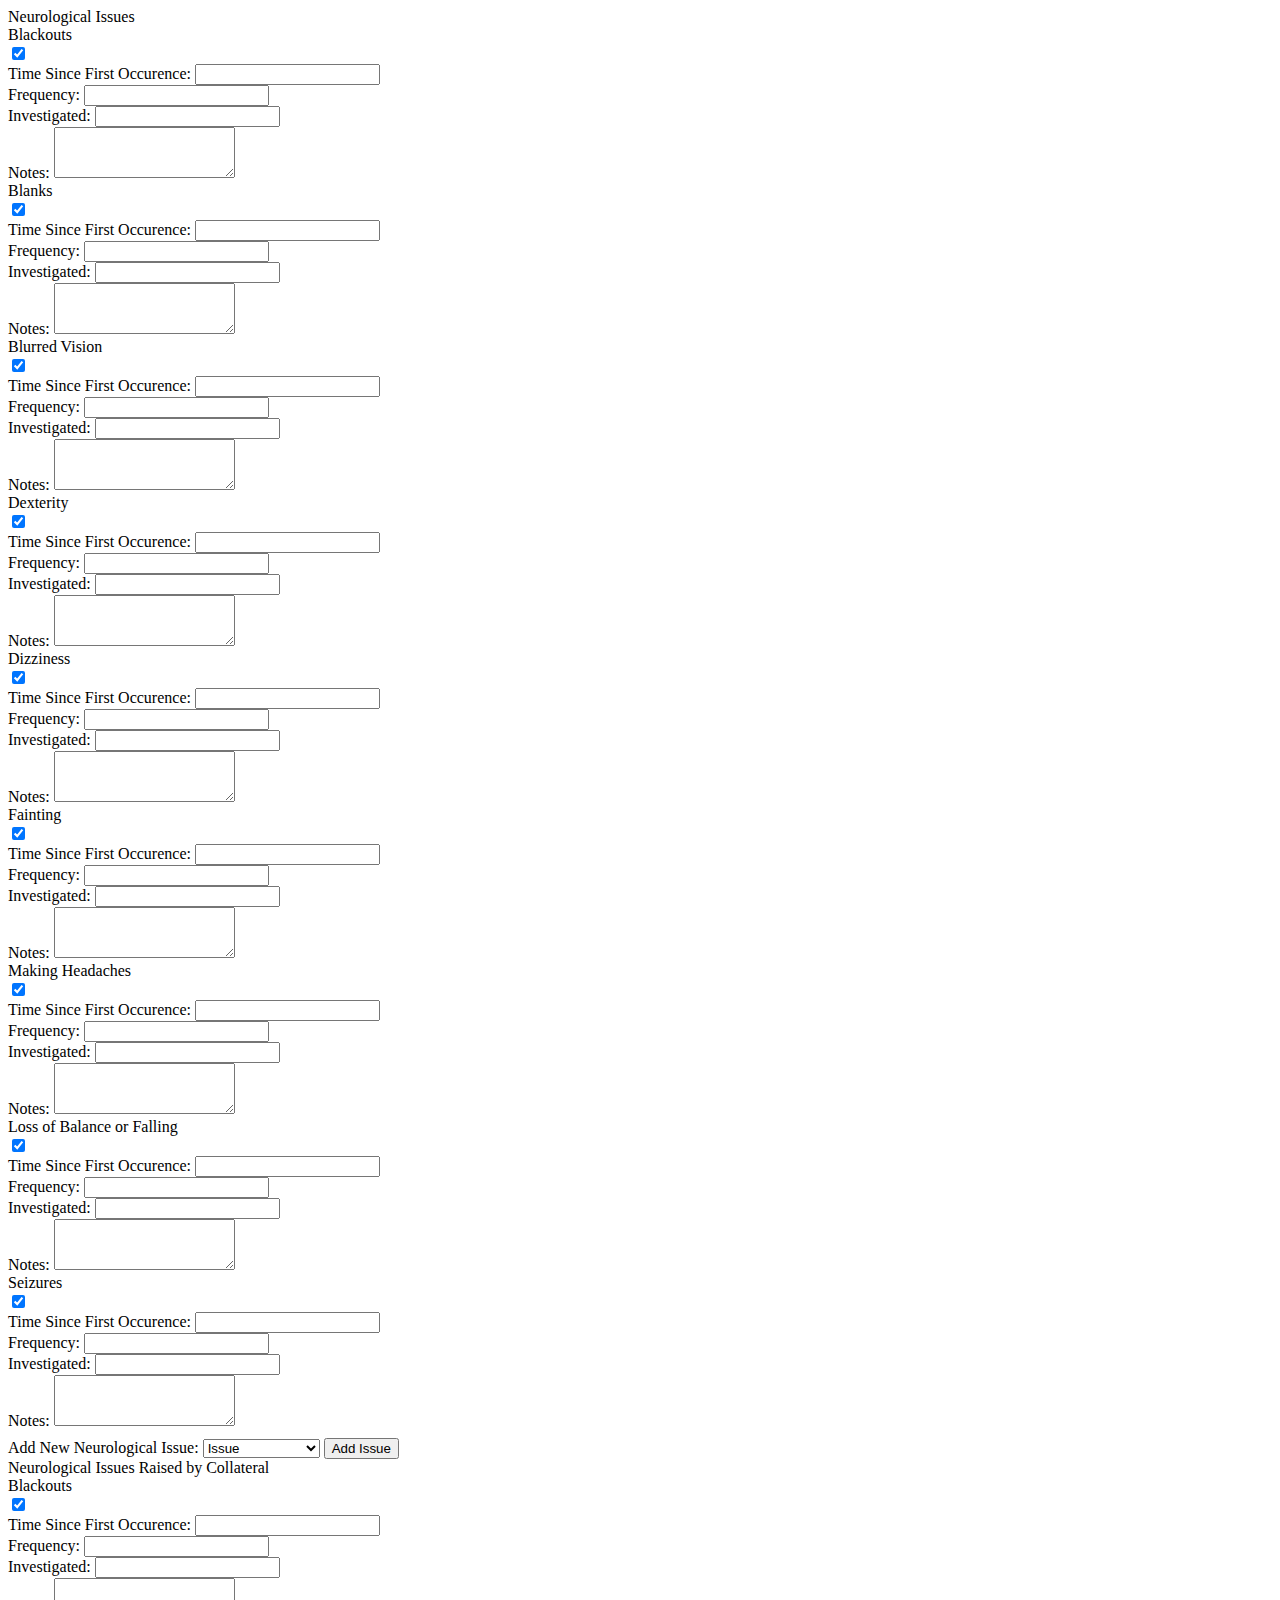
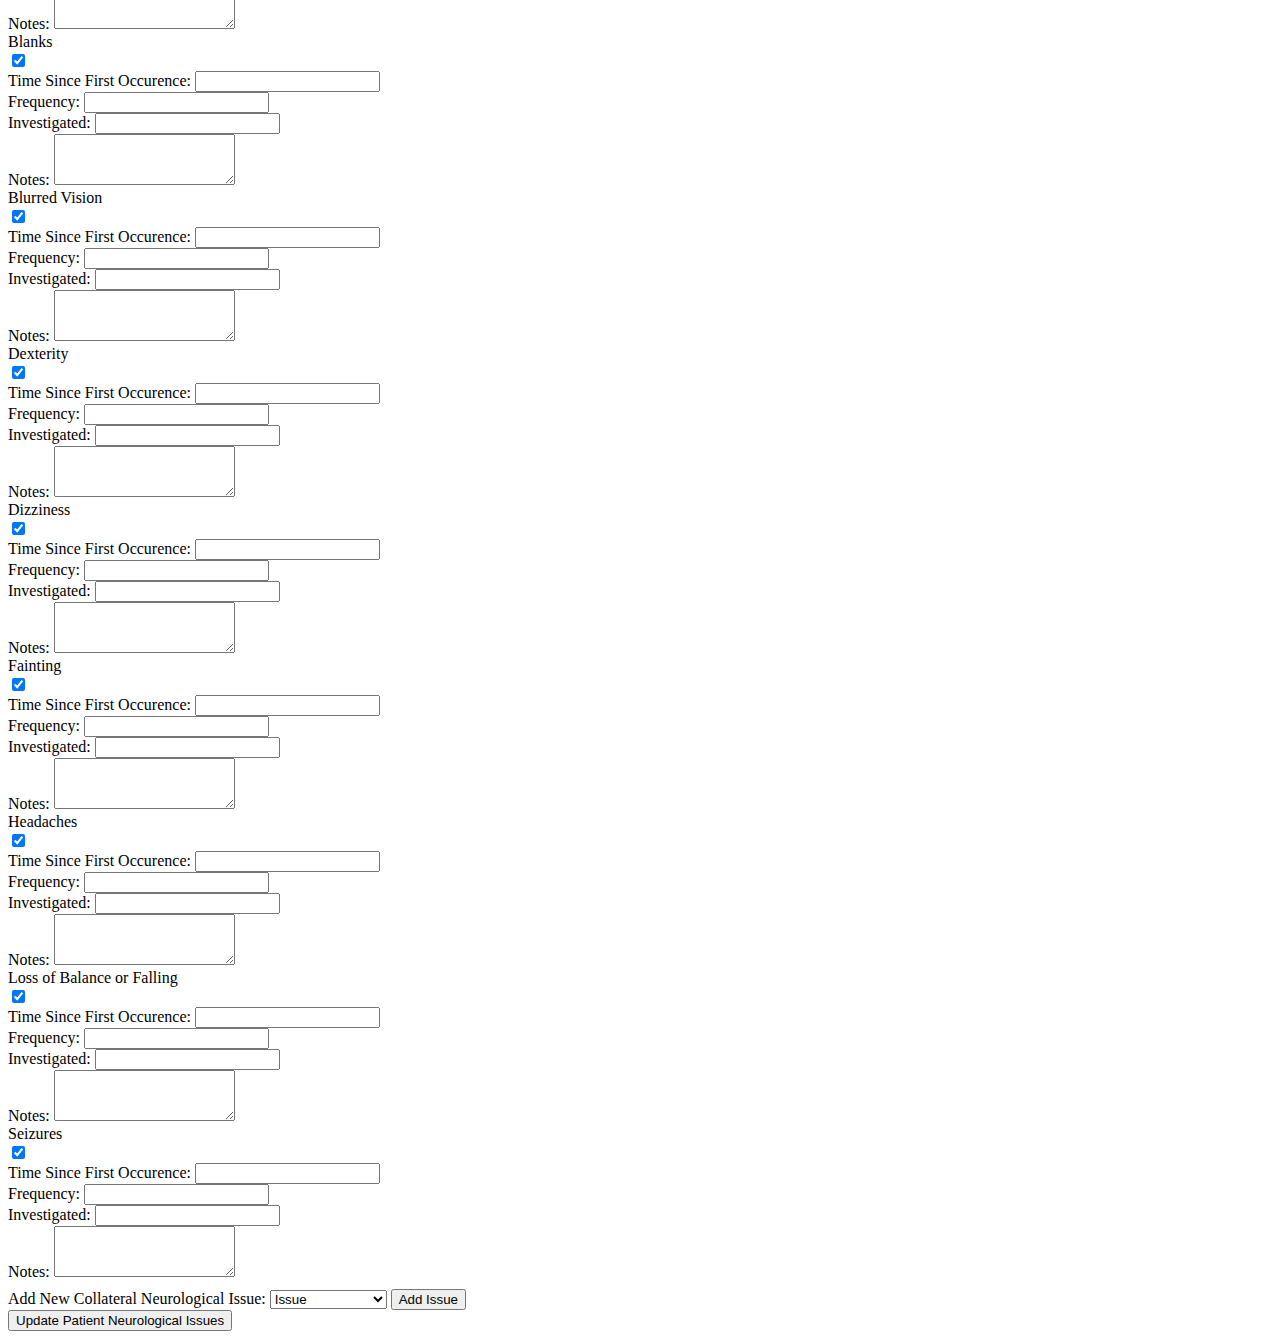
<file: war/admin/review-files/neuro.html>
<!DOCTYPE html>
<html>
<head>
<meta charset="ISO-8859-1">
<title>Insert title here</title>
</head>
<body>
<form id="neuro_form" class="form_entry pure-form pure-form-aligned"  method="POST" action="/patientform/neural.do">

<div id="neuro" class="row_div" name="neuro" class="row_div">
	<div class="header">Neurological Issues</div>
	<div id="blackout_row" class="row" name="blackout_row" class="row">
		<div class="subheader">Blackouts</div>
		<input type="checkbox" name="blackout_check" checked="checked" class="neuro_check">
		<div class="neu_time">
			<label for="blackout_time">Time Since First Occurence:</label>
			<input type="text" id="blackout_time" name="blackout_time" >
		</div>
		<div class="neu_freq">
			<label for="blackout_freq">Frequency:</label>
			<input type="text" id="blackout_freq" name="blackout_freq" >
		</div>
		<div class="neu_inv">
			<label for="blackout_investigated">Investigated:</label>
			<input type="text" id="blackout_investigated" name="blackout_investigated" >
		</div>
		<div class="neu_notes">
			<label for="blackout_notes">Notes:</label>
			<textarea rows="3" id="blackout_notes" name="blackout_notes" ></textarea>
		</div>
	</div>
	
	<div id="blanks_row" class="row" name="blanks_row" class="row">
		<div class="subheader">Blanks</div>
		<input type="checkbox" name="blanks_check" checked="checked" class="neuro_check">
		<div class="neu_time">
			<label for="blanks_time">Time Since First Occurence:</label>
			<input type="text" id="blanks_time" name="blanks_time" >
		</div>
		<div class="neu_freq">
			<label for="blanks_freq">Frequency:</label>
			<input type="text" id="blanks_freq" name="blanks_freq" >
		</div>
		<div class="neu_inv">
			<label for="blanks_investigated">Investigated:</label>
			<input type="text" id="blanks_investigated" name="blanks_investigated" >
		</div>
		<div class="neu_notes">
			<label for="blanks_notes">Notes:</label>
			<textarea rows="3" id="blanks_notes" name="blanks_notes" ></textarea>
		</div>
	</div>
	
	<div id="blurred_vision_row" class="row" name="blurred_vision_row" class="row">
		<div class="subheader">Blurred Vision</div>
		<input type="checkbox" name="blurred_vision_check" checked="checked" class="neuro_check">
		<div class="neu_time">
			<label for="blurred_vision_time">Time Since First Occurence:</label>
			<input type="text" id="blurred_vision_time" name="blurred_vision_time" >
		</div>
		<div class="neu_freq">
			<label for="blurred_vision_freq">Frequency:</label>
			<input type="text" id="blurred_vision_freq" name="blurred_vision_freq" >
		</div>
		<div class="neu_inv">
			<label for="blurred_vision_investigated">Investigated:</label>
			<input type="text" id="blurred_vision_investigated" name="blurred_vision_investigated" >
		</div>
		<div class="neu_notes">
			<label for="blurred_vision_notes">Notes:</label>
			<textarea rows="3" id="blurred_vision_notes" name="blurred_vision_notes" ></textarea>
		</div>
	</div>
	
	<div id="dexterity_row" class="row" name="dexterity_row" class="row">
		<div class="subheader">Dexterity</div>
		<input type="checkbox" name="dexterity_check" checked="checked" class="neuro_check">
		<div class="neu_time">
			<label for="dexterity_time">Time Since First Occurence:</label>
			<input type="text" id="dexterity_time" name="dexterity_time" >
		</div>
		<div class="neu_freq">
			<label for="dexterity_freq">Frequency:</label>
			<input type="text" id="dexterity_freq" name="dexterity_freq" >
		</div>
		<div class="neu_inv">
			<label for="dexterity_investigated">Investigated:</label>
			<input type="text" id="dexterity_investigated" name="dexterity_investigated" >
		</div>
		<div class="neu_notes">
			<label for="dexterity_notes">Notes:</label>
			<textarea rows="3" id="dexterity_notes" name="dexterity_notes" ></textarea>
		</div>
	</div>
	
	<div id="dizziness_row" class="row" name="dizziness_row" class="row">
		<div class="subheader">Dizziness</div>
		<input type="checkbox" name="dizziness_check" checked="checked" class="neuro_check">
		<div class="neu_time">
			<label for="dizziness_time">Time Since First Occurence:</label>
			<input type="text" id="dizziness_time" name="dizziness_time" >
		</div>
		<div class="neu_freq">
			<label for="dizziness_freq">Frequency:</label>
			<input type="text" id="dizziness_freq" name="dizziness_freq" >
		</div>
		<div class="neu_inv">
			<label for="dizziness_investigated">Investigated:</label>
			<input type="text" id="dizziness_investigated" name="dizziness_investigated" >
		</div>
		<div class="neu_notes">
			<label for="dizziness_notes">Notes:</label>
			<textarea rows="3" id="dizziness_notes" name="dizziness_notes" ></textarea>
		</div>
	</div>
	
	<div id="fainting_row" class="row" name="fainting_row" class="row">
		<div class="subheader">Fainting</div>
		<input type="checkbox" name="fainting_check" checked="checked" class="neuro_check">
		<div class="neu_time">
			<label for="fainting_time">Time Since First Occurence:</label>
			<input type="text" id="fainting_time" name="fainting_time" >
		</div>
		<div class="neu_freq">
			<label for="fainting_freq">Frequency:</label>
			<input type="text" id="fainting_freq" name="fainting_freq" >
		</div>
		<div class="neu_inv">
			<label for="fainting_investigated">Investigated:</label>
			<input type="text" id="fainting_investigated" name="fainting_investigated" >
		</div>
		<div class="neu_notes">
			<label for="fainting_notes">Notes:</label>
			<textarea rows="3" id="fainting_notes" name="fainting_notes" ></textarea>
		</div>
	</div>
	
	<div id="headaches_row" class="row" name="headaches_row" class="row">
		<div class="subheader">Making Headaches</div>
		<input type="checkbox" name="headaches_check" checked="checked" class="neuro_check">
		<div class="neu_time">
			<label for="headaches_time">Time Since First Occurence:</label>
			<input type="text" id="headaches_time" name="headaches_time" >
		</div>
		<div class="neu_freq">
			<label for="headaches_freq">Frequency:</label>
			<input type="text" id="headaches_freq" name="headaches_freq" >
		</div>
		<div class="neu_inv">
			<label for="headaches_investigated">Investigated:</label>
			<input type="text" id="headaches_investigated" name="headaches_investigated" >
		</div>
		<div class="neu_notes">
			<label for="headaches_notes">Notes:</label>
			<textarea rows="3" id="headaches_notes" name="headaches_notes" ></textarea>
		</div>
	</div>
	
	<div id="falling_row" class="row" name="falling_row" class="row">
		<div class="subheader">Loss of Balance or Falling</div>
		<input type="checkbox" name="falling_check" checked="checked" class="neuro_check">
		<div class="neu_time">
			<label for="falling_time">Time Since First Occurence:</label>
			<input type="text" id="falling_time" name="falling_time" >
		</div>
		<div class="neu_freq">
			<label for="falling_freq">Frequency:</label>
			<input type="text" id="falling_freq" name="falling_freq" >
		</div>
		<div class="neu_inv">
			<label for="falling_investigated">Investigated:</label>
			<input type="text" id="falling_investigated" name="falling_investigated" >
		</div>
		<div class="neu_notes">
			<label for="falling_notes">Notes:</label>
			<textarea rows="3" id="falling_notes" name="falling_notes" ></textarea>
		</div>
	</div>
	
	<div id="seizures_row" class="row" name="seizures_row" class="row">
		<div class="subheader">Seizures</div>
		<input type="checkbox" name="seizures_check" checked="checked" class="neuro_check">
		<div class="neu_time">
			<label for="seizures_time">Time Since First Occurence:</label>
			<input type="text" id="seizures_time" name="seizures_time" >
		</div>
		<div class="neu_freq">
			<label for="seizures_freq">Frequency:</label>
			<input type="text" id="seizures_freq" name="seizures_freq" >
		</div>
		<div class="neu_inv">
			<label for="seizures_investigated">Investigated:</label>
			<input type="text" id="seizures_investigated" name="seizures_investigated" >
		</div>
		<div class="neu_notes">
			<label for="seizures_notes">Notes:</label>
			<textarea rows="3" id="seizures_notes" name="seizures_notes" ></textarea>
		</div>
	</div>
	
	<div class="pure-control-group" style="margin-top:8px;">
		<label for="new_neuro">Add New Neurological Issue:</label>
		<select id="new_neuro">
			<option value="na"> Issue </option>
			<option value="blackout">Blackouts</option>
			<option value="blanks">Blanks</option>
			<option value="blurred_vision">Blurred Vision</option>
			<option value="dexterity">Dexterity</option>
			<option value="dizziness">Dizziness</option>
			<option value="fainting">Fainting</option>
			<option value="headaches">Headaches</option>
			<option value="falling">Loss of Balance</option>
			<option value="seizures">Seizures</option>
		</select>
		<input type="button" id="neuroButton" value="Add Issue" onclick="addNeuroRow()"/>
	</div>
	
	<!-- COLLAT -->
	<div class="header">Neurological Issues Raised by Collateral</div>
	<div id="blackout_row_collat" class="row" name="blackout_row_collat" class="row">
		<div class="subheader">Blackouts</div>
		<input type="checkbox" name="blackout_check_collat" checked="checked" class="neuro_check">
		<div class="neu_time_collat">
			<label for="blackout_time_collat">Time Since First Occurence:</label>
			<input type="text" id="blackout_time_collat" name="blackout_time_collat" >
		</div>
		<div class="neu_freq_collat">
			<label for="blackout_freq_collat">Frequency:</label>
			<input type="text" id="blackout_freq_collat" name="blackout_freq_collat" >
		</div>
		<div class="neu_inv">
			<label for="blackout_investigated_collat">Investigated:</label>
			<input type="text" id="blackout_investigated_collat" name="blackout_investigated_collat" >
		</div>
		<div class="neu_notes_collat">
			<label for="blackout_notes_collat">Notes:</label>
			<textarea rows="3" id="blackout_notes_collat" name="blackout_notes_collat" ></textarea>
		</div>
	</div>
	
	<div id="blanks_row_collat" class="row" name="blanks_row_collat" class="row">
		<div class="subheader">Blanks</div>
		<input type="checkbox" name="blanks_check_collat" checked="checked" class="neuro_check">
		<div class="neu_time_collat">
			<label for="blanks_time_collat">Time Since First Occurence:</label>
			<input type="text" id="blanks_time_collat" name="blanks_time_collat" >
		</div>
		<div class="neu_freq_collat">
			<label for="blanks_freq_collat">Frequency:</label>
			<input type="text" id="blanks_freq_collat" name="blanks_freq_collat" >
		</div>
		<div class="neu_inv">
			<label for="blanks_investigated_collat">Investigated:</label>
			<input type="text" id="blanks_investigated_collat" name="blanks_investigated_collat" >
		</div>
		<div class="neu_notes_collat">
			<label for="blanks_notes_collat">Notes:</label>
			<textarea rows="3" id="blanks_notes_collat" name="blanks_notes_collat" ></textarea>
		</div>
	</div>
	
	<div id="blurred_vision_row_collat" class="row" name="blurred_vision_row_collat" class="row">
		<div class="subheader">Blurred Vision</div>
		<input type="checkbox" name="blurred_vision_check_collat" checked="checked" class="neuro_check">
		<div class="neu_time_collat">
			<label for="blurred_vision_time_collat">Time Since First Occurence:</label>
			<input type="text" id="blurred_vision_time_collat" name="blurred_vision_time_collat" >
		</div>
		<div class="neu_freq_collat">
			<label for="blurred_vision_freq_collat">Frequency:</label>
			<input type="text" id="blurred_vision_freq_collat" name="blurred_vision_freq_collat" >
		</div>
		<div class="neu_inv">
			<label for="blurred_vision_investigated_collat">Investigated:</label>
			<input type="text" id="blurred_vision_investigated_collat" name="blurred_vision_investigated_collat" >
		</div>
		<div class="neu_notes_collat">
			<label for="blurred_vision_notes_collat">Notes:</label>
			<textarea rows="3" id="blurred_vision_notes_collat" name="blurred_vision_notes_collat" ></textarea>
		</div>
	</div>
	
	<div id="dexterity_row_collat" class="row" name="dexterity_row_collat" class="row">
		<div class="subheader">Dexterity</div>
		<input type="checkbox" name="dexterity_check_collat" checked="checked" class="neuro_check">
		<div class="neu_time_collat">
			<label for="dexterity_time_collat">Time Since First Occurence:</label>
			<input type="text" id="dexterity_time_collat" name="dexterity_time_collat" >
		</div>
		<div class="neu_freq_collat">
			<label for="dexterity_freq_collat">Frequency:</label>
			<input type="text" id="dexterity_freq_collat" name="dexterity_freq_collat" >
		</div>
		<div class="neu_inv">
			<label for="dexterity_investigated_collat">Investigated:</label>
			<input type="text" id="dexterity_investigated_collat" name="dexterity_investigated_collat" >
		</div>
		<div class="neu_notes_collat">
			<label for="dexterity_notes_collat">Notes:</label>
			<textarea rows="3" id="dexterity_notes_collat" name="dexterity_notes_collat" ></textarea>
		</div>
	</div>
	
	<div id="dizziness_row_collat" class="row" name="dizziness_row_collat" class="row">
		<div class="subheader">Dizziness</div>
		<input type="checkbox" name="dizziness_check_collat" checked="checked" class="neuro_check">
		<div class="neu_time_collat">
			<label for="dizziness_time_collat">Time Since First Occurence:</label>
			<input type="text" id="dizziness_time_collat" name="dizziness_time_collat" >
		</div>
		<div class="neu_freq_collat">
			<label for="dizziness_freq_collat">Frequency:</label>
			<input type="text" id="dizziness_freq_collat" name="dizziness_freq_collat" >
		</div>
		<div class="neu_inv">
			<label for="dizziness_investigated_collat">Investigated:</label>
			<input type="text" id="dizziness_investigated_collat" name="dizziness_investigated_collat" >
		</div>
		<div class="neu_notes_collat">
			<label for="dizziness_notes_collat">Notes:</label>
			<textarea rows="3" id="dizziness_notes_collat" name="dizziness_notes_collat" ></textarea>
		</div>
	</div>
	
	<div id="fainting_row_collat" class="row" name="fainting_row_collat" class="row">
		<div class="subheader">Fainting</div>
		<input type="checkbox" name="fainting_check_collat" checked="checked" class="neuro_check">
		<div class="neu_time_collat">
			<label for="fainting_time_collat">Time Since First Occurence:</label>
			<input type="text" id="fainting_time_collat" name="fainting_time_collat" >
		</div>
		<div class="neu_freq_collat">
			<label for="fainting_freq_collat">Frequency:</label>
			<input type="text" id="fainting_freq_collat" name="fainting_freq_collat" >
		</div>
		<div class="neu_inv">
			<label for="fainting_investigated_collat">Investigated:</label>
			<input type="text" id="fainting_investigated_collat" name="fainting_investigated_collat" >
		</div>
		<div class="neu_notes_collat">
			<label for="fainting_notes_collat">Notes:</label>
			<textarea rows="3" id="fainting_notes_collat" name="fainting_notes_collat" ></textarea>
		</div>
	</div>
	
	<div id="headaches_row_collat" class="row" name="headaches_row_collat" class="row">
		<div class="subheader">Headaches</div>
		<input type="checkbox" name="headaches_check_collat" checked="checked" class="neuro_check">
		<div class="neu_time_collat">
			<label for="headaches_time_collat">Time Since First Occurence:</label>
			<input type="text" id="headaches_time_collat" name="headaches_time_collat" >
		</div>
		<div class="neu_freq_collat">
			<label for="headaches_freq_collat">Frequency:</label>
			<input type="text" id="headaches_freq_collat" name="headaches_freq_collat" >
		</div>
		<div class="neu_inv">
			<label for="headaches_investigated_collat">Investigated:</label>
			<input type="text" id="headaches_investigated_collat" name="headaches_investigated_collat" >
		</div>
		<div class="neu_notes_collat">
			<label for="headaches_notes_collat">Notes:</label>
			<textarea rows="3" id="headaches_notes_collat" name="headaches_notes_collat" ></textarea>
		</div>
	</div>
	
	<div id="falling_row_collat" class="row" name="falling_row_collat" class="row">
		<div class="subheader">Loss of Balance or Falling</div>
		<input type="checkbox" name="falling_check_collat" checked="checked" class="neuro_check">
		<div class="neu_time_collat">
			<label for="falling_time_collat">Time Since First Occurence:</label>
			<input type="text" id="falling_time_collat" name="falling_time_collat" >
		</div>
		<div class="neu_freq_collat">
			<label for="falling_freq_collat">Frequency:</label>
			<input type="text" id="falling_freq_collat" name="falling_freq_collat" >
		</div>
		<div class="neu_inv">
			<label for="falling_investigated_collat">Investigated:</label>
			<input type="text" id="falling_investigated_collat" name="falling_investigated_collat" >
		</div>
		<div class="neu_notes_collat">
			<label for="falling_notes_collat">Notes:</label>
			<textarea rows="3" id="falling_notes_collat" name="falling_notes_collat" ></textarea>
		</div>
	</div>
	
	<div id="seizures_row_collat" class="row" name="seizures_row_collat" class="row">
		<div class="subheader">Seizures</div>
		<input type="checkbox" name="seizures_check_collat" checked="checked" class="neuro_check">
		<div class="neu_time_collat">
			<label for="seizures_time_collat">Time Since First Occurence:</label>
			<input type="text" id="seizures_time_collat" name="seizures_time_collat" >
		</div>
		<div class="neu_freq_collat">
			<label for="seizures_freq_collat">Frequency:</label>
			<input type="text" id="seizures_freq_collat" name="seizures_freq_collat" >
		</div>
		<div class="neu_inv">
			<label for="seizures_investigated_collat">Investigated:</label>
			<input type="text" id="seizures_investigated_collat" name="seizures_investigated_collat" >
		</div>
		<div class="neu_notes_collat">
			<label for="seizures_notes_collat">Notes:</label>
			<textarea rows="3" id="seizures_notes_collat" name="seizures_notes_collat" ></textarea>
		</div>
	</div>
	
	<div class="pure-control-group" style="margin-top:8px;">
		<label for="new_neuro_collat">Add New Collateral Neurological Issue:</label>
		<select id="new_neuro_collat">
			<option value="na"> Issue </option>
			<option value="blackout">Blackouts</option>
			<option value="blanks">Blanks</option>
			<option value="blurred_vision">Blurred Vision</option>
			<option value="dexterity">Dexterity</option>
			<option value="dizziness">Dizziness</option>
			<option value="fainting">Fainting</option>
			<option value="headaches">Headaches</option>
			<option value="falling">Loss of Balance</option>
			<option value="seizures">Seizures</option>
		</select>
		<input type="button" id="neuroButton" value="Add Issue" onclick="addNeuroRowCollat()"/>
	</div>
	
	<input type="hidden" id="linkedPage" name="linkedPage"/>
	<input type="hidden" id="hiddenID" name="hiddenID"/>
	<input type="hidden" id="assessment" name="assessment"/>
	
	<div  class="pure-control-group">
	<input type="button" id="submitNeuro" onclick="updateNeuro()" value="Update Patient Neurological Issues" name="submitNeuro">
	<span id="neuro_message"></span>
</div>

</form>
</body>
</html>
</file>
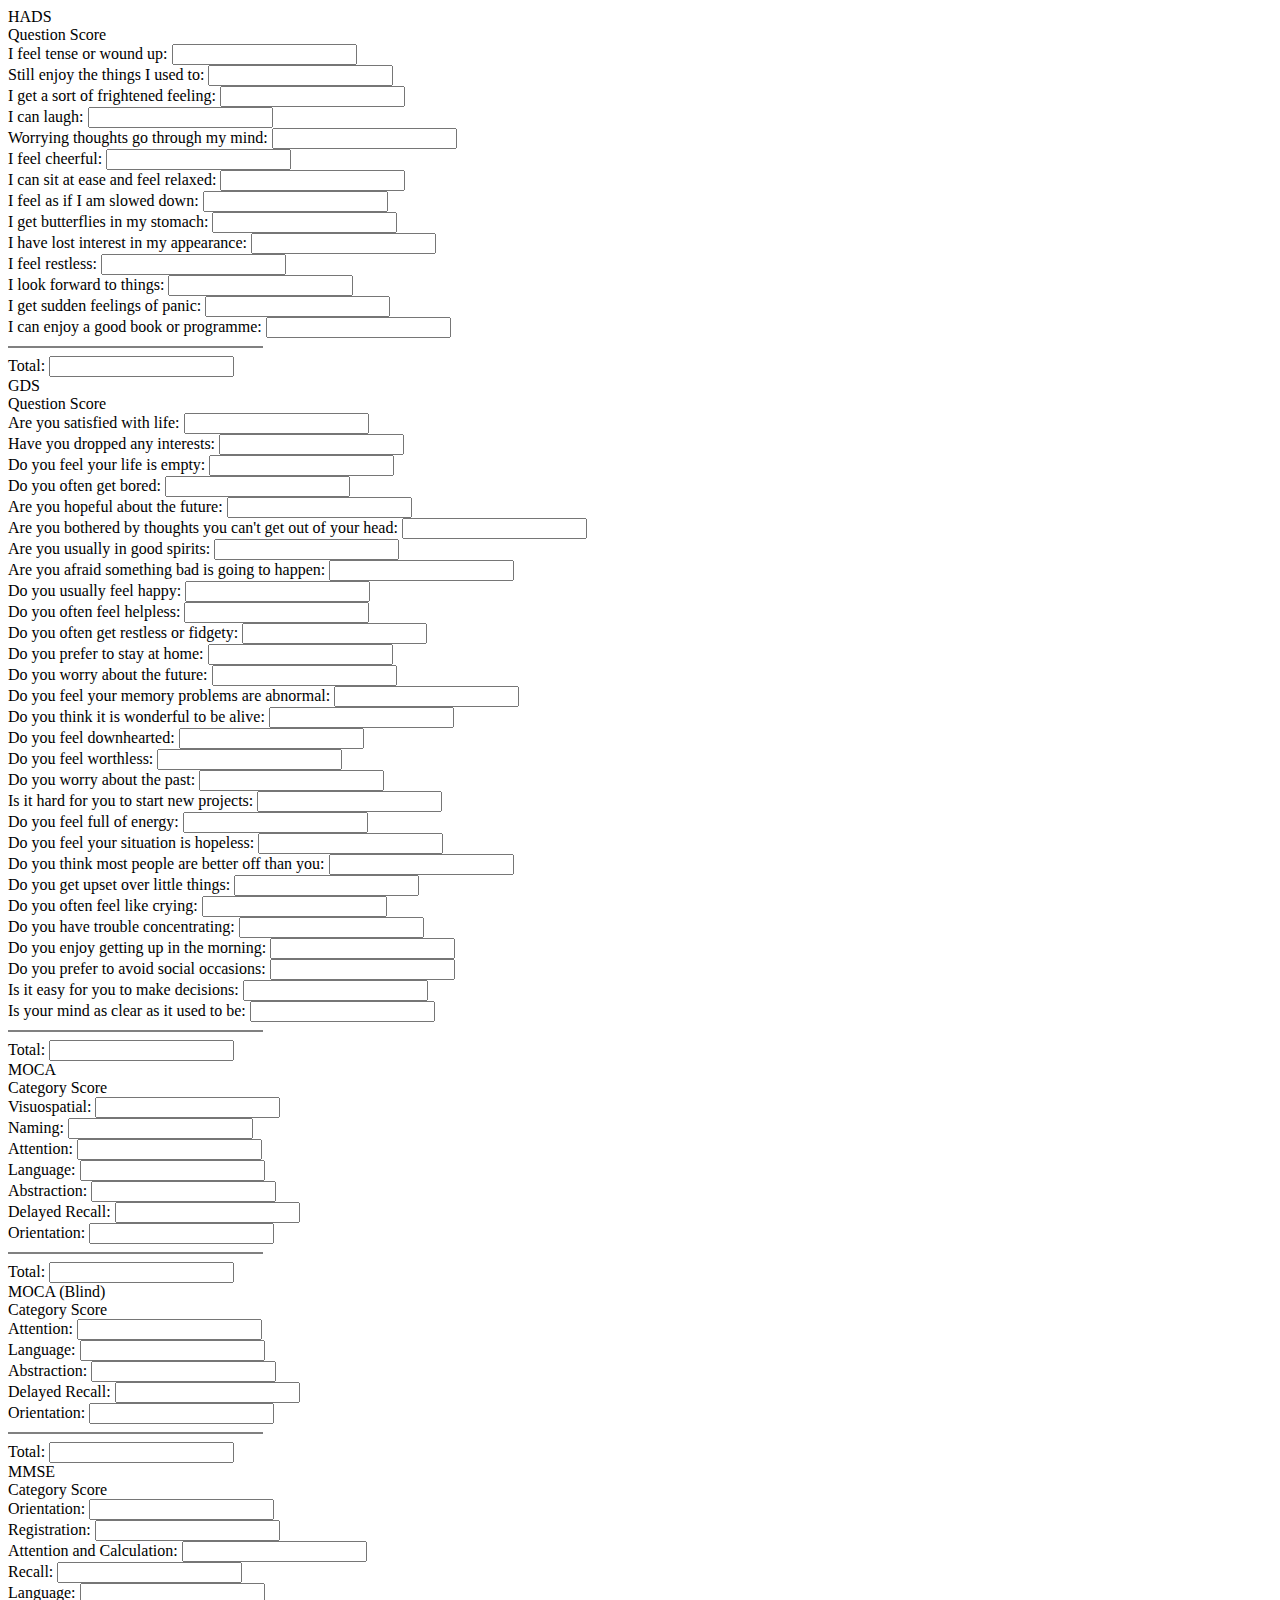
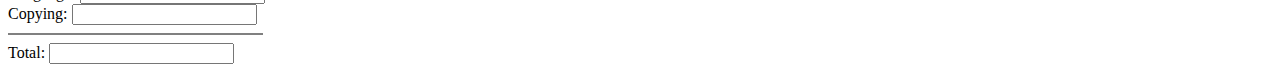
<file: war/admin/review-files/tests.html>
<!DOCTYPE html>
<html>
<head>
<meta charset="ISO-8859-1">
<title>Insert title here</title>
</head>
<body>
<form id="tests_form" class="form_entry pure-form pure-form-aligned">

<div id="hads" class="row_div">
	<div class="header">HADS</div>
	<div class="pure-control-group">
		<label>Question</label>
		<label>Score</label>
	</div>
	<div class="pure-control-group">
		<label for="hads_wound_up">I feel tense or wound up:</label>
		<input id="hads_wound_up" type="text" readonly>
	</div>
	<div class="pure-control-group">
		<label for="hads_enjoy">Still enjoy the things I used to:</label>
		<input id="hads_enjoy" type="text" readonly>
	</div>
	<div class="pure-control-group">
		<label for="hads_frightened">I get a sort of frightened feeling:</label>
		<input id="hads_frightened" type="text" readonly>
	</div>
	<div class="pure-control-group">
		<label for="hads_funny">I can laugh:</label>
		<input id="hads_funny" type="text" readonly>
	</div>
	<div class="pure-control-group">
		<label for="hads_worry">Worrying thoughts go through my mind:</label>
		<input id="hads_worry" type="text" readonly>
	</div>
	<div class="pure-control-group">
		<label for="hads_cheerful">I feel cheerful:</label>
		<input id="hads_cheerful" type="text" readonly>
	</div>
	<div class="pure-control-group">
		<label for="hads_relaxed">I can sit at ease and feel relaxed:</label>
		<input id="hads_relaxed" type="text" readonly>
	</div>
	<div class="pure-control-group">
		<label for="hads_slowed">I feel as if I am slowed down:</label>
		<input id="hads_slowed" type="text" readonly>
	</div>
	<div class="pure-control-group">
		<label for="hads_butterflies">I get butterflies in my stomach:</label>
		<input id="hads_butterflies" type="text" readonly>
	</div>
	<div class="pure-control-group">
		<label for="hads_appearance">I have lost interest in my appearance:</label>
		<input id="hads_appearance" type="text" readonly>
	</div>
	<div class="pure-control-group">
		<label for="hads_restless">I feel restless:</label>
		<input id="hads_restless" type="text" readonly>
	</div>
	<div class="pure-control-group">
		<label for="hads_enjoyment">I look forward to things:</label>
		<input id="hads_enjoyment" type="text" readonly>
	</div>
	<div class="pure-control-group">
		<label for="hads_panic">I get sudden feelings of panic:</label>
		<input id="hads_panic" type="text" readonly>
	</div>
	<div class="pure-control-group">
		<label for="hads_pasttime">I can enjoy a good book or programme:</label>
		<input id="hads_pasttime" type="text" readonly>
	</div>
	<hr width="20%" align="Left" noshade>
	<div class="pure-control-group">
		<label for="hads_total">Total:</label>
		<input id="hads_total" type="text" readonly>
	</div>
</div>

<div id="gds" class="row_div">
	<div class="header">GDS</div>
	<div class="pure-control-group">
		<label>Question</label>
		<label>Score</label>
	</div>
	<div class="pure-control-group">
		<label for="gds_satisfied">Are you satisfied with life:</label>
		<input id="gds_satisfied" type="text" readonly>
	</div>
	<div class="pure-control-group">
		<label for="gds_dropping_interests">Have you dropped any interests:</label>
		<input id="gds_dropping_interests" type="text" readonly>
	</div>
	<div class="pure-control-group">
		<label for="gds_life_empty">Do you feel your life is empty:</label>
		<input id="gds_life_empty" type="text" readonly>
	</div>
	<div class="pure-control-group">
		<label for="gds_bored">Do you often get bored:</label>
		<input id="gds_bored" type="text" readonly>
	</div>
	<div class="pure-control-group">
		<label for="gds_future">Are you hopeful about the future:</label>
		<input id="gds_future" type="text" readonly>
	</div>
	<div class="pure-control-group">
		<label for="gds_thoughts">Are you bothered by thoughts you can't get out of your head:</label>
		<input id="gds_thoughts" type="text" readonly>
	</div>
	<div class="pure-control-group">
		<label for="gds_spirits">Are you usually in good spirits:</label>
		<input id="gds_spirits" type="text" readonly>
	</div>
	<div class="pure-control-group">
		<label for="gds_afraid">Are you afraid something bad is going to happen:</label>
		<input id="gds_afraid" type="text" readonly>
	</div>
	<div class="pure-control-group">
		<label for="gds_happy">Do you usually feel happy:</label>
		<input id="gds_happy" type="text" readonly>
	</div>
	<div class="pure-control-group">
		<label for="gds_helpless">Do you often feel helpless:</label>
		<input id="gds_helpless" type="text" readonly>
	</div>
	<div class="pure-control-group">
		<label for="gds_fidgety">Do you often get restless or fidgety:</label>
		<input id="gds_fidgety" type="text" readonly>
	</div>
	<div class="pure-control-group">
		<label for="gds_stay_home">Do you prefer to stay at home:</label>
		<input id="gds_stay_home" type="text" readonly>
	</div>
	<div class="pure-control-group">
		<label for="gds_future_worry">Do you worry about the future:</label>
		<input id="gds_future_worry" type="text" readonly>
	</div>
	<div class="pure-control-group">
		<label for="gds_mem_problems">Do you feel your memory problems are abnormal:</label>
		<input id="gds_mem_problems" type="text" readonly>
	</div>
	<div class="pure-control-group">
		<label for="gds_alive">Do you think it is wonderful to be alive:</label>
		<input id="gds_alive" type="text" readonly>
	</div>
	<div class="pure-control-group">
		<label for="gds_blue">Do you feel downhearted:</label>
		<input id="gds_blue" type="text" readonly>
	</div>
	<div class="pure-control-group">
		<label for="gds_worthless">Do you feel worthless:</label>
		<input id="gds_worthless" type="text" readonly>
	</div>
	<div class="pure-control-group">
		<label for="gds_exciting">Do you worry about the past:</label>
		<input id="gds_exciting" type="text" readonly>
	</div>
	<div class="pure-control-group">
		<label for="gds_new_projects">Is it hard for you to start new projects:</label>
		<input id="gds_new_projects" type="text" readonly>
	</div>
	<div class="pure-control-group">
		<label for="gds_energy">Do you feel full of energy:</label>
		<input id="gds_energy" type="text" readonly>
	</div>
	<div class="pure-control-group">
		<label for="gds_hopeless">Do you feel your situation is hopeless:</label>
		<input id="gds_hopeless" type="text" readonly>
	</div>
	<div class="pure-control-group">
		<label for="gds_better_off">Do you think most people are better off than you:</label>
		<input id="gds_better_off" type="text" readonly>
	</div>
	<div class="pure-control-group">
		<label for="gds_little_things">Do you get upset over little things:</label>
		<input id="gds_little_things" type="text" readonly>
	</div>
	<div class="pure-control-group">
		<label for="gds_crying">Do you often feel like crying:</label>
		<input id="gds_crying" type="text" readonly>
	</div>
	<div class="pure-control-group">
		<label for="gds_concentrating">Do you have trouble concentrating:</label>
		<input id="gds_concentrating" type="text" readonly>
	</div>
	<div class="pure-control-group">
		<label for="gds_morning">Do you enjoy getting up in the morning:</label>
		<input id="gds_morning" type="text" readonly>
	</div>
	<div class="pure-control-group">
		<label for="gds_social_occasions">Do you prefer to avoid social occasions:</label>
		<input id="gds_social_occasions" type="text" readonly>
	</div>
	<div class="pure-control-group">
		<label for="gds_decisions">Is it easy for you to make decisions:</label>
		<input id="gds_decisions" type="text" readonly>
	</div>
	<div class="pure-control-group">
		<label for="gds_clear_mind">Is your mind as clear as it used to be:</label>
		<input id="gds_clear_mind" type="text" readonly>
	</div>
	<hr width="20%" align="Left" noshade>
	<div class="pure-control-group">
		<label for="gds_total">Total:</label>
		<input id="gds_total" type="text" readonly>
	</div>
</div>

<div id="moca" class="row_div">
	<div id="standard_moca">
		<div class="header">MOCA</div>
		<div class="pure-control-group">
			<label>Category</label>
			<label>Score</label>
		</div>
		<div class="pure-control-group">
			<label for="moca_visuo">Visuospatial:</label>
			<input id="moca_visuo" type="text" readonly>
		</div>
		<div class="pure-control-group">
			<label for="moca_naming">Naming:</label>
			<input id="moca_naming" type="text" readonly>
		</div>
		<div class="pure-control-group">
			<label for="moca_attention">Attention:</label>
			<input id="moca_attention" type="text" readonly>
		</div>
		<div class="pure-control-group">
			<label for="moca_language">Language:</label>
			<input id="moca_language" type="text" readonly>
		</div>
		<div class="pure-control-group">
			<label for="moca_abstraction">Abstraction:</label>
			<input id="moca_abstraction" type="text" readonly>
		</div>
		<div class="pure-control-group">
			<label for="moca_recall">Delayed Recall:</label>
			<input id="moca_recall" type="text" readonly>
		</div>
		<div class="pure-control-group">
			<label for="moca_orientation">Orientation:</label>
			<input id="moca_orientation" type="text" readonly>
		</div>
		<div class="pure-control-group">
			<!-- MOCA_Upload -->
		</div>
		<hr width="20%" align="Left" noshade>
		
		<div class="pure-control-group">
			<label for="moca_total">Total:</label>
			<input id="moca_total" type="text" readonly>
		</div>
	</div>
	
	<div id="blind_moca">
		<div class="header">MOCA (Blind)</div>
		<div class="pure-control-group">
			<label>Category</label>
			<label>Score</label>
		</div>
		<div class="pure-control-group">
			<label for="b_attention">Attention:</label>
			<input id="b_attention" type="text" readonly>
		</div>
		<div class="pure-control-group">
			<label for="b_language">Language:</label>
			<input id="b_language" type="text" readonly>
		</div>
		<div class="pure-control-group">
			<label for="b_abstract">Abstraction:</label>
			<input id="b_abstract" type="text" readonly>
		</div>
		<div class="pure-control-group">
			<label for="b_recall">Delayed Recall:</label>
			<input id="b_recall" type="text" readonly>
		</div>
		<div class="pure-control-group">
			<label for="b_orientation">Orientation:</label>
			<input id="b_orientation" type="text" readonly>
		</div>
		<div class="pure-control-group">
			<!-- b_MOCA_Upload -->
		</div>
		<hr width="20%" align="Left" noshade>	
		
		<div class="pure-control-group">
			<label for="b_moca_total">Total:</label>
			<input id="b_moca_total" type="text" readonly>
		</div>
	</div>
</div>

<div id="mmse" class="row_div">
	<div class="header">MMSE</div>
	<div class="pure-control-group">
		<label>Category</label>
		<label>Score</label>
	</div>
	<div class="pure-control-group">
		<label for="mmse_orientation">Orientation:</label>
		<input id="mmse_orientation" type="text" readonly>
	</div>
	<div class="pure-control-group">
		<label for="mmse_registration">Registration:</label>
		<input id="mmse_registration" type="text" readonly>
	</div>
	<div class="pure-control-group">
		<label for="mmse_attention">Attention and Calculation:</label>
		<input id="mmse_attention" type="text" readonly>
	</div>
	<div class="pure-control-group">
		<label for="mmse_recall">Recall:</label>
		<input id="mmse_recall" type="text" readonly>
	</div>
	<div class="pure-control-group">
		<label for="mmse_language">Language:</label>
		<input id="mmse_language" type="text" readonly>
	</div>
	<div class="pure-control-group">
		<label for="mmse_copying">Copying:</label>
		<input id="mmse_copying" type="text" readonly>
	</div>
	<div class="pure-control-group">
		<!-- MMSE_Upload -->
	</div>
	<hr width="20%" align="Left" noshade>
	
	<div class="pure-control-group">
		<label for="mmse_total">Total:</label>
		<input id="mmse_total" type="text" readonly>
	</div>
</div>
</form>

</body>
</html>
</file>
